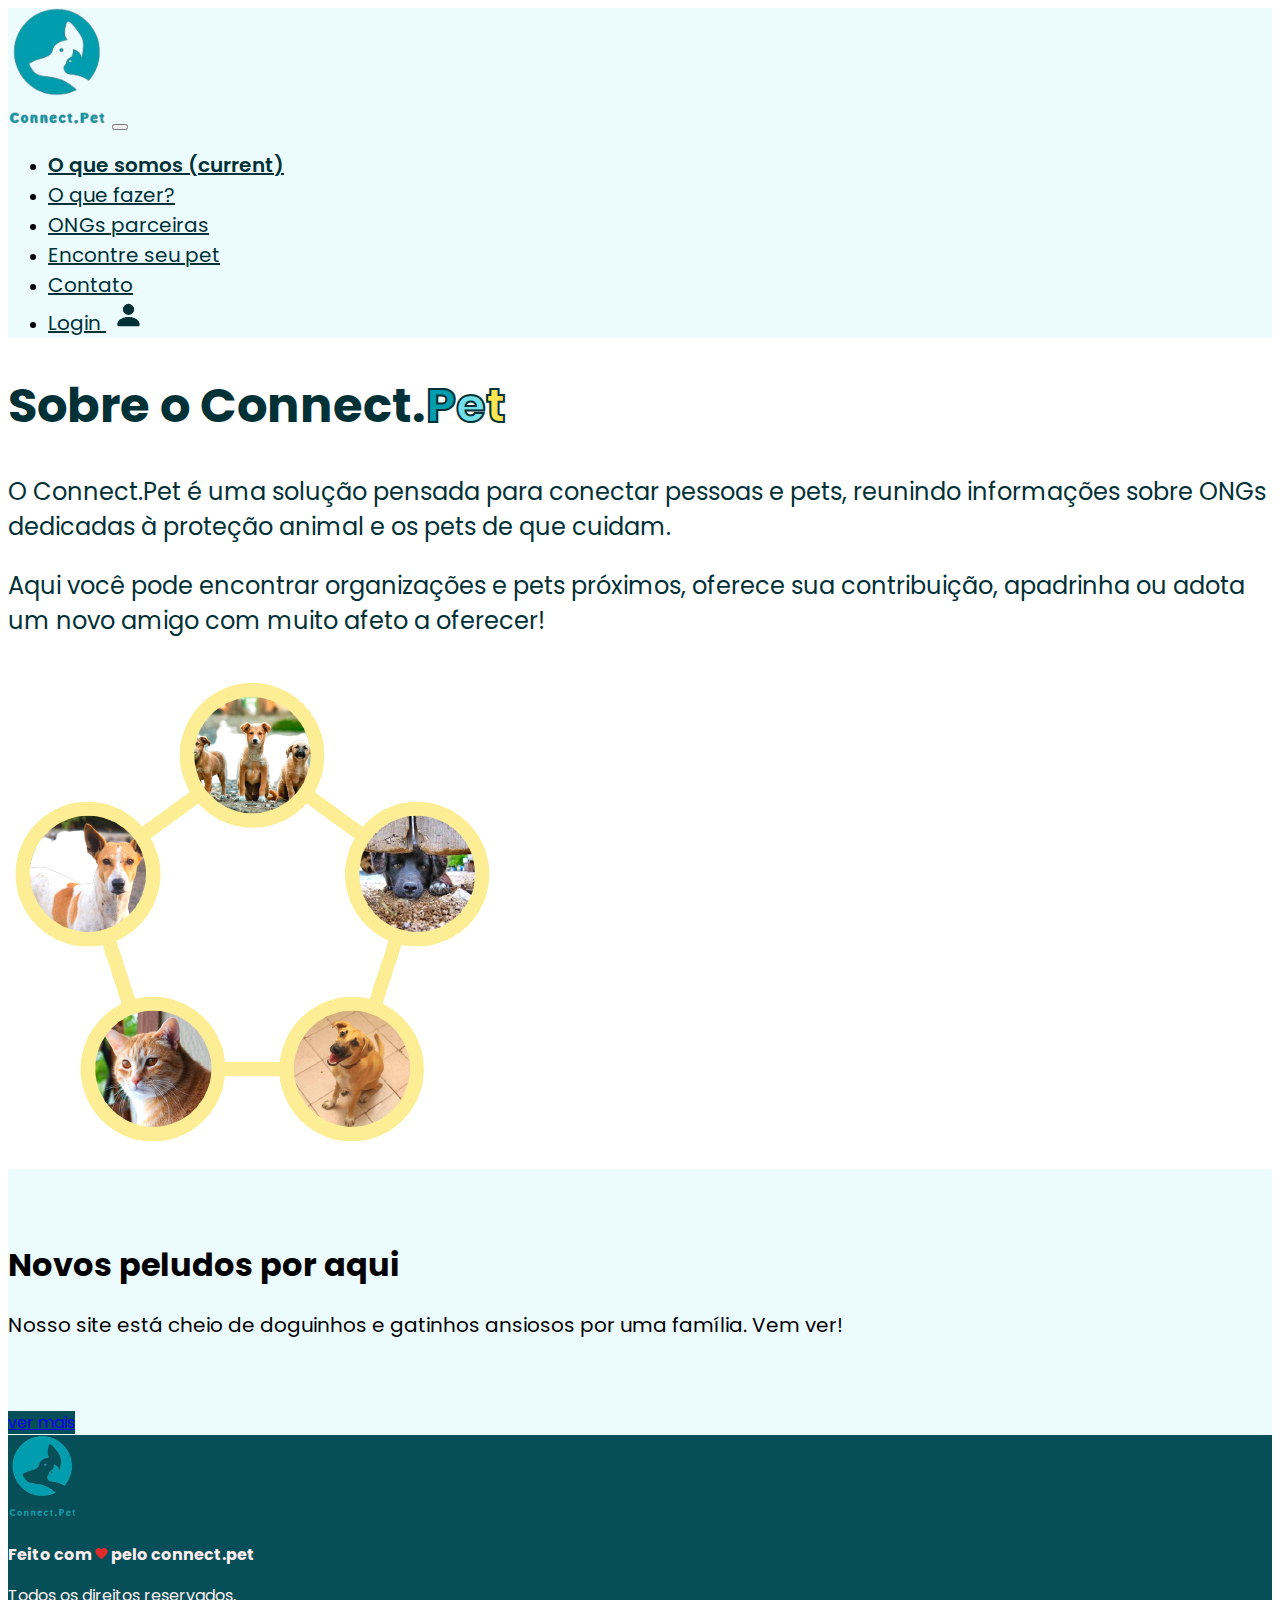
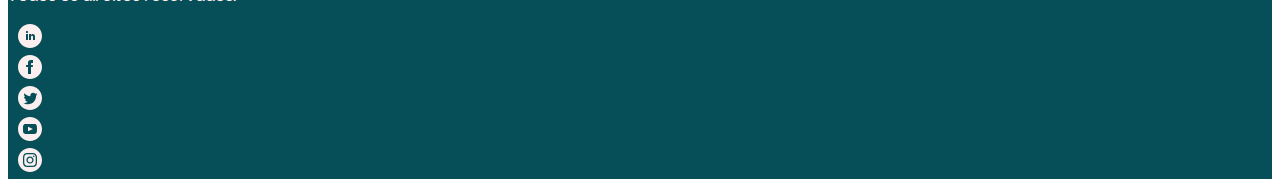
<file: src/index.html>
<!DOCTYPE html>

<html lang="pt-br">
  <head>
    <meta charset="UTF-8" />
    <meta http-equiv="X-UA-Compatible" content="IE=edge" />
    <meta
      name="viewport"
      content="width=device-width, initial-scale=1, shrink-to-fit=no"
    />
    <title>connect.pet</title>
    <link rel="icon" type="image/png" href="./assets/logo-connectpet.png" />
    <link
      rel="stylesheet"
      href="https://cdn.jsdelivr.net/npm/bootstrap@4.6.1/dist/css/bootstrap.min.css"
      integrity="sha384-zCbKRCUGaJDkqS1kPbPd7TveP5iyJE0EjAuZQTgFLD2ylzuqKfdKlfG/eSrtxUkn"
      crossorigin="anonymous"
    />
    <link rel="preconnect" href="https://fonts.googleapis.com" />
    <link rel="preconnect" href="https://fonts.gstatic.com" crossorigin />
    <link
      href="https://fonts.googleapis.com/css2?family=Poppins:wght@400;600&display=swap"
      rel="stylesheet"
    />
    <link rel="stylesheet" href="styles.css" />
    <script src="encontre-seu-pet.js"></script>
  </head>

  <body onload="initEncontreSeuPet()">
    <nav
      class="navbar navbar-expand-lg navbar-light bg-light sticky-top shadow-sm p-3 mb-5 bg-white rounded justify-content-around"
    >
      <a class="navbar-brand" href="#"
        ><img
          class="imagem-logo"
          src="./assets/logo-connectpet.png"
          alt="logo connect pet"
      /></a>
      <button
        class="navbar-toggler"
        type="button"
        data-toggle="collapse"
        data-target="#navbarNav"
        aria-controls="navbarNav"
        aria-expanded="false"
        aria-label="Toggle navigation"
      >
        <span class="navbar-toggler-icon"></span>
      </button>
      <div class="collapse navbar-collapse flex-grow-0" id="navbarNav">
        <ul class="navbar-nav">
          <li class="nav-item active">
            <a class="nav-link" href="index.html"
              >O que somos <span class="sr-only">(current)</span></a
            >
          </li>
          <li class="nav-item">
            <a class="nav-link teste" href="o-que-fazer.html">O que fazer?</a>
          </li>
          <li class="nav-item">
            <a class="nav-link" href="ongs-parceiras.html">ONGs parceiras</a>
          </li>
          <li class="nav-item">
            <a class="nav-link" href="#encontre-seu-pet">Encontre seu pet</a>
          </li>
          <li class="nav-item">
            <a class="nav-link" href="contato.html">Contato</a>
          </li>
          <li class="nav-item" id="listItemLogin">
            <a class="nav-link" href="login.html">
              Login
              <svg
                xmlns="http://www.w3.org/2000/svg"
                width="45"
                height="30"
                fill="currentColor"
                class="bi bi-person-fill"
                viewBox="0 0 16 16"
              >
                <path
                  d="M3 14s-1 0-1-1 1-4 6-4 6 3 6 4-1 1-1 1H3zm5-6a3 3 0 1 0 0-6 3 3 0 0 0 0 6z"
                />
              </svg>
            </a>
          </li>
        </ul>
      </div>
    </nav>

    <section class="container-fluid">
      <div class="row justify-content-center">
        <article
          class="col-sm-5 d-flex flex-column justify-content-center texto-banner"
        >
          <h1>
            Sobre o Connect.<span class="mudar-cor-letra-p">P</span
            ><span class="mudar-cor-letra-e">e</span
            ><span class="mudar-cor-letra-t">t</span>
          </h1>
          <h3>
            O Connect.Pet é uma solução pensada para conectar pessoas e pets,
            reunindo informações sobre ONGs dedicadas à proteção animal e os
            pets de que cuidam.
          </h3>
          <h3>
            Aqui você pode encontrar organizações e pets próximos, oferece sua
            contribuição, apadrinha ou adota um novo amigo com muito afeto a
            oferecer!
          </h3>
        </article>
        <div class="col-sm-5 d-flex justify-content-center align-items-center">
          <img
            src="./assets/foto-banner.png"
            alt="Imagem cachorros"
            class="img-fluid"
          />
        </div>
      </div>
    </section>

    <section class="container-fluid section-doacao-animais">
      <div class="row justify-content-center texto-animais-adocao">
        <div class="col-sm-10">
          <h1 id="encontre-seu-pet">Novos peludos por aqui</h1>

          <h3>
            Nosso site está cheio de doguinhos e gatinhos ansiosos por uma
            família. Vem ver!
          </h3>
        </div>
      </div>
      <!-- cards alimentados pela seed -->
      <div class="row texto-animais-adocao justify-content-center">
        <div class="col-sm-10">
          <div
            class="row row-cols-1 row-cols-md-2 row-cols-lg-3 row-cols-xl-4"
            id="cardMestre"
          ></div>
        </div>
      </div>

      <div class="row justify-content-center pb-4">
        <div class="col-sm-10 d-flex justify-content-center align-items-center">
          <a href="#" class="btn btn-primary">ver mais</a>
        </div>
      </div>
    </section>

    <footer class="container-fluid footer">
      <div class="row justify-content-center">
        <div
          class="col-sm-3 d-flex justify-content-center align-items-center py-2"
        >
          <img
            id="imagem-logo-footer"
            src="./assets/logo-connectpet.png"
            alt="logo empresa connect.pet"
          />
        </div>

        <div
          class="col-sm-4 d-flex flex-column justify-content-center align-items-center py-2 rights"
        >
          <p class="primeiraFrase">
            Feito com
            <img
              src="[data-uri]"
              alt="imagem coração"
              width="13px"
            />
            pelo connect.pet
          </p>
          <p class="segundaFrase">Todos os direitos reservados.</p>
        </div>

        <div
          class="col-sm-3 d-flex justify-content-center align-items-center py-2 footer-redes-sociais"
        >
          <ul class="listaRedesSociais d-flex">
            <li>
              <a
                class="footer-a"
                href="https://www.linkedin.com/home"
                target="_blank"
                title="linkedin"
                rel="noreferrer"
              >
                <svg
                  xmlns="http://www.w3.org/200/svg"
                  width="24"
                  viewBox="0 0 24 24"
                  fill="rgb(252, 239, 239)"
                >
                  <path
                    d="M12 0c-6.627 0-12 5.373-12 12s5.373 12 12 12 12-5.373 12-12-5.373-12-12-12zm-2 16h-2v-6h2v6zm-1-6.891c-.607 0-1.1-.496-1.1-1.109 0-.612.492-1.109 1.1-1.109s1.1.497 1.1 1.109c0 .613-.493 1.109-1.1 1.109zm8 6.891h-1.998v-2.861c0-1.881-2.002-1.722-2.002 0v2.861h-2v-6h2v1.093c.872-1.616 4-1.736 4 1.548v3.359z"
                  ></path>
                </svg>
              </a>
            </li>
            <li>
              <a
                class="footer-a"
                href="https://facebook.com/"
                target="_blank"
                title="facebook"
                rel="noreferrer"
              >
                <svg
                  xmlns="http://www.w3.org/200/svg"
                  width="24"
                  height="24"
                  viewBox="0 0 24 24"
                  fill="rgb(252, 239, 239)"
                >
                  <path
                    d="M12 0c-6.627 0-12 5.373-12 12s5.373 12 12 12 12-5.373 12-12-5.373-12-12-12zm3 8h-1.35c-.538 0-.65.221-.65.778v1.222h2l-.209 2h-1.791v7h-3v-7h-2v-2h2v-2.308c0-1.769.931-2.692 3.029-2.692h1.971v3z"
                  ></path>
                </svg>
              </a>
            </li>
            <li>
              <a
                class="footer-a"
                href="https://twitter.com/"
                target="_blank"
                title="twitter"
                rel="noreferrer"
              >
                <svg
                  xmlns="http://www.w3.org/200/svg"
                  width="24"
                  height="24"
                  viewBox="0 0 24 24"
                  fill="rgb(252, 239, 239)"
                >
                  <path
                    d="M12 0c-6.627 0-12 5.373-12 12s5.373 12 12 12 12-5.373 12-12-5.373-12-12-12zm6.066 9.645c.183 4.04-2.83 8.544-8.164 8.544-1.622 0-3.131-.476-4.402-1.291 1.524.18 3.045-.244 4.252-1.189-1.256-.023-2.317-.854-2.684-1.995.451.086.895.061 1.298-.049-1.381-.278-2.335-1.522-2.304-2.853.388.215.83.344 1.301.359-1.279-.855-1.641-2.544-.889-3.835 1.416 1.738 3.533 2.881 5.92 3.001-.419-1.796.944-3.527 2.799-3.527.825 0 1.572.349 2.096.907.654-.128 1.27-.368 1.824-.697-.215.671-.67 1.233-1.263 1.589.581-.07 1.135-.224 1.649-.453-.384.578-.87 1.084-1.433 1.489z"
                  ></path>
                  >
                </svg>
              </a>
            </li>
            <li>
              <a
                class="footer-a"
                href="https://www.youtube.com/"
                target="_blank"
                title="youtube"
                rel="noreferrer"
              >
                <svg
                  xmlns="http://www.w3.org/200/svg"
                  width="24"
                  height="24"
                  viewBox="0 0 24 24"
                  fill="rgb(252, 239, 239)"
                >
                  <path
                    d="M12 0c-6.627 0-12 5.373-12 12s5.373 12 12 12 12-5.373 12-12-5.373-12-12-12zm4.441 16.892c-2.102.144-6.784.144-8.883 0-2.276-.156-2.541-1.27-2.558-4.892.017-3.629.285-4.736 2.558-4.892 2.099-.144 6.782-.144 8.883 0 2.277.156 2.541 1.27 2.559 4.892-.018 3.629-.285 4.736-2.559 4.892zm-6.441-7.234l4.917 2.338-4.917 2.346v-4.684z"
                  ></path>
                  >
                </svg>
              </a>
            </li>
            <li>
              <a
                class="footer-a"
                href="https://instagram.com"
                target="_blank"
                title="instagram"
                rel="noreferrer"
              >
                <svg
                  xmlns="http://www.w3.org/200/svg"
                  width="24"
                  height="24"
                  viewBox="0 0 24 24"
                  fill="rgb(252, 239, 239)"
                >
                  <path
                    d="M14.829 6.302c-.738-.034-.96-.04-2.829-.04s-2.09.007-2.828.04c-1.899.087-2.783.986-2.87 2.87-.033.738-.041.959-.041 2.828s.008 2.09.041 2.829c.087 1.879.967 2.783 2.87 2.87.737.033.959.041 2.828.041 1.87 0 2.091-.007 2.829-.041 1.899-.086 2.782-.988 2.87-2.87.033-.738.04-.96.04-2.829s-.007-2.09-.04-2.828c-.088-1.883-.973-2.783-2.87-2.87zm-2.829 9.293c-1.985 0-3.595-1.609-3.595-3.595 0-1.985 1.61-3.594 3.595-3.594s3.595 1.609 3.595 3.594c0 1.985-1.61 3.595-3.595 3.595zm3.737-6.491c-.464 0-.84-.376-.84-.84 0-.464.376-.84.84-.84.464 0 .84.376.84.84 0 .463-.376.84-.84.84zm-1.404 2.896c0 1.289-1.045 2.333-2.333 2.333s-2.333-1.044-2.333-2.333c0-1.289 1.045-2.333 2.333-2.333s2.333 1.044 2.333 2.333zm-2.333-12c-6.627 0-12 5.373-12 12s5.373 12 12 12 12-5.373 12-12-5.373-12-12-12zm6.958 14.886c-.115 2.545-1.532 3.955-4.071 4.072-.747.034-.986.042-2.887.042s-2.139-.008-2.886-.042c-2.544-.117-3.955-1.529-4.072-4.072-.034-.746-.042-.985-.042-2.886 0-1.901.008-2.139.042-2.886.117-2.544 1.529-3.955 4.072-4.071.747-.035.985-.043 2.886-.043s2.14.008 2.887.043c2.545.117 3.957 1.532 4.071 4.071.034.747.042.985.042 2.886 0 1.901-.008 2.14-.042 2.886z"
                  ></path>
                  >
                </svg>
              </a>
            </li>
          </ul>
        </div>
      </div>
    </footer>

    <script
      src="https://cdn.jsdelivr.net/npm/jquery@3.5.1/dist/jquery.slim.min.js"
      integrity="sha384-DfXdz2htPH0lsSSs5nCTpuj/zy4C+OGpamoFVy38MVBnE+IbbVYUew+OrCXaRkfj"
      crossorigin="anonymous"
    ></script>
    <script
      src="https://cdn.jsdelivr.net/npm/bootstrap@4.6.1/dist/js/bootstrap.bundle.min.js"
      integrity="sha384-fQybjgWLrvvRgtW6bFlB7jaZrFsaBXjsOMm/tB9LTS58ONXgqbR9W8oWht/amnpF"
      crossorigin="anonymous"
    ></script>

    <script>
      function logout() {
        localStorage.removeItem("idOngAutenticada");
        localStorage.removeItem("nomeOngAutenticada");
      }

      if (localStorage.getItem("idOngAutenticada")) {
        document.getElementById("listItemLogin").innerHTML = `
        <a class="nav-link" href="index.html" onclick="logout()">
              Logout
              <svg
                xmlns="http://www.w3.org/2000/svg"
                width="45"
                height="30"
                fill="currentColor"
                class="bi bi-person-fill"
                viewBox="0 0 16 16"
              >
                <path
                  d="M3 14s-1 0-1-1 1-4 6-4 6 3 6 4-1 1-1 1H3zm5-6a3 3 0 1 0 0-6 3 3 0 0 0 0 6z"
                />
              </svg>
            </a>
        `;
      }

      function salvarAnimalAdotar(nome) {
        localStorage.setItem("nomeAnimalAdotar", nome);
      }

      function salvarAnimalApridinhar(nome) {
        localStorage.setItem("nomeAnimalApadrihar", nome);
      }

      var cards = "";
      var cadPets = {};
      cadPets = JSON.parse(localStorage.getItem("basePets"));
      cadPets = cadPets.pets;

      for (i = cadPets.length - 1; i >= 0; i--) {
        cards += `
                <div class="col mb-4">
                  <div class="card">
                    <img class="card-img-top" src="./assets/${
                      cadPets[i].foto
                    }" alt="Imagem pet para adoção card ${i + 1}" />
                    <div class="card-body">
                      <h5 class="card-title">${cadPets[i].nome}</h5>
                      <p class="card-text">${cadPets[i].ong}</p>
                      <div class="d-flex justify-content-between card-buttons">
                        <a href="adote.html" class="btn btn-primary d-flex justify-content-center align-items-center" onclick="salvarAnimalAdotar('${
                          cadPets[i].nome
                        }')">quero adotar</a>
                        <a href="quero-apadrinhar.html" class="btn btn-primary d-flex justify-content-center align-items-center" onclick="salvarAnimalApridinhar('${
                          cadPets[i].nome
                        }')" >quero apadrinhar</a>
                      </div>
                    </div>
                  </div>
                </div>
          `;
      }
      document.getElementById("cardMestre").innerHTML = cards;
    </script>
  </body>
</html>
</file>
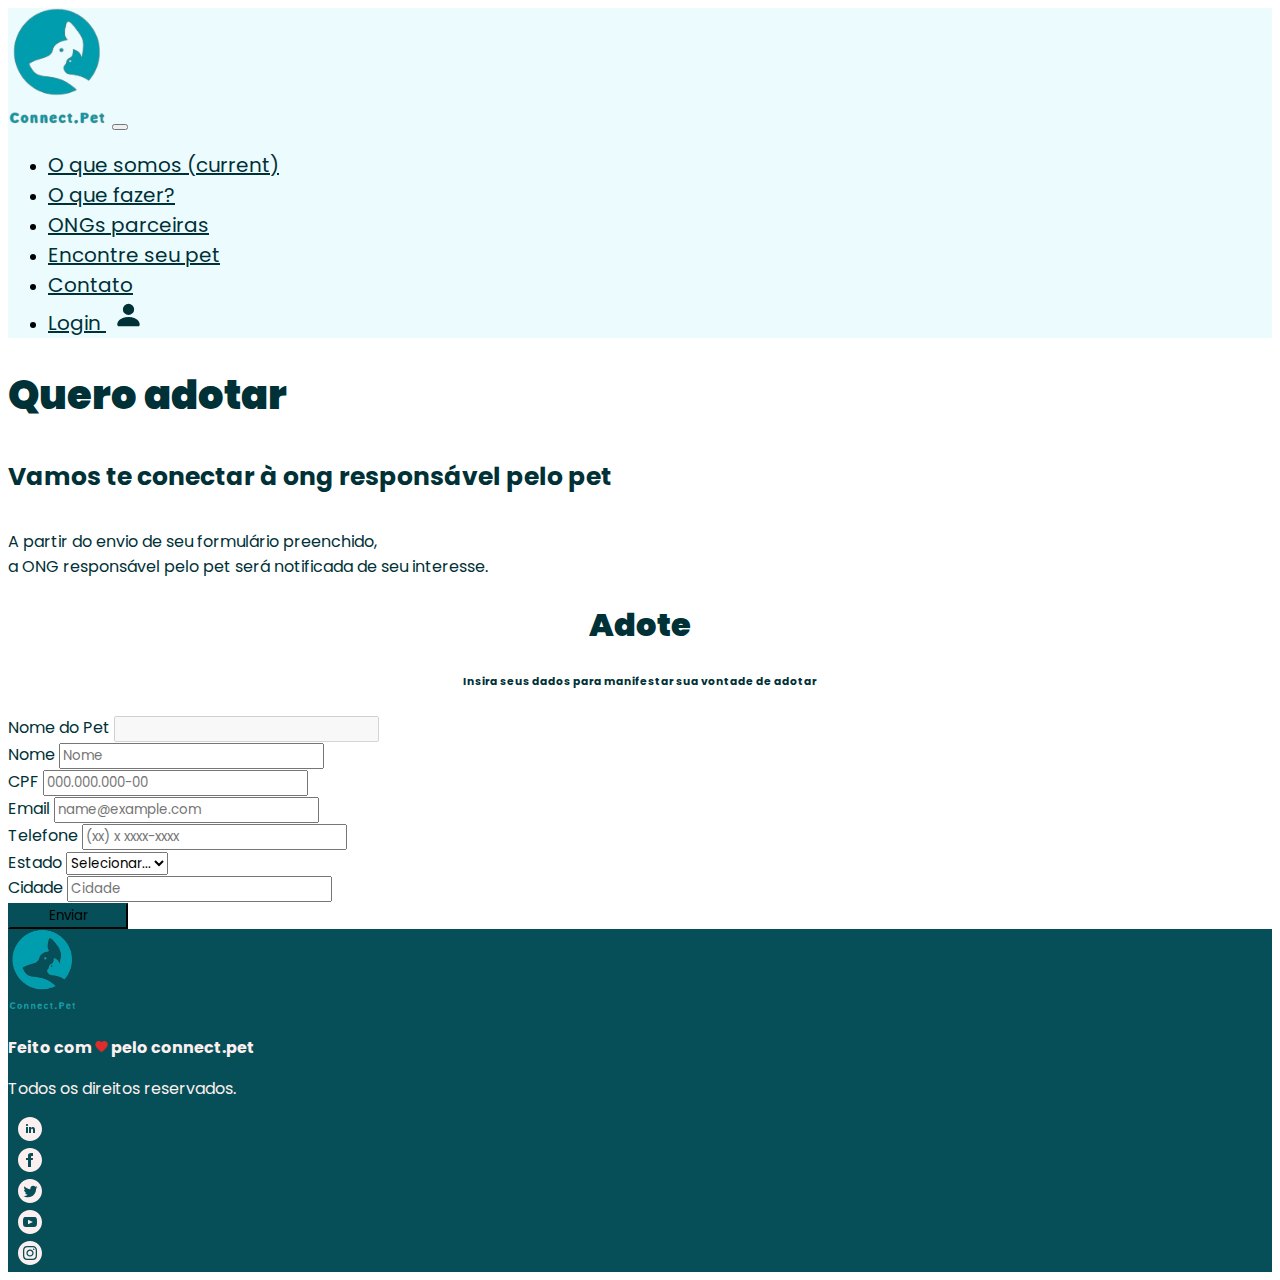
<file: src/adote.html>
<!DOCTYPE html>

<html lang="pt-br">
  <head>
    <meta charset="UTF-8" />
    <meta http-equiv="X-UA-Compatible" content="IE=edge" />
    <meta
      name="viewport"
      content="width=device-width, initial-scale=1, shrink-to-fit=no"
    />
    <title>connect.pet</title>
    <link rel="icon" type="image/png" href="./assets/logo-connectpet.png" />
    <link
      rel="stylesheet"
      href="https://cdn.jsdelivr.net/npm/bootstrap@4.6.1/dist/css/bootstrap.min.css"
      integrity="sha384-zCbKRCUGaJDkqS1kPbPd7TveP5iyJE0EjAuZQTgFLD2ylzuqKfdKlfG/eSrtxUkn"
      crossorigin="anonymous"
    />
    <link rel="preconnect" href="https://fonts.googleapis.com" />
    <link rel="preconnect" href="https://fonts.gstatic.com" crossorigin />
    <link
      href="https://fonts.googleapis.com/css2?family=Poppins:wght@400;600&display=swap"
      rel="stylesheet"
    />
    <link rel="stylesheet" href="adote.css" />
  </head>

  <body>
    <nav
      class="navbar navbar-expand-lg navbar-light bg-light sticky-top shadow-sm p-3 mb-5 bg-white rounded justify-content-around"
    >
      <a class="navbar-brand" href="index.html"
        ><img
          class="imagem-logo"
          src="./assets/logo-connectpet.png"
          alt="logo connect pet"
      /></a>
      <button
        class="navbar-toggler"
        type="button"
        data-toggle="collapse"
        data-target="#navbarNav"
        aria-controls="navbarNav"
        aria-expanded="false"
        aria-label="Toggle navigation"
      >
        <span class="navbar-toggler-icon"></span>
      </button>
      <div class="collapse navbar-collapse flex-grow-0" id="navbarNav">
        <ul class="navbar-nav">
          <li class="nav-item">
            <a class="nav-link" href="index.html"
              >O que somos <span class="sr-only">(current)</span></a
            >
          </li>
          <li class="nav-item">
            <a class="nav-link teste" href="o-que-fazer.html">O que fazer?</a>
          </li>
          <li class="nav-item">
            <a class="nav-link" href="ongs-parceiras.html">ONGs parceiras</a>
          </li>
          <li class="nav-item">
            <a class="nav-link" href="index.html#encontre-seu-pet"
              >Encontre seu pet</a
            >
          </li>
          <li class="nav-item">
            <a class="nav-link" href="contato.html">Contato</a>
          </li>
          <li class="nav-item" id="listItemLogin">
            <a class="nav-link" href="login.html">
              Login
              <svg
                xmlns="http://www.w3.org/2000/svg"
                width="45"
                height="30"
                fill="currentColor"
                class="bi bi-person-fill"
                viewBox="0 0 16 16"
              >
                <path
                  d="M3 14s-1 0-1-1 1-4 6-4 6 3 6 4-1 1-1 1H3zm5-6a3 3 0 1 0 0-6 3 3 0 0 0 0 6z"
                />
              </svg>
            </a>
          </li>
        </ul>
      </div>
    </nav>

    <nav class="nav-fundo">
      <div class="container">
        <div class="row align-items-start">
          <div class="col-6">
            <h1 class="text-titulo">
              <b>Quero adotar </b>
            </h1>
            <h4 class="text-subtitulo">
              Vamos te conectar à ong responsável pelo pet
            </h4>
            <p></p>
            <p class="text-paragrafo">
              A partir do envio de seu formulário preenchido, <br />
              a ONG responsável pelo pet será notificada de seu interesse.
            </p>
          </div>

          <div class="col">
            <div class="text-form">
              <h1><b>Adote </b></h1>
            </div>

            <div class="sub-texto">
              <h6>Insira seus dados para manifestar sua vontade de adotar</h6>
            </div>

            <form id="formulario-adote">
              <div class="mb-3">
                <label for="inputNomePet" class="form-label">Nome do Pet</label>
                <input
                  class="form-control"
                  list="datalistOptions"
                  id="inputNomePet"
                  value=""
                  disabled
                />
              </div>

              <div class="mb-3">
                <label for="inputNome" class="form-label">Nome</label>
                <input
                  type="text"
                  class="form-control"
                  id="inputNome"
                  placeholder="Nome"
                  required
                />
              </div>

              <div class="mb-3">
                <label for="inputCpf" class="form-label">CPF</label>
                <input
                  type="text"
                  class="form-control"
                  id="inputCpf"
                  placeholder="000.000.000-00"
                  required
                />
              </div>

              <div class="mb-3">
                <label for="inputEmail" class="form-label">Email</label>
                <input
                  type="email"
                  class="form-control"
                  id="inputEmail"
                  placeholder="name@example.com"
                  required
                />
              </div>

              <div class="mb-3">
                <label for="inputTelefone" class="form-label">Telefone</label>
                <input
                  type="string"
                  class="form-control"
                  id="inputTelefone"
                  placeholder="(xx) x xxxx-xxxx"
                  required
                />
              </div>

              <div class="mb-3">
                <label for="inputEstado" class="form-label">Estado</label>
                <select id="inputEstado" class="form-control" required>
                  <option value="">Selecionar...</option>
                  <option value="AC">AC</option>
                  <option value="AL">AL</option>
                  <option value="AM">AM</option>
                  <option value="AP">AP</option>
                  <option value="BA">BA</option>
                  <option value="CE">CE</option>
                  <option value="DF">DF</option>
                  <option value="ES">ES</option>
                  <option value="GO">GO</option>
                  <option value="MA">MA</option>
                  <option value="MG">MG</option>
                  <option value="MS">MS</option>
                  <option value="MT">MT</option>
                  <option value="PA">PA</option>
                  <option value="PB">PB</option>
                  <option value="PE">PE</option>
                  <option value="PI">PI</option>
                  <option value="PR">PR</option>
                  <option value="RJ">RJ</option>
                  <option value="RN">RN</option>
                  <option value="RO">RO</option>
                  <option value="RR">RR</option>
                  <option value="RS">RS</option>
                  <option value="SC">SC</option>
                  <option value="SE">SE</option>
                  <option value="SP">SP</option>
                  <option value="TO">TO</option>
                </select>
              </div>

              <div class="mb-3">
                <label for="inputCidade" class="form-label">Cidade</label>
                <input
                  class="form-control"
                  list="datalistOptions"
                  id="inputCidade"
                  placeholder="Cidade"
                  required
                />
              </div>

              <div class="row justify-content-center pb-4 mt-2">
                <div
                  class="col-sm-10 d-flex justify-content-center align-items-center"
                >
                  <button type="submit" class="btn btn-primary">Enviar</button>
                </div>
              </div>
            </form>
          </div>
        </div>
      </div>
    </nav>

    <footer class="container-fluid footer">
      <div class="row justify-content-center">
        <div
          class="col-sm-3 d-flex justify-content-center align-items-center py-2"
        >
          <img
            id="imagem-logo-footer"
            src="./assets/logo-connectpet.png"
            alt="logo empresa connect.pet"
          />
        </div>

        <div
          class="col-sm-4 d-flex flex-column justify-content-center align-items-center py-2 rights"
        >
          <p class="primeiraFrase">
            Feito com
            <img
              src="[data-uri]"
              alt="imagem coração"
              width="13px"
            />
            pelo connect.pet
          </p>
          <p class="segundaFrase">Todos os direitos reservados.</p>
        </div>

        <div
          class="col-sm-3 d-flex justify-content-center align-items-center py-2 footer-redes-sociais"
        >
          <ul class="listaRedesSociais d-flex">
            <li>
              <a
                class="footer-a"
                href="https://www.linkedin.com/home"
                target="_blank"
                title="linkedin"
                rel="noreferrer"
              >
                <svg
                  xmlns="http://www.w3.org/200/svg"
                  width="24"
                  viewBox="0 0 24 24"
                  fill="rgb(252, 239, 239)"
                >
                  <path
                    d="M12 0c-6.627 0-12 5.373-12 12s5.373 12 12 12 12-5.373 12-12-5.373-12-12-12zm-2 16h-2v-6h2v6zm-1-6.891c-.607 0-1.1-.496-1.1-1.109 0-.612.492-1.109 1.1-1.109s1.1.497 1.1 1.109c0 .613-.493 1.109-1.1 1.109zm8 6.891h-1.998v-2.861c0-1.881-2.002-1.722-2.002 0v2.861h-2v-6h2v1.093c.872-1.616 4-1.736 4 1.548v3.359z"
                  ></path>
                </svg>
              </a>
            </li>
            <li>
              <a
                class="footer-a"
                href="https://facebook.com/"
                target="_blank"
                title="facebook"
                rel="noreferrer"
              >
                <svg
                  xmlns="http://www.w3.org/200/svg"
                  width="24"
                  height="24"
                  viewBox="0 0 24 24"
                  fill="rgb(252, 239, 239)"
                >
                  <path
                    d="M12 0c-6.627 0-12 5.373-12 12s5.373 12 12 12 12-5.373 12-12-5.373-12-12-12zm3 8h-1.35c-.538 0-.65.221-.65.778v1.222h2l-.209 2h-1.791v7h-3v-7h-2v-2h2v-2.308c0-1.769.931-2.692 3.029-2.692h1.971v3z"
                  ></path>
                </svg>
              </a>
            </li>
            <li>
              <a
                class="footer-a"
                href="https://twitter.com/"
                target="_blank"
                title="twitter"
                rel="noreferrer"
              >
                <svg
                  xmlns="http://www.w3.org/200/svg"
                  width="24"
                  height="24"
                  viewBox="0 0 24 24"
                  fill="rgb(252, 239, 239)"
                >
                  <path
                    d="M12 0c-6.627 0-12 5.373-12 12s5.373 12 12 12 12-5.373 12-12-5.373-12-12-12zm6.066 9.645c.183 4.04-2.83 8.544-8.164 8.544-1.622 0-3.131-.476-4.402-1.291 1.524.18 3.045-.244 4.252-1.189-1.256-.023-2.317-.854-2.684-1.995.451.086.895.061 1.298-.049-1.381-.278-2.335-1.522-2.304-2.853.388.215.83.344 1.301.359-1.279-.855-1.641-2.544-.889-3.835 1.416 1.738 3.533 2.881 5.92 3.001-.419-1.796.944-3.527 2.799-3.527.825 0 1.572.349 2.096.907.654-.128 1.27-.368 1.824-.697-.215.671-.67 1.233-1.263 1.589.581-.07 1.135-.224 1.649-.453-.384.578-.87 1.084-1.433 1.489z"
                  ></path>
                  >
                </svg>
              </a>
            </li>
            <li>
              <a
                class="footer-a"
                href="https://www.youtube.com/"
                target="_blank"
                title="youtube"
                rel="noreferrer"
              >
                <svg
                  xmlns="http://www.w3.org/200/svg"
                  width="24"
                  height="24"
                  viewBox="0 0 24 24"
                  fill="rgb(252, 239, 239)"
                >
                  <path
                    d="M12 0c-6.627 0-12 5.373-12 12s5.373 12 12 12 12-5.373 12-12-5.373-12-12-12zm4.441 16.892c-2.102.144-6.784.144-8.883 0-2.276-.156-2.541-1.27-2.558-4.892.017-3.629.285-4.736 2.558-4.892 2.099-.144 6.782-.144 8.883 0 2.277.156 2.541 1.27 2.559 4.892-.018 3.629-.285 4.736-2.559 4.892zm-6.441-7.234l4.917 2.338-4.917 2.346v-4.684z"
                  ></path>
                  >
                </svg>
              </a>
            </li>
            <li>
              <a
                class="footer-a"
                href="https://instagram.com"
                target="_blank"
                title="instagram"
                rel="noreferrer"
              >
                <svg
                  xmlns="http://www.w3.org/200/svg"
                  width="24"
                  height="24"
                  viewBox="0 0 24 24"
                  fill="rgb(252, 239, 239)"
                >
                  <path
                    d="M14.829 6.302c-.738-.034-.96-.04-2.829-.04s-2.09.007-2.828.04c-1.899.087-2.783.986-2.87 2.87-.033.738-.041.959-.041 2.828s.008 2.09.041 2.829c.087 1.879.967 2.783 2.87 2.87.737.033.959.041 2.828.041 1.87 0 2.091-.007 2.829-.041 1.899-.086 2.782-.988 2.87-2.87.033-.738.04-.96.04-2.829s-.007-2.09-.04-2.828c-.088-1.883-.973-2.783-2.87-2.87zm-2.829 9.293c-1.985 0-3.595-1.609-3.595-3.595 0-1.985 1.61-3.594 3.595-3.594s3.595 1.609 3.595 3.594c0 1.985-1.61 3.595-3.595 3.595zm3.737-6.491c-.464 0-.84-.376-.84-.84 0-.464.376-.84.84-.84.464 0 .84.376.84.84 0 .463-.376.84-.84.84zm-1.404 2.896c0 1.289-1.045 2.333-2.333 2.333s-2.333-1.044-2.333-2.333c0-1.289 1.045-2.333 2.333-2.333s2.333 1.044 2.333 2.333zm-2.333-12c-6.627 0-12 5.373-12 12s5.373 12 12 12 12-5.373 12-12-5.373-12-12-12zm6.958 14.886c-.115 2.545-1.532 3.955-4.071 4.072-.747.034-.986.042-2.887.042s-2.139-.008-2.886-.042c-2.544-.117-3.955-1.529-4.072-4.072-.034-.746-.042-.985-.042-2.886 0-1.901.008-2.139.042-2.886.117-2.544 1.529-3.955 4.072-4.071.747-.035.985-.043 2.886-.043s2.14.008 2.887.043c2.545.117 3.957 1.532 4.071 4.071.034.747.042.985.042 2.886 0 1.901-.008 2.14-.042 2.886z"
                  ></path>
                  >
                </svg>
              </a>
            </li>
          </ul>
        </div>
      </div>
    </footer>

    <script
      src="https://cdn.jsdelivr.net/npm/jquery@3.5.1/dist/jquery.slim.min.js"
      integrity="sha384-DfXdz2htPH0lsSSs5nCTpuj/zy4C+OGpamoFVy38MVBnE+IbbVYUew+OrCXaRkfj"
      crossorigin="anonymous"
    ></script>
    <script
      src="https://cdn.jsdelivr.net/npm/bootstrap@4.6.1/dist/js/bootstrap.bundle.min.js"
      integrity="sha384-fQybjgWLrvvRgtW6bFlB7jaZrFsaBXjsOMm/tB9LTS58ONXgqbR9W8oWht/amnpF"
      crossorigin="anonymous"
    ></script>
    <script>
      function logout() {
        localStorage.removeItem("idOngAutenticada");
        localStorage.removeItem("nomeOngAutenticada");
      }

      if (localStorage.getItem("idOngAutenticada")) {
        document.getElementById("listItemLogin").innerHTML = `
        <a class="nav-link" href="index.html" onclick="logout()">
              Logout
              <svg
                xmlns="http://www.w3.org/2000/svg"
                width="45"
                height="30"
                fill="currentColor"
                class="bi bi-person-fill"
                viewBox="0 0 16 16"
              >
                <path
                  d="M3 14s-1 0-1-1 1-4 6-4 6 3 6 4-1 1-1 1H3zm5-6a3 3 0 1 0 0-6 3 3 0 0 0 0 6z"
                />
              </svg>
            </a>
        `;
      }

      document.getElementById("inputNomePet").value =
        localStorage.getItem("nomeAnimalAdotar");

      function handleSubmit(event) {
        const adoteAdicionar = {
          nomePet: event.target.elements["inputNomePet"].value,
          nome: event.target.elements["inputNome"].value,
          cpf: event.target.elements["inputCpf"].value,
          email: event.target.elements["inputEmail"].value,
          telefone: event.target.elements["inputTelefone"].value,
          estado: event.target.elements["inputEstado"].value,
          cidade: event.target.elements["inputCidade"].value,
        };

        const adoteLocalStorage = JSON.parse(localStorage.getItem("adote"));

        if (adoteLocalStorage === null) {
          localStorage.setItem("adote", JSON.stringify([adoteAdicionar]));
        } else {
          localStorage.setItem(
            "adote",
            JSON.stringify(adoteLocalStorage.concat(adoteAdicionar))
          );
        }

        alert("Cadastro concluído com sucesso!");
        window.location.href = "index.html";
        event.preventDefault();
      }

      const form = document.getElementById("formulario-adote");
      form.addEventListener("submit", handleSubmit);
    </script>
  </body>
</html>
</file>
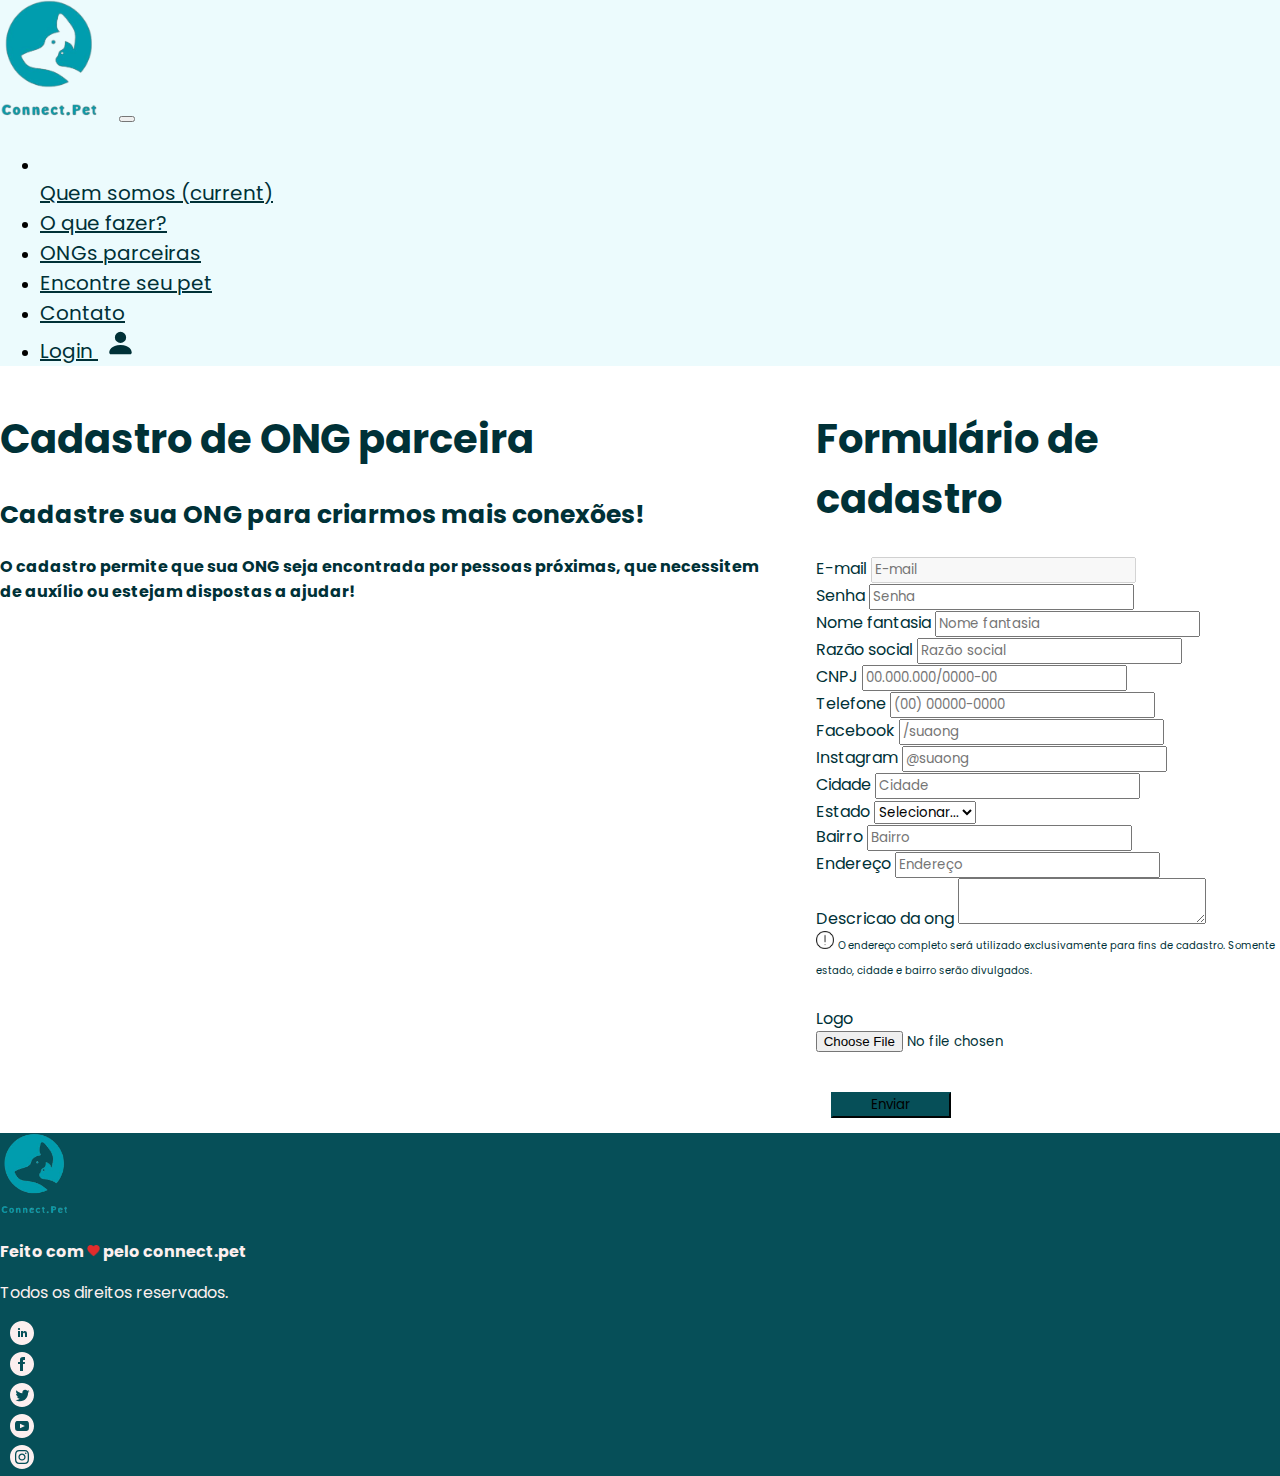
<file: src/cadastro-ong.html>
<!DOCTYPE html>
<html lang="pt-br">
  <head>
    <meta charset="UTF-8" />
    <meta http-equiv="X-UA-Compatible" content="IE=edge" />
    <meta
      name="viewport"
      content="width=device-width, initial-scale=1, shrink-to-fit=no"
    />
    <title>connect.pet</title>
    <link rel="icon" type="image/png" href="./assets/logo-connectpet.png" />
    <link
      rel="stylesheet"
      href="https://cdn.jsdelivr.net/npm/bootstrap@4.6.1/dist/css/bootstrap.min.css"
      integrity="sha384-zCbKRCUGaJDkqS1kPbPd7TveP5iyJE0EjAuZQTgFLD2ylzuqKfdKlfG/eSrtxUkn"
      crossorigin="anonymous"
    />
    <link rel="preconnect" href="https://fonts.googleapis.com" />
    <link rel="preconnect" href="https://fonts.gstatic.com" crossorigin />
    <link
      href="https://fonts.googleapis.com/css2?family=Poppins:wght@400;600&display=swap"
      rel="stylesheet"
    />
    <link rel="stylesheet" href="styles.css" />
    <link rel="stylesheet" href="cadastro-ong.css" />
  </head>

  <body onload="buscaEmail()">
    <nav
      class="navbar navbar-expand-lg navbar-light bg-light sticky-top shadow-sm p-3 mb-5 bg-white rounded justify-content-around"
    >
      <a class="navbar-brand" href="index.html"
        ><img
          class="imagem-logo"
          src="./assets/logo-connectpet.png"
          alt="logo connect pet"
      /></a>
      <button
        class="navbar-toggler"
        type="button"
        data-toggle="collapse"
        data-target="#navbarNav"
        aria-controls="navbarNav"
        aria-expanded="false"
        aria-label="Toggle navigation"
      >
        <span class="navbar-toggler-icon"></span>
      </button>
      <div class="collapse navbar-collapse flex-grow-0" id="navbarNav">
        <ul class="navbar-nav">
          <li class="nav-item"></li>
          <a class="nav-link" href="index.html">
            Quem somos <span class="sr-only">(current)</span></a
          >

          <li class="nav-item">
            <a class="nav-link teste" href="o-que-fazer.html">O que fazer?</a>
          </li>
          <li class="nav-item">
            <a class="nav-link" href="ongs-parceiras.html">ONGs parceiras</a>
          </li>
          <li class="nav-item">
            <a class="nav-link" href="index.html#encontre-seu-pet"
              >Encontre seu pet</a
            >
          </li>
          <li class="nav-item">
            <a class="nav-link" href="contato.html">Contato</a>
          </li>
          <li class="nav-item" id="listItemLogin">
            <a class="nav-link" href="login.html">
              Login
              <svg
                xmlns="http://www.w3.org/2000/svg"
                width="45"
                height="30"
                fill="currentColor"
                class="bi bi-person-fill"
                viewBox="0 0 16 16"
              >
                <path
                  d="M3 14s-1 0-1-1 1-4 6-4 6 3 6 4-1 1-1 1H3zm5-6a3 3 0 1 0 0-6 3 3 0 0 0 0 6z"
                />
              </svg>
            </a>
          </li>
        </ul>
      </div>
    </nav>

    <section class="container" id="cadastro-ong">
      <div class="col-md-6" id="texto">
        <h1>Cadastro de ONG parceira</h1>
        <h2>Cadastre sua ONG para criarmos mais conexões!</h2>
        <h3>
          O cadastro permite que sua ONG seja encontrada por pessoas próximas,
          que necessitem de auxílio ou estejam dispostas a ajudar!
        </h3>
      </div>
      <form class="col-md-6" id="formulario" action="">
        <h1>Formulário de cadastro</h1>
        <div class="form-row">
          <div class="form-group col-lg-6">
            <label for="inputEmail">E-mail</label>
            <input
              type="email"
              class="form-control"
              id="inputEmail"
              placeholder="E-mail"
              disabled
            />
          </div>
          <div class="form-group col-lg-6">
            <label for="inputSenha">Senha</label>
            <input
              type="password"
              class="form-control"
              id="inputSenha"
              placeholder="Senha"
              required
            />
          </div>
        </div>
        <div class="form-row">
          <div class="form-group col-lg-6">
            <label for="inputNomeFantansia">Nome fantasia</label>
            <input
              type="text"
              class="form-control"
              id="inputNomeFantansia"
              placeholder="Nome fantasia"
              required
            />
          </div>
          <div class="form-group col-lg-6">
            <label for="inputRazaoSocial">Razão social</label>
            <input
              type="text"
              class="form-control"
              id="inputRazaoSocial"
              placeholder="Razão social"
              required
            />
          </div>
        </div>
        <div class="form-row">
          <div class="form-group col-lg-6">
            <label for="inputCNPJ">CNPJ</label>
            <input
              type="text"
              class="form-control"
              id="inputCNPJ"
              placeholder="00.000.000/0000-00"
              required
            />
          </div>
          <div class="form-group col-lg-6">
            <label for="inputTelefone">Telefone</label>
            <input
              type="text"
              class="form-control"
              id="inputTelefone"
              placeholder="(00) 00000-0000"
              required
            />
          </div>
        </div>
        <div class="form-row">
          <div class="form-group col-lg-6">
            <label for="inputFacebook">Facebook</label>
            <input
              type="text"
              class="form-control"
              id="inputFacebook"
              placeholder="/suaong"
            />
          </div>
          <div class="form-group col-lg-6">
            <label for="inputInstagram">Instagram</label>
            <input
              type="text"
              class="form-control"
              id="inputInstagram"
              placeholder="@suaong"
            />
          </div>
        </div>

        <div class="form-row">
          <div class="form-group col-md-6">
            <label for="inputCidade">Cidade</label>
            <input
              type="text"
              class="form-control"
              id="inputCidade"
              placeholder="Cidade"
              required
            />
          </div>
          <div class="form-group col-md-6">
            <label for="inputEstado">Estado</label>
            <select id="inputEstado" class="form-control" required>
              <option value="">Selecionar...</option>
              <option value="AC">AC</option>
              <option value="AL">AL</option>
              <option value="AM">AM</option>
              <option value="AP">AP</option>
              <option value="BA">BA</option>
              <option value="CE">CE</option>
              <option value="DF">DF</option>
              <option value="ES">ES</option>
              <option value="GO">GO</option>
              <option value="MA">MA</option>
              <option value="MG">MG</option>
              <option value="MS">MS</option>
              <option value="MT">MT</option>
              <option value="PA">PA</option>
              <option value="PB">PB</option>
              <option value="PE">PE</option>
              <option value="PI">PI</option>
              <option value="PR">PR</option>
              <option value="RJ">RJ</option>
              <option value="RN">RN</option>
              <option value="RO">RO</option>
              <option value="RR">RR</option>
              <option value="RS">RS</option>
              <option value="SC">SC</option>
              <option value="SE">SE</option>
              <option value="SP">SP</option>
              <option value="TO">TO</option>
            </select>
          </div>
        </div>
        <div class="form-row">
          <div class="form-group col-lg-6">
            <label for="inputBairro">Bairro</label>
            <input
              type="text"
              class="form-control"
              id="inputBairro"
              placeholder="Bairro"
              required
            />
          </div>
          <div class="form-group col-lg-6">
            <label for="inputEndereco">Endereço</label>
            <input
              type="text"
              class="form-control"
              id="inputEndereco"
              placeholder="Endereço"
              required
            />
          </div>
        </div>

        <div class="form-row">
          <div class="form-group col-lg-12">
            <label for="inputBairro">Descricao da ong</label>
            <textarea class="form-control" id="inputDescricao"></textarea>
          </div>
        </div>
        <div>
          <img src="./assets/icon-alerta-endereco.png" alt="!" width="18px" />
          <p id="alerta-endereço">
            O endereço completo será utilizado exclusivamente para fins de
            cadastro. Somente estado, cidade e bairro serão divulgados.<br /><br />
          </p>
        </div>
        <label for="inputLogo">Logo</label>
        <input type="file" name="image" id="inputLogo" required />
        <br />
        <button type="submit" class="btn btn-primary">Enviar</button>
      </form>
    </section>

    <footer class="container-fluid footer">
      <div class="row justify-content-center">
        <div
          class="col-sm-3 d-flex justify-content-center align-items-center py-2"
        >
          <img
            id="imagem-logo-footer"
            src="./assets/logo-connectpet.png"
            alt="logo empresa connect.pet"
          />
        </div>

        <div
          class="col-sm-4 d-flex flex-column justify-content-center align-items-center py-2 rights"
        >
          <p class="primeiraFrase">
            Feito com
            <img
              src="[data-uri]"
              alt="imagem coração"
              width="13px"
            />
            pelo connect.pet
          </p>
          <p class="segundaFrase">Todos os direitos reservados.</p>
        </div>

        <div
          class="col-sm-3 d-flex justify-content-center align-items-center py-2 footer-redes-sociais"
        >
          <ul class="listaRedesSociais d-flex">
            <li>
              <a
                class="footer-a"
                href="https://www.linkedin.com/home"
                target="_blank"
                title="linkedin"
                rel="noreferrer"
              >
                <svg
                  xmlns="http://www.w3.org/200/svg"
                  width="24"
                  viewBox="0 0 24 24"
                  fill="rgb(252, 239, 239)"
                >
                  <path
                    d="M12 0c-6.627 0-12 5.373-12 12s5.373 12 12 12 12-5.373 12-12-5.373-12-12-12zm-2 16h-2v-6h2v6zm-1-6.891c-.607 0-1.1-.496-1.1-1.109 0-.612.492-1.109 1.1-1.109s1.1.497 1.1 1.109c0 .613-.493 1.109-1.1 1.109zm8 6.891h-1.998v-2.861c0-1.881-2.002-1.722-2.002 0v2.861h-2v-6h2v1.093c.872-1.616 4-1.736 4 1.548v3.359z"
                  ></path>
                </svg>
              </a>
            </li>
            <li>
              <a
                class="footer-a"
                href="https://facebook.com/"
                target="_blank"
                title="facebook"
                rel="noreferrer"
              >
                <svg
                  xmlns="http://www.w3.org/200/svg"
                  width="24"
                  height="24"
                  viewBox="0 0 24 24"
                  fill="rgb(252, 239, 239)"
                >
                  <path
                    d="M12 0c-6.627 0-12 5.373-12 12s5.373 12 12 12 12-5.373 12-12-5.373-12-12-12zm3 8h-1.35c-.538 0-.65.221-.65.778v1.222h2l-.209 2h-1.791v7h-3v-7h-2v-2h2v-2.308c0-1.769.931-2.692 3.029-2.692h1.971v3z"
                  ></path>
                </svg>
              </a>
            </li>
            <li>
              <a
                class="footer-a"
                href="https://twitter.com/"
                target="_blank"
                title="twitter"
                rel="noreferrer"
              >
                <svg
                  xmlns="http://www.w3.org/200/svg"
                  width="24"
                  height="24"
                  viewBox="0 0 24 24"
                  fill="rgb(252, 239, 239)"
                >
                  <path
                    d="M12 0c-6.627 0-12 5.373-12 12s5.373 12 12 12 12-5.373 12-12-5.373-12-12-12zm6.066 9.645c.183 4.04-2.83 8.544-8.164 8.544-1.622 0-3.131-.476-4.402-1.291 1.524.18 3.045-.244 4.252-1.189-1.256-.023-2.317-.854-2.684-1.995.451.086.895.061 1.298-.049-1.381-.278-2.335-1.522-2.304-2.853.388.215.83.344 1.301.359-1.279-.855-1.641-2.544-.889-3.835 1.416 1.738 3.533 2.881 5.92 3.001-.419-1.796.944-3.527 2.799-3.527.825 0 1.572.349 2.096.907.654-.128 1.27-.368 1.824-.697-.215.671-.67 1.233-1.263 1.589.581-.07 1.135-.224 1.649-.453-.384.578-.87 1.084-1.433 1.489z"
                  ></path>
                  >
                </svg>
              </a>
            </li>
            <li>
              <a
                class="footer-a"
                href="https://www.youtube.com/"
                target="_blank"
                title="youtube"
                rel="noreferrer"
              >
                <svg
                  xmlns="http://www.w3.org/200/svg"
                  width="24"
                  height="24"
                  viewBox="0 0 24 24"
                  fill="rgb(252, 239, 239)"
                >
                  <path
                    d="M12 0c-6.627 0-12 5.373-12 12s5.373 12 12 12 12-5.373 12-12-5.373-12-12-12zm4.441 16.892c-2.102.144-6.784.144-8.883 0-2.276-.156-2.541-1.27-2.558-4.892.017-3.629.285-4.736 2.558-4.892 2.099-.144 6.782-.144 8.883 0 2.277.156 2.541 1.27 2.559 4.892-.018 3.629-.285 4.736-2.559 4.892zm-6.441-7.234l4.917 2.338-4.917 2.346v-4.684z"
                  ></path>
                  >
                </svg>
              </a>
            </li>
            <li>
              <a
                class="footer-a"
                href="https://instagram.com"
                target="_blank"
                title="instagram"
                rel="noreferrer"
              >
                <svg
                  xmlns="http://www.w3.org/200/svg"
                  width="24"
                  height="24"
                  viewBox="0 0 24 24"
                  fill="rgb(252, 239, 239)"
                >
                  <path
                    d="M14.829 6.302c-.738-.034-.96-.04-2.829-.04s-2.09.007-2.828.04c-1.899.087-2.783.986-2.87 2.87-.033.738-.041.959-.041 2.828s.008 2.09.041 2.829c.087 1.879.967 2.783 2.87 2.87.737.033.959.041 2.828.041 1.87 0 2.091-.007 2.829-.041 1.899-.086 2.782-.988 2.87-2.87.033-.738.04-.96.04-2.829s-.007-2.09-.04-2.828c-.088-1.883-.973-2.783-2.87-2.87zm-2.829 9.293c-1.985 0-3.595-1.609-3.595-3.595 0-1.985 1.61-3.594 3.595-3.594s3.595 1.609 3.595 3.594c0 1.985-1.61 3.595-3.595 3.595zm3.737-6.491c-.464 0-.84-.376-.84-.84 0-.464.376-.84.84-.84.464 0 .84.376.84.84 0 .463-.376.84-.84.84zm-1.404 2.896c0 1.289-1.045 2.333-2.333 2.333s-2.333-1.044-2.333-2.333c0-1.289 1.045-2.333 2.333-2.333s2.333 1.044 2.333 2.333zm-2.333-12c-6.627 0-12 5.373-12 12s5.373 12 12 12 12-5.373 12-12-5.373-12-12-12zm6.958 14.886c-.115 2.545-1.532 3.955-4.071 4.072-.747.034-.986.042-2.887.042s-2.139-.008-2.886-.042c-2.544-.117-3.955-1.529-4.072-4.072-.034-.746-.042-.985-.042-2.886 0-1.901.008-2.139.042-2.886.117-2.544 1.529-3.955 4.072-4.071.747-.035.985-.043 2.886-.043s2.14.008 2.887.043c2.545.117 3.957 1.532 4.071 4.071.034.747.042.985.042 2.886 0 1.901-.008 2.14-.042 2.886z"
                  ></path>
                  >
                </svg>
              </a>
            </li>
          </ul>
        </div>
      </div>
    </footer>

    <script
      src="https://cdn.jsdelivr.net/npm/jquery@3.5.1/dist/jquery.slim.min.js"
      integrity="sha384-DfXdz2htPH0lsSSs5nCTpuj/zy4C+OGpamoFVy38MVBnE+IbbVYUew+OrCXaRkfj"
      crossorigin="anonymous"
    ></script>
    <script
      src="https://cdn.jsdelivr.net/npm/bootstrap@4.6.1/dist/js/bootstrap.bundle.min.js"
      integrity="sha384-fQybjgWLrvvRgtW6bFlB7jaZrFsaBXjsOMm/tB9LTS58ONXgqbR9W8oWht/amnpF"
      crossorigin="anonymous"
    ></script>

    <script>
      function logout() {
        localStorage.removeItem("idOngAutenticada");
        localStorage.removeItem("nomeOngAutenticada");
      }

      if (localStorage.getItem("idOngAutenticada")) {
        document.getElementById("listItemLogin").innerHTML = `
        <a class="nav-link" href="index.html" onclick="logout()">
              Logout
              <svg
                xmlns="http://www.w3.org/2000/svg"
                width="45"
                height="30"
                fill="currentColor"
                class="bi bi-person-fill"
                viewBox="0 0 16 16"
              >
                <path
                  d="M3 14s-1 0-1-1 1-4 6-4 6 3 6 4-1 1-1 1H3zm5-6a3 3 0 1 0 0-6 3 3 0 0 0 0 6z"
                />
              </svg>
            </a>
        `;
      }

      const Table = class {
        constructor(seed, tableName) {
          this.localStorage = localStorage;
          this.tableName = tableName;
          this.init(seed);
        }
        init(seed) {
          this.table = this.getTable();
          if (this.table == null) {
            this.setTable(seed);
          }
        }
        getTable() {
          return JSON.parse(this.localStorage.getItem(this.tableName));
        }
        setTable(db) {
          var dbString = JSON.stringify(db);

          this.localStorage.setItem(this.tableName, dbString);
          this.table = this.getTable();
        }
        findById(id) {
          //https://developer.mozilla.org/pt-BR/docs/Web/JavaScript/Reference/Global_Objects/Array/find
          return this.table.ongs.find((element) => (element.id = id));
        }
        findAll() {
          return this.table.ongs;
        }
        insert(ong) {
          //armazenar
          this.table.idAutoIncrement++;
          ong.id = this.table.idAutoIncrement;
          this.table.ongs.push(ong);
          this.setTable(this.table);
          return this.findById(ong.id);
        }
      };

      function handleSubmit(event) {
        //dados do formulario para um objeto json
        const ong = {
          nomeFantasia: event.target.elements["inputNomeFantansia"].value,
          razaoSocial: event.target.elements["inputRazaoSocial"].value,
          cnpj: event.target.elements["inputCNPJ"].value,
          telefone: event.target.elements["inputTelefone"].value,
          email: event.target.elements["inputEmail"].value,
          facebook: event.target.elements["inputFacebook"].value,
          instagram: event.target.elements["inputInstagram"].value,
          estado: event.target.elements["inputEstado"].value,
          cidade: event.target.elements["inputCidade"].value,
          bairro: event.target.elements["inputBairro"].value,
          endereço: event.target.elements["inputEndereco"].value,
          logo: event.target.elements["inputLogo"].value.replace(
            /.*[\/\\]/,
            ""
          ),
          senha: event.target.elements["inputSenha"].value,
          descricao: event.target.elements["inputDescricao"].value,
        };

        const seed = localStorage.getItem("databaseOngs");

        const ongsDB = new Table(seed, "databaseOngs");

        ongsDB.insert(ong);

        alert("Usuário cadastrado com sucesso");
        window.location.href = "login.html";

        event.preventDefault();
      }

      const form = document.getElementById("formulario");
      form.addEventListener("submit", handleSubmit);

      // função para buscar o e-mail informado na página de login
      function buscaEmail() {
        var emailInformado = JSON.parse(localStorage.getItem("emailCadastro"));
        var formulario = document.forms[0];
        var campoEmail = formulario.elements;
        campoEmail[0].value = emailInformado;
      }
    </script>
  </body>
</html>
</file>
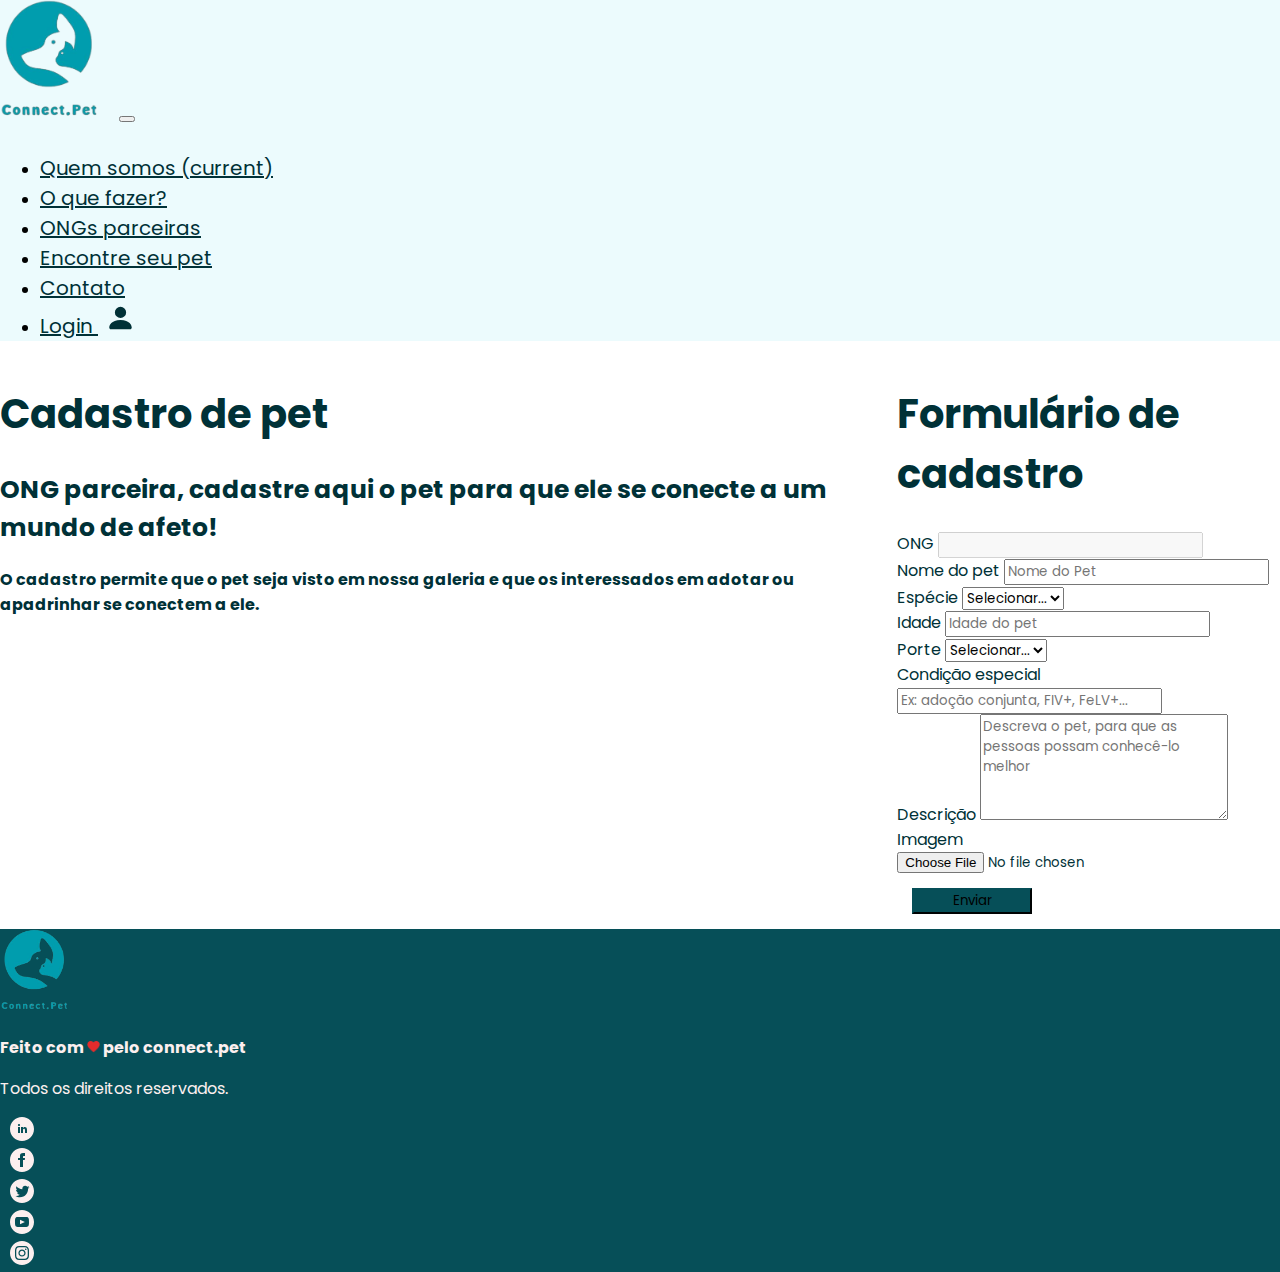
<file: src/cadastro-pet.html>
<!DOCTYPE html>
<html lang="pt-br">
  <head>
    <meta charset="UTF-8" />
    <meta http-equiv="X-UA-Compatible" content="IE=edge" />
    <meta
      name="viewport"
      content="width=device-width, initial-scale=1, shrink-to-fit=no"
    />
    <title>connect.pet</title>
    <link rel="icon" type="image/png" href="./assets/logo-connectpet.png" />
    <link
      rel="stylesheet"
      href="https://cdn.jsdelivr.net/npm/bootstrap@4.6.1/dist/css/bootstrap.min.css"
      integrity="sha384-zCbKRCUGaJDkqS1kPbPd7TveP5iyJE0EjAuZQTgFLD2ylzuqKfdKlfG/eSrtxUkn"
      crossorigin="anonymous"
    />
    <link rel="preconnect" href="https://fonts.googleapis.com" />
    <link rel="preconnect" href="https://fonts.gstatic.com" crossorigin />
    <link
      href="https://fonts.googleapis.com/css2?family=Poppins:wght@400;600&display=swap"
      rel="stylesheet"
    />
    <link rel="stylesheet" href="styles.css" />
    <link rel="stylesheet" href="cadastro-pet.css" />
  </head>

  <body>
    <nav
      class="navbar navbar-expand-lg navbar-light bg-light sticky-top shadow-sm p-3 mb-5 bg-white rounded justify-content-around"
    >
      <a class="navbar-brand" href="index.html"
        ><img
          class="imagem-logo"
          src="./assets/logo-connectpet.png"
          alt="logo connect pet"
      /></a>
      <button
        class="navbar-toggler"
        type="button"
        data-toggle="collapse"
        data-target="#navbarNav"
        aria-controls="navbarNav"
        aria-expanded="false"
        aria-label="Toggle navigation"
      >
        <span class="navbar-toggler-icon"></span>
      </button>
      <div class="collapse navbar-collapse flex-grow-0" id="navbarNav">
        <ul class="navbar-nav">
          <li class="nav-item">
            <a class="nav-link" href="index.html">
              Quem somos <span class="sr-only">(current)</span></a
            >
          </li>
          <li class="nav-item">
            <a class="nav-link teste" href="o-que-fazer.html">O que fazer?</a>
          </li>
          <li class="nav-item">
            <a class="nav-link" href="ongs-parceiras.html">ONGs parceiras</a>
          </li>
          <li class="nav-item">
            <a class="nav-link" href="index.html#encontre-seu-pet"
              >Encontre seu pet</a
            >
          </li>
          <li class="nav-item">
            <a class="nav-link" href="contato.html">Contato</a>
          </li>
          <li class="nav-item" id="listItemLogin">
            <a class="nav-link" href="login.html">
              Login
              <svg
                xmlns="http://www.w3.org/2000/svg"
                width="45"
                height="30"
                fill="currentColor"
                class="bi bi-person-fill"
                viewBox="0 0 16 16"
              >
                <path
                  d="M3 14s-1 0-1-1 1-4 6-4 6 3 6 4-1 1-1 1H3zm5-6a3 3 0 1 0 0-6 3 3 0 0 0 0 6z"
                />
              </svg>
            </a>
          </li>
        </ul>
      </div>
    </nav>

    <section class="container" id="cadastro-pet">
      <div class="col-md-6" id="texto">
        <h1>Cadastro de pet</h1>
        <h2>
          ONG parceira, cadastre aqui o pet para que ele se conecte a um mundo
          de afeto!
        </h2>
        <h3>
          O cadastro permite que o pet seja visto em nossa galeria e que os
          interessados em adotar ou apadrinhar se conectem a ele.
        </h3>
      </div>
      <form class="col-md-6" id="formulario" method="POST">
        <h1>Formulário de cadastro</h1>
        <input type="hidden" id="inputOngId" />

        <div class="form-row">
          <div class="form-group col-lg-6">
            <label for="inputOng">ONG</label>
            <input type="text" class="form-control" id="inputOng" disabled />
          </div>
          <div class="form-group col-lg-6">
            <label for="inputPet">Nome do pet</label>
            <input
              type="text"
              class="form-control"
              id="inputPet"
              placeholder="Nome do Pet"
              required
            />
          </div>
        </div>
        <div class="form-row">
          <div class="form-group col-lg-6">
            <label for="inputEspecie">Espécie</label>
            <select id="inputEspecie" class="form-control" required>
              <option value="">Selecionar...</option>
              <option value="cachorro">Cachorro</option>
              <option value="gato">Gato</option>
            </select>
          </div>
          <div class="form-group col-lg-6">
            <label for="inputIdade">Idade</label>
            <input
              type="number"
              min="0"
              class="form-control"
              id="inputIdade"
              placeholder="Idade do pet"
            />
          </div>
        </div>
        <div class="form-row">
          <div class="form-group col-lg-6">
            <label for="inputPorte">Porte</label>
            <select id="inputPorte" class="form-control" required>
              <option value="">Selecionar...</option>
              <option value="pequeno">Pequeno</option>
              <option value="medio">Medio</option>
              <option value="grande">Grande</option>
            </select>
          </div>
          <div class="form-group col-lg-6">
            <label for="inputCondicaoEspecial">Condição especial</label>
            <input
              type="text"
              class="form-control"
              id="inputCondicaoEspecial"
              placeholder="Ex: adoção conjunta, FIV+, FeLV+..."
            />
          </div>
        </div>
        <div class="form-row" id="descricao">
          <div class="form-group col-md-12">
            <label for="inputDescricao">Descrição</label>
            <textarea
              class="form-control"
              id="inputDescricao"
              placeholder="Descreva o pet, para que as pessoas possam conhecê-lo melhor"
              rows="5"
            ></textarea>
          </div>
        </div>
        <div class="form-row">
          <div class="form-group col-lg-12">
            <label for="inputImagem">Imagem</label>
            <input type="file" name="image" id="inputImagem" required />
          </div>
        </div>
        <button type="submit" class="btn btn-primary mb-5" id="btn-submit">
          Enviar
        </button>
      </form>
    </section>

    <footer class="container-fluid footer">
      <div class="row justify-content-center">
        <div
          class="col-sm-3 d-flex justify-content-center align-items-center py-2"
        >
          <img
            id="imagem-logo-footer"
            src="./assets/logo-connectpet.png"
            alt="logo empresa connect.pet"
          />
        </div>

        <div
          class="col-sm-4 d-flex flex-column justify-content-center align-items-center py-2 rights"
        >
          <p class="primeiraFrase">
            Feito com
            <img
              src="[data-uri]"
              alt="imagem coração"
              width="13px"
            />
            pelo connect.pet
          </p>
          <p class="segundaFrase">Todos os direitos reservados.</p>
        </div>

        <div
          class="col-sm-3 d-flex justify-content-center align-items-center py-2 footer-redes-sociais"
        >
          <ul class="listaRedesSociais d-flex">
            <li>
              <a
                class="footer-a"
                href="https://www.linkedin.com/home"
                target="_blank"
                title="linkedin"
                rel="noreferrer"
              >
                <svg
                  xmlns="http://www.w3.org/200/svg"
                  width="24"
                  viewBox="0 0 24 24"
                  fill="rgb(252, 239, 239)"
                >
                  <path
                    d="M12 0c-6.627 0-12 5.373-12 12s5.373 12 12 12 12-5.373 12-12-5.373-12-12-12zm-2 16h-2v-6h2v6zm-1-6.891c-.607 0-1.1-.496-1.1-1.109 0-.612.492-1.109 1.1-1.109s1.1.497 1.1 1.109c0 .613-.493 1.109-1.1 1.109zm8 6.891h-1.998v-2.861c0-1.881-2.002-1.722-2.002 0v2.861h-2v-6h2v1.093c.872-1.616 4-1.736 4 1.548v3.359z"
                  ></path>
                </svg>
              </a>
            </li>
            <li>
              <a
                class="footer-a"
                href="https://facebook.com/"
                target="_blank"
                title="facebook"
                rel="noreferrer"
              >
                <svg
                  xmlns="http://www.w3.org/200/svg"
                  width="24"
                  height="24"
                  viewBox="0 0 24 24"
                  fill="rgb(252, 239, 239)"
                >
                  <path
                    d="M12 0c-6.627 0-12 5.373-12 12s5.373 12 12 12 12-5.373 12-12-5.373-12-12-12zm3 8h-1.35c-.538 0-.65.221-.65.778v1.222h2l-.209 2h-1.791v7h-3v-7h-2v-2h2v-2.308c0-1.769.931-2.692 3.029-2.692h1.971v3z"
                  ></path>
                </svg>
              </a>
            </li>
            <li>
              <a
                class="footer-a"
                href="https://twitter.com/"
                target="_blank"
                title="twitter"
                rel="noreferrer"
              >
                <svg
                  xmlns="http://www.w3.org/200/svg"
                  width="24"
                  height="24"
                  viewBox="0 0 24 24"
                  fill="rgb(252, 239, 239)"
                >
                  <path
                    d="M12 0c-6.627 0-12 5.373-12 12s5.373 12 12 12 12-5.373 12-12-5.373-12-12-12zm6.066 9.645c.183 4.04-2.83 8.544-8.164 8.544-1.622 0-3.131-.476-4.402-1.291 1.524.18 3.045-.244 4.252-1.189-1.256-.023-2.317-.854-2.684-1.995.451.086.895.061 1.298-.049-1.381-.278-2.335-1.522-2.304-2.853.388.215.83.344 1.301.359-1.279-.855-1.641-2.544-.889-3.835 1.416 1.738 3.533 2.881 5.92 3.001-.419-1.796.944-3.527 2.799-3.527.825 0 1.572.349 2.096.907.654-.128 1.27-.368 1.824-.697-.215.671-.67 1.233-1.263 1.589.581-.07 1.135-.224 1.649-.453-.384.578-.87 1.084-1.433 1.489z"
                  ></path>
                  >
                </svg>
              </a>
            </li>
            <li>
              <a
                class="footer-a"
                href="https://www.youtube.com/"
                target="_blank"
                title="youtube"
                rel="noreferrer"
              >
                <svg
                  xmlns="http://www.w3.org/200/svg"
                  width="24"
                  height="24"
                  viewBox="0 0 24 24"
                  fill="rgb(252, 239, 239)"
                >
                  <path
                    d="M12 0c-6.627 0-12 5.373-12 12s5.373 12 12 12 12-5.373 12-12-5.373-12-12-12zm4.441 16.892c-2.102.144-6.784.144-8.883 0-2.276-.156-2.541-1.27-2.558-4.892.017-3.629.285-4.736 2.558-4.892 2.099-.144 6.782-.144 8.883 0 2.277.156 2.541 1.27 2.559 4.892-.018 3.629-.285 4.736-2.559 4.892zm-6.441-7.234l4.917 2.338-4.917 2.346v-4.684z"
                  ></path>
                  >
                </svg>
              </a>
            </li>
            <li>
              <a
                class="footer-a"
                href="https://instagram.com"
                target="_blank"
                title="instagram"
                rel="noreferrer"
              >
                <svg
                  xmlns="http://www.w3.org/200/svg"
                  width="24"
                  height="24"
                  viewBox="0 0 24 24"
                  fill="rgb(252, 239, 239)"
                >
                  <path
                    d="M14.829 6.302c-.738-.034-.96-.04-2.829-.04s-2.09.007-2.828.04c-1.899.087-2.783.986-2.87 2.87-.033.738-.041.959-.041 2.828s.008 2.09.041 2.829c.087 1.879.967 2.783 2.87 2.87.737.033.959.041 2.828.041 1.87 0 2.091-.007 2.829-.041 1.899-.086 2.782-.988 2.87-2.87.033-.738.04-.96.04-2.829s-.007-2.09-.04-2.828c-.088-1.883-.973-2.783-2.87-2.87zm-2.829 9.293c-1.985 0-3.595-1.609-3.595-3.595 0-1.985 1.61-3.594 3.595-3.594s3.595 1.609 3.595 3.594c0 1.985-1.61 3.595-3.595 3.595zm3.737-6.491c-.464 0-.84-.376-.84-.84 0-.464.376-.84.84-.84.464 0 .84.376.84.84 0 .463-.376.84-.84.84zm-1.404 2.896c0 1.289-1.045 2.333-2.333 2.333s-2.333-1.044-2.333-2.333c0-1.289 1.045-2.333 2.333-2.333s2.333 1.044 2.333 2.333zm-2.333-12c-6.627 0-12 5.373-12 12s5.373 12 12 12 12-5.373 12-12-5.373-12-12-12zm6.958 14.886c-.115 2.545-1.532 3.955-4.071 4.072-.747.034-.986.042-2.887.042s-2.139-.008-2.886-.042c-2.544-.117-3.955-1.529-4.072-4.072-.034-.746-.042-.985-.042-2.886 0-1.901.008-2.139.042-2.886.117-2.544 1.529-3.955 4.072-4.071.747-.035.985-.043 2.886-.043s2.14.008 2.887.043c2.545.117 3.957 1.532 4.071 4.071.034.747.042.985.042 2.886 0 1.901-.008 2.14-.042 2.886z"
                  ></path>
                  >
                </svg>
              </a>
            </li>
          </ul>
        </div>
      </div>
    </footer>

    <script
      src="https://cdn.jsdelivr.net/npm/jquery@3.5.1/dist/jquery.slim.min.js"
      integrity="sha384-DfXdz2htPH0lsSSs5nCTpuj/zy4C+OGpamoFVy38MVBnE+IbbVYUew+OrCXaRkfj"
      crossorigin="anonymous"
    ></script>
    <script
      src="https://cdn.jsdelivr.net/npm/bootstrap@4.6.1/dist/js/bootstrap.bundle.min.js"
      integrity="sha384-fQybjgWLrvvRgtW6bFlB7jaZrFsaBXjsOMm/tB9LTS58ONXgqbR9W8oWht/amnpF"
      crossorigin="anonymous"
    ></script>
    <script type="text/javascript">
      function logout() {
        localStorage.removeItem("idOngAutenticada");
        localStorage.removeItem("nomeOngAutenticada");
      }

      if (localStorage.getItem("idOngAutenticada")) {
        document.getElementById("listItemLogin").innerHTML = `
        <a class="nav-link" href="index.html" onclick="logout()">
              Logout
              <svg
                xmlns="http://www.w3.org/2000/svg"
                width="45"
                height="30"
                fill="currentColor"
                class="bi bi-person-fill"
                viewBox="0 0 16 16"
              >
                <path
                  d="M3 14s-1 0-1-1 1-4 6-4 6 3 6 4-1 1-1 1H3zm5-6a3 3 0 1 0 0-6 3 3 0 0 0 0 6z"
                />
              </svg>
            </a>
        `;
      }

      document.getElementById("inputOng").value =
        localStorage.getItem("nomeOngAutenticada");

      document.getElementById("inputOngId").value =
        localStorage.getItem("idOngAutenticada");

      const Table = class {
        constructor(seed, tablename) {
          this.localStorage = localStorage;
          this.tableName = tablename;
          this.init(seed);
        }
        init(seed) {
          this.table = this.getTable();
          if (this.table == null) {
            this.setTable(seed);
          }
        }
        getTable() {
          return JSON.parse(this.localStorage.getItem(this.tableName));
        }

        setTable(db) {
          var dbString = JSON.stringify(db);
          this.localStorage.setItem(this.tableName, dbString);
          this.table = this.getTable();
        }

        findById(id) {
          //https://developer.mozilla.org/pt-BR/docs/Web/JavaScript/Reference/Global_Objects/Array/find
          return this.table.pets.find((element) => (element.id = id));
        }
        findAll() {
          return this.table.pets;
        }
        insert(pet) {
          this.table.idAutoIncrement++;
          pet.id = this.table.idAutoIncrement;
          this.table.pets.push(pet);
          this.setTable(this.table);
          return this.findById(pet.id);
        }
      };

      function handleSubmit(event) {
        //dados do formulario para um objeto json
        const pet = {
          nome: event.target.elements["inputPet"].value,
          especie: event.target.elements["inputEspecie"].value,
          idade: event.target.elements["inputIdade"].value,
          porte: event.target.elements["inputPorte"].value,
          condicao: event.target.elements["inputCondicaoEspecial"].value,
          descricao: event.target.elements["inputDescricao"].value,
          foto: event.target.elements["inputImagem"].value.replace(
            /.*[\/\\]/,
            ""
          ),
          ong: event.target.elements["inputOng"].value,
          ongId: event.target.elements["inputOngId"].value,
        };

        const seed = {
          idAutoIncrement: 8,
          pets: [
            {
              id: 1,
              nome: "Céu",
              especie: "Gato",
              idade: "6",
              porte: "médio",
              condicao: "",
              descricao: "Esperto, brincalhão e serelepe",
              foto: "foto-gato1.jpg",
              ong: "ONG Animalar",
              ongId: "1",
            },
            {
              id: 2,
              nome: "Cheetos",
              especie: "Cachorro",
              idade: "3",
              porte: "médio",
              condicao: "Doença do carrapato",
              descricao: "Esperto, brincalhão e serelepe",
              foto: "foto-cachorro1.jpg",
              ong: "SOS Animais",
              ongId: "1",
            },
            {
              id: 3,
              nome: "Rock",
              especie: "Gato",
              idade: "3",
              porte: "médio",
              condicao: "Doença do carrapato",
              descricao: "Esperto, brincalhão e serelepe",
              foto: "foto-cachorro2.jpg",
              ong: "SOS Animais",
              ongId: "1",
            },
            {
              id: 4,
              nome: "Lua",
              especie: "Gato",
              idade: "3",
              porte: "médio",
              condicao: "Doença do carrapato",
              descricao: "Esperto, brincalhão e serelepe",
              foto: "foto-gato2.jpg",
              ong: "ONG Animal",
              ongId: "1",
            },
            {
              id: 5,
              nome: "Suflê",
              especie: "Gato",
              idade: "3",
              porte: "médio",
              condicao: "Doença do carrapato",
              descricao: "Esperto, brincalhão e serelepe",
              foto: "foto-gato3.jpg",
              ong: "SOS Animais",
              ongId: "2",
            },
            {
              id: 6,
              nome: "Sashimi",
              especie: "Gato",
              idade: "3",
              porte: "médio",
              condicao: "Doença do carrapato",
              descricao: "Esperto, brincalhão e serelepe",
              foto: "foto-gato4.jpg",
              ong: "ONG Animal",
              ongId: "2",
            },
            {
              id: 7,
              nome: "Fred",
              especie: "Cachorro",
              idade: "3",
              porte: "médio",
              condicao: "Doença do carrapato",
              descricao: "Esperto, brincalhão e serelepe",
              foto: "foto-cachorro3.jpg",
              ong: "ONG Animal",
              ongId: "2",
            },
            {
              id: 8,
              nome: "Billy",
              especie: "Cachorro",
              idade: "3",
              porte: "médio",
              condicao: "Doença do carrapato",
              descricao: "Esperto, brincalhão e serelepe",
              foto: "foto-cachorro4.jpg",
              ong: "ONG Animalar",
              ongId: "2",
            },
          ],
        };

        const petsDB = new Table(seed, "basePets");
        petsDB.insert(pet);
        alert("Pet cadastrado com sucesso!");
        window.location.href = "ong.html";

        event.preventDefault();
      }

      const form = document.getElementById("formulario");
      form.addEventListener("submit", handleSubmit);
    </script>
  </body>
</html>
</file>
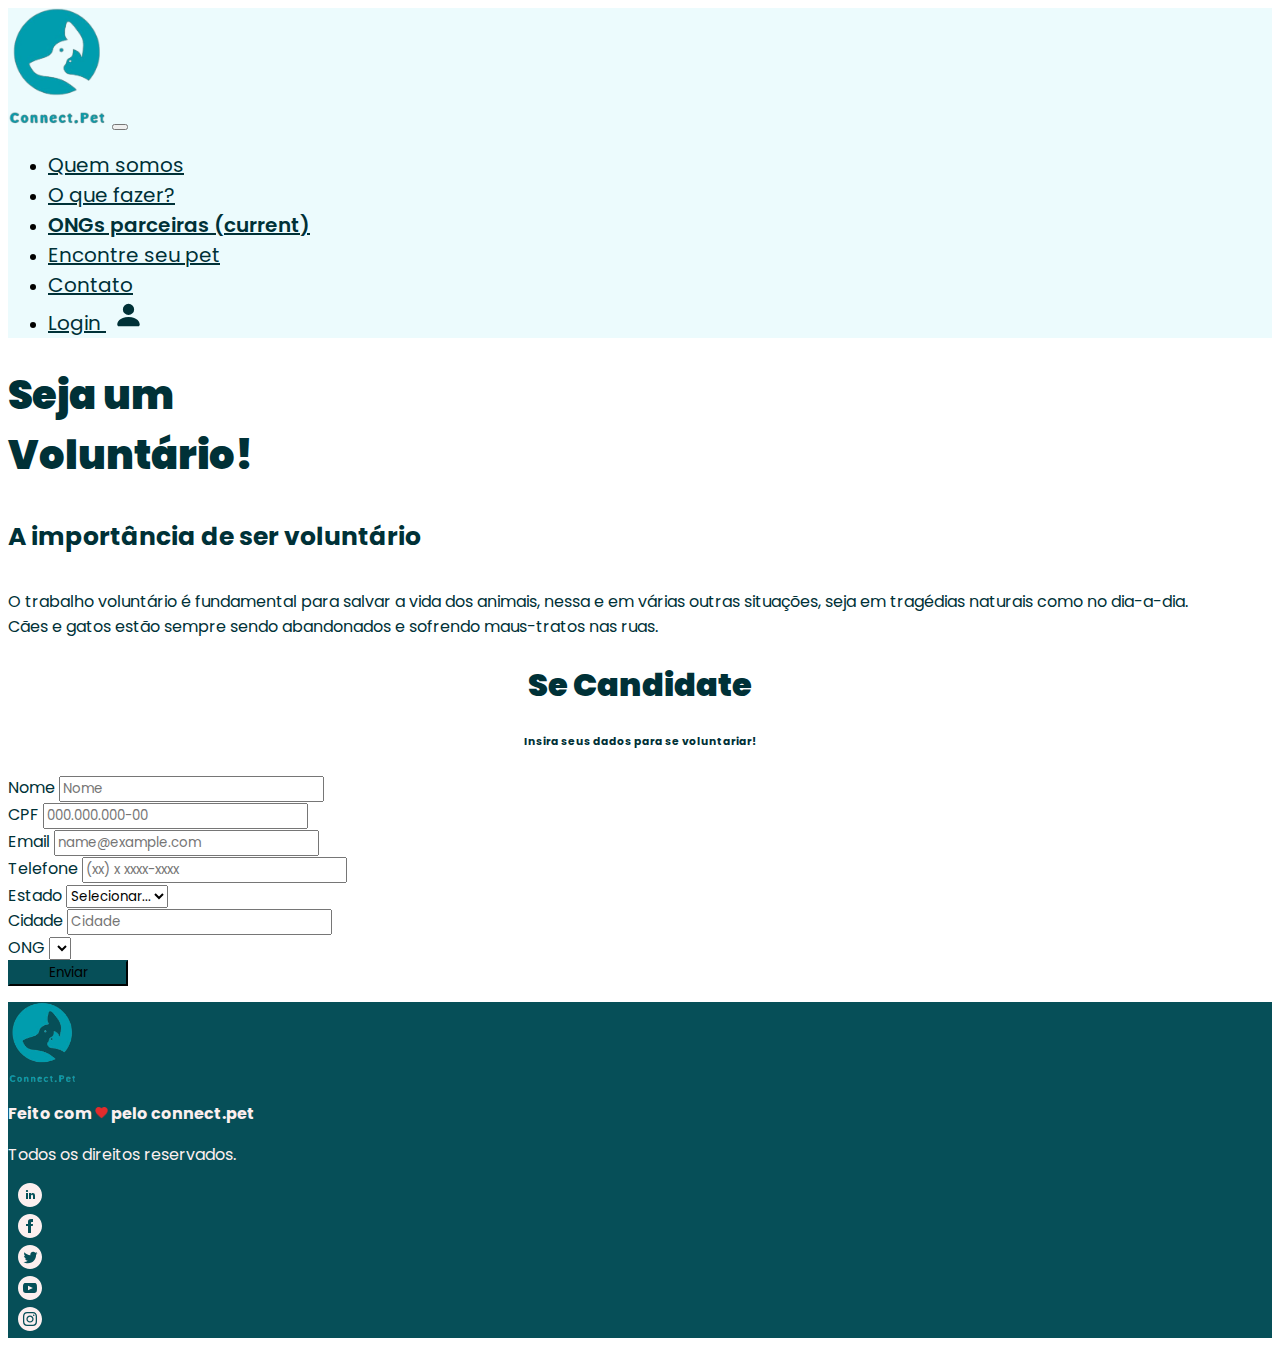
<file: src/cadastro-voluntario.html>
<html lang="pt-br">
  <head>
    <meta charset="UTF-8" />
    <meta http-equiv="X-UA-Compatible" content="IE=edge" />
    <meta
      name="viewport"
      content="width=device-width, initial-scale=1, shrink-to-fit=no"
    />
    <title>connect.pet</title>
    <link rel="icon" type="image/png" href="./assets/logo-connectpet.png" />
    <link
      rel="stylesheet"
      href="https://cdn.jsdelivr.net/npm/bootstrap@4.6.1/dist/css/bootstrap.min.css"
      integrity="sha384-zCbKRCUGaJDkqS1kPbPd7TveP5iyJE0EjAuZQTgFLD2ylzuqKfdKlfG/eSrtxUkn"
      crossorigin="anonymous"
    />
    <link rel="preconnect" href="https://fonts.googleapis.com" />
    <link rel="preconnect" href="https://fonts.gstatic.com" crossorigin />
    <link
      href="https://fonts.googleapis.com/css2?family=Poppins:wght@400;600&display=swap"
      rel="stylesheet"
    />
    <link rel="stylesheet" href="cadastro-voluntario.css" />
  </head>

  <body class="cor-fundo">
    <nav
      class="navbar navbar-expand-lg navbar-light bg-light sticky-top shadow-sm p-3 mb-5 bg-white rounded justify-content-around"
    >
      <a class="navbar-brand" href="index.html"
        ><img
          class="imagem-logo"
          src="./assets/logo-connectpet.png"
          alt="logo connect pet"
      /></a>
      <button
        class="navbar-toggler"
        type="button"
        data-toggle="collapse"
        data-target="#navbarNav"
        aria-controls="navbarNav"
        aria-expanded="false"
        aria-label="Toggle navigation"
      >
        <span class="navbar-toggler-icon"></span>
      </button>
      <div class="collapse navbar-collapse flex-grow-0" id="navbarNav">
        <ul class="navbar-nav">
          <li class="nav-item">
            <a class="nav-link teste" href="index.html">Quem somos</a>
          </li>

          <li class="nav-item">
            <a class="nav-link teste" href="o-que-fazer.html">O que fazer?</a>
          </li>
          <li class="nav-item active">
            <a class="nav-link" href="ongs-parceiras.html"
              >ONGs parceiras <span class="sr-only">(current)</span></a
            >
          </li>

          <li class="nav-item">
            <a class="nav-link" href="index.html#encontre-seu-pet"
              >Encontre seu pet</a
            >
          </li>
          <li class="nav-item">
            <a class="nav-link" href="contato.html">Contato</a>
          </li>
          <li class="nav-item" id="listItemLogin">
            <a class="nav-link" href="login.html">
              Login
              <svg
                xmlns="http://www.w3.org/2000/svg"
                width="45"
                height="30"
                fill="currentColor"
                class="bi bi-person-fill"
                viewBox="0 0 16 16"
              >
                <path
                  d="M3 14s-1 0-1-1 1-4 6-4 6 3 6 4-1 1-1 1H3zm5-6a3 3 0 1 0 0-6 3 3 0 0 0 0 6z"
                />
              </svg>
            </a>
          </li>
        </ul>
      </div>
    </nav>

    <nav class="nav-fundo">
      <div class="container">
        <div class="row align-items-start mb-5">
          <div class="col">
            <h1 class="text-titulo">
              <b
                >Seja um <br />
                Voluntário!
              </b>
            </h1>
            <h4 class="text-subtitulo">A importância de ser voluntário</h4>
            <p></p>
            <p class="text-paragrafo">
              O trabalho voluntário é fundamental para salvar a vida dos
              animais, nessa e em várias outras situações, seja em tragédias
              naturais como no dia-a-dia.<br />
              Cães e gatos estão sempre sendo abandonados e sofrendo maus-tratos
              nas ruas.
            </p>
          </div>

          <div class="col">
            <form id="cadastro-voluntario">
              <div class="text-form">
                <h1><b>Se Candidate </b></h1>
              </div>

              <div class="sub-texto">
                <h6>Insira seus dados para se voluntariar!</h6>
              </div>

              <div class="mb-3">
                <label for="inputNome" class="form-label">Nome</label>
                <input
                  type="text"
                  class="form-control"
                  id="inputNome"
                  placeholder="Nome"
                  required
                />
              </div>

              <div class="mb-3">
                <label for="inputCpf" class="form-label">CPF</label>
                <input
                  type="text"
                  class="form-control"
                  id="inputCpf"
                  placeholder="000.000.000-00"
                  required
                />
              </div>

              <div class="mb-3">
                <label for="inputEmail" class="form-label">Email</label>
                <input
                  type="email"
                  class="form-control"
                  id="inputEmail"
                  placeholder="name@example.com"
                  required
                />
              </div>

              <div class="mb-3">
                <label for="inputTelefone" class="form-label">Telefone</label>
                <input
                  type="tel"
                  class="form-control"
                  id="inputTelefone"
                  placeholder="(xx) x xxxx-xxxx"
                  required
                />
              </div>

              <div class="mb-3">
                <label for="inputEstado" class="form-label">Estado</label>
                <select id="inputEstado" class="form-control" required>
                  <option value="">Selecionar...</option>
                  <option value="AC">AC</option>
                  <option value="AL">AL</option>
                  <option value="AM">AM</option>
                  <option value="AP">AP</option>
                  <option value="BA">BA</option>
                  <option value="CE">CE</option>
                  <option value="DF">DF</option>
                  <option value="ES">ES</option>
                  <option value="GO">GO</option>
                  <option value="MA">MA</option>
                  <option value="MG">MG</option>
                  <option value="MS">MS</option>
                  <option value="MT">MT</option>
                  <option value="PA">PA</option>
                  <option value="PB">PB</option>
                  <option value="PE">PE</option>
                  <option value="PI">PI</option>
                  <option value="PR">PR</option>
                  <option value="RJ">RJ</option>
                  <option value="RN">RN</option>
                  <option value="RO">RO</option>
                  <option value="RR">RR</option>
                  <option value="RS">RS</option>
                  <option value="SC">SC</option>
                  <option value="SE">SE</option>
                  <option value="SP">SP</option>
                  <option value="TO">TO</option>
                </select>
              </div>

              <div class="mb-3">
                <label for="inputCidade" class="form-label">Cidade</label>
                <input
                  class="form-control"
                  list="datalistOptions"
                  id="inputCidade"
                  placeholder="Cidade"
                  required
                />
              </div>

              <div class="mb-3">
                <label for="inputONG" class="form-label">ONG</label>
                <select id="inputONG" class="form-control"></select>
              </div>

              <div class="row justify-content-center pb-4">
                <div
                  class="col-sm-10 d-flex justify-content-center align-items-center"
                >
                  <button type="submit" value="Enviar" class="btn btn-primary">
                    Enviar
                  </button>
                </div>
              </div>
            </form>
          </div>
        </div>
      </div>
    </nav>

    <footer class="container-fluid footer">
      <div class="row justify-content-center">
        <div
          class="col-sm-3 d-flex justify-content-center align-items-center py-2"
        >
          <img
            id="imagem-logo-footer"
            src="./assets/logo-connectpet.png"
            alt="logo empresa connect.pet"
          />
        </div>

        <div
          class="col-sm-4 d-flex flex-column justify-content-center align-items-center py-2 rights"
        >
          <p class="primeiraFrase">
            Feito com
            <img
              src="[data-uri]"
              alt="imagem coração"
              width="13px"
            />
            pelo connect.pet
          </p>
          <p class="segundaFrase">Todos os direitos reservados.</p>
        </div>

        <div
          class="col-sm-3 d-flex justify-content-center align-items-center py-2 footer-redes-sociais"
        >
          <ul class="listaRedesSociais d-flex">
            <li>
              <a
                class="footer-a"
                href="https://www.linkedin.com/home"
                target="_blank"
                title="linkedin"
                rel="noreferrer"
              >
                <svg
                  xmlns="http://www.w3.org/200/svg"
                  width="24"
                  viewBox="0 0 24 24"
                  fill="rgb(252, 239, 239)"
                >
                  <path
                    d="M12 0c-6.627 0-12 5.373-12 12s5.373 12 12 12 12-5.373 12-12-5.373-12-12-12zm-2 16h-2v-6h2v6zm-1-6.891c-.607 0-1.1-.496-1.1-1.109 0-.612.492-1.109 1.1-1.109s1.1.497 1.1 1.109c0 .613-.493 1.109-1.1 1.109zm8 6.891h-1.998v-2.861c0-1.881-2.002-1.722-2.002 0v2.861h-2v-6h2v1.093c.872-1.616 4-1.736 4 1.548v3.359z"
                  ></path>
                </svg>
              </a>
            </li>
            <li>
              <a
                class="footer-a"
                href="https://facebook.com/"
                target="_blank"
                title="facebook"
                rel="noreferrer"
              >
                <svg
                  xmlns="http://www.w3.org/200/svg"
                  width="24"
                  height="24"
                  viewBox="0 0 24 24"
                  fill="rgb(252, 239, 239)"
                >
                  <path
                    d="M12 0c-6.627 0-12 5.373-12 12s5.373 12 12 12 12-5.373 12-12-5.373-12-12-12zm3 8h-1.35c-.538 0-.65.221-.65.778v1.222h2l-.209 2h-1.791v7h-3v-7h-2v-2h2v-2.308c0-1.769.931-2.692 3.029-2.692h1.971v3z"
                  ></path>
                </svg>
              </a>
            </li>
            <li>
              <a
                class="footer-a"
                href="https://twitter.com/"
                target="_blank"
                title="twitter"
                rel="noreferrer"
              >
                <svg
                  xmlns="http://www.w3.org/200/svg"
                  width="24"
                  height="24"
                  viewBox="0 0 24 24"
                  fill="rgb(252, 239, 239)"
                >
                  <path
                    d="M12 0c-6.627 0-12 5.373-12 12s5.373 12 12 12 12-5.373 12-12-5.373-12-12-12zm6.066 9.645c.183 4.04-2.83 8.544-8.164 8.544-1.622 0-3.131-.476-4.402-1.291 1.524.18 3.045-.244 4.252-1.189-1.256-.023-2.317-.854-2.684-1.995.451.086.895.061 1.298-.049-1.381-.278-2.335-1.522-2.304-2.853.388.215.83.344 1.301.359-1.279-.855-1.641-2.544-.889-3.835 1.416 1.738 3.533 2.881 5.92 3.001-.419-1.796.944-3.527 2.799-3.527.825 0 1.572.349 2.096.907.654-.128 1.27-.368 1.824-.697-.215.671-.67 1.233-1.263 1.589.581-.07 1.135-.224 1.649-.453-.384.578-.87 1.084-1.433 1.489z"
                  ></path>
                  >
                </svg>
              </a>
            </li>
            <li>
              <a
                class="footer-a"
                href="https://www.youtube.com/"
                target="_blank"
                title="youtube"
                rel="noreferrer"
              >
                <svg
                  xmlns="http://www.w3.org/200/svg"
                  width="24"
                  height="24"
                  viewBox="0 0 24 24"
                  fill="rgb(252, 239, 239)"
                >
                  <path
                    d="M12 0c-6.627 0-12 5.373-12 12s5.373 12 12 12 12-5.373 12-12-5.373-12-12-12zm4.441 16.892c-2.102.144-6.784.144-8.883 0-2.276-.156-2.541-1.27-2.558-4.892.017-3.629.285-4.736 2.558-4.892 2.099-.144 6.782-.144 8.883 0 2.277.156 2.541 1.27 2.559 4.892-.018 3.629-.285 4.736-2.559 4.892zm-6.441-7.234l4.917 2.338-4.917 2.346v-4.684z"
                  ></path>
                  >
                </svg>
              </a>
            </li>
            <li>
              <a
                class="footer-a"
                href="https://instagram.com"
                target="_blank"
                title="instagram"
                rel="noreferrer"
              >
                <svg
                  xmlns="http://www.w3.org/200/svg"
                  width="24"
                  height="24"
                  viewBox="0 0 24 24"
                  fill="rgb(252, 239, 239)"
                >
                  <path
                    d="M14.829 6.302c-.738-.034-.96-.04-2.829-.04s-2.09.007-2.828.04c-1.899.087-2.783.986-2.87 2.87-.033.738-.041.959-.041 2.828s.008 2.09.041 2.829c.087 1.879.967 2.783 2.87 2.87.737.033.959.041 2.828.041 1.87 0 2.091-.007 2.829-.041 1.899-.086 2.782-.988 2.87-2.87.033-.738.04-.96.04-2.829s-.007-2.09-.04-2.828c-.088-1.883-.973-2.783-2.87-2.87zm-2.829 9.293c-1.985 0-3.595-1.609-3.595-3.595 0-1.985 1.61-3.594 3.595-3.594s3.595 1.609 3.595 3.594c0 1.985-1.61 3.595-3.595 3.595zm3.737-6.491c-.464 0-.84-.376-.84-.84 0-.464.376-.84.84-.84.464 0 .84.376.84.84 0 .463-.376.84-.84.84zm-1.404 2.896c0 1.289-1.045 2.333-2.333 2.333s-2.333-1.044-2.333-2.333c0-1.289 1.045-2.333 2.333-2.333s2.333 1.044 2.333 2.333zm-2.333-12c-6.627 0-12 5.373-12 12s5.373 12 12 12 12-5.373 12-12-5.373-12-12-12zm6.958 14.886c-.115 2.545-1.532 3.955-4.071 4.072-.747.034-.986.042-2.887.042s-2.139-.008-2.886-.042c-2.544-.117-3.955-1.529-4.072-4.072-.034-.746-.042-.985-.042-2.886 0-1.901.008-2.139.042-2.886.117-2.544 1.529-3.955 4.072-4.071.747-.035.985-.043 2.886-.043s2.14.008 2.887.043c2.545.117 3.957 1.532 4.071 4.071.034.747.042.985.042 2.886 0 1.901-.008 2.14-.042 2.886z"
                  ></path>
                  >
                </svg>
              </a>
            </li>
          </ul>
        </div>
      </div>
    </footer>
    <script
      src="https://cdn.jsdelivr.net/npm/jquery@3.5.1/dist/jquery.slim.min.js"
      integrity="sha384-DfXdz2htPH0lsSSs5nCTpuj/zy4C+OGpamoFVy38MVBnE+IbbVYUew+OrCXaRkfj"
      crossorigin="anonymous"
    ></script>
    <script
      src="https://cdn.jsdelivr.net/npm/bootstrap@4.6.1/dist/js/bootstrap.bundle.min.js"
      integrity="sha384-fQybjgWLrvvRgtW6bFlB7jaZrFsaBXjsOMm/tB9LTS58ONXgqbR9W8oWht/amnpF"
      crossorigin="anonymous"
    ></script>

    <script>
      function logout() {
        localStorage.removeItem("idOngAutenticada");
        localStorage.removeItem("nomeOngAutenticada");
      }

      if (localStorage.getItem("idOngAutenticada")) {
        document.getElementById("listItemLogin").innerHTML = `
        <a class="nav-link" href="index.html" onclick="logout()">
              Logout
              <svg
                xmlns="http://www.w3.org/2000/svg"
                width="45"
                height="30"
                fill="currentColor"
                class="bi bi-person-fill"
                viewBox="0 0 16 16"
              >
                <path
                  d="M3 14s-1 0-1-1 1-4 6-4 6 3 6 4-1 1-1 1H3zm5-6a3 3 0 1 0 0-6 3 3 0 0 0 0 6z"
                />
              </svg>
            </a>
        `;
      }

      const ongs = JSON.parse(localStorage.getItem("databaseOngs")).ongs;

      let cards;
      for (i = 0; i < ongs.length; i++) {
        cards += `
          <option value="${ongs[i].nomeFantasia}">${ongs[i].nomeFantasia}</option>
          `;
      }
      document.getElementById("inputONG").innerHTML = cards;

      function handleSubmit(event) {
        const voluntarioAdicionar = {
          nome: event.target.elements["inputNome"].value,
          cpf: event.target.elements["inputCpf"].value,
          email: event.target.elements["inputEmail"].value,
          telefone: event.target.elements["inputTelefone"].value,
          estado: event.target.elements["inputEstado"].value,
          cidade: event.target.elements["inputCidade"].value,
          ong: event.target.elements["inputONG"].value,
        };

        const voluntarioLocalStorage = JSON.parse(
          localStorage.getItem("voluntario")
        );

        if (voluntarioLocalStorage === null) {
          localStorage.setItem(
            "voluntario",
            JSON.stringify([voluntarioAdicionar])
          );
        } else {
          localStorage.setItem(
            "voluntario",
            JSON.stringify(voluntarioLocalStorage.concat(voluntarioAdicionar))
          );
        }
        alertar();
        event.target.reset();
        event.preventDefault();
      }

      const form = document.getElementById("cadastro-voluntario");
      form.addEventListener("submit", handleSubmit);

      function alertar() {
        confirm("Cadastro concluído com sucesso!");
      }
    </script>
  </body>
</html>
</file>
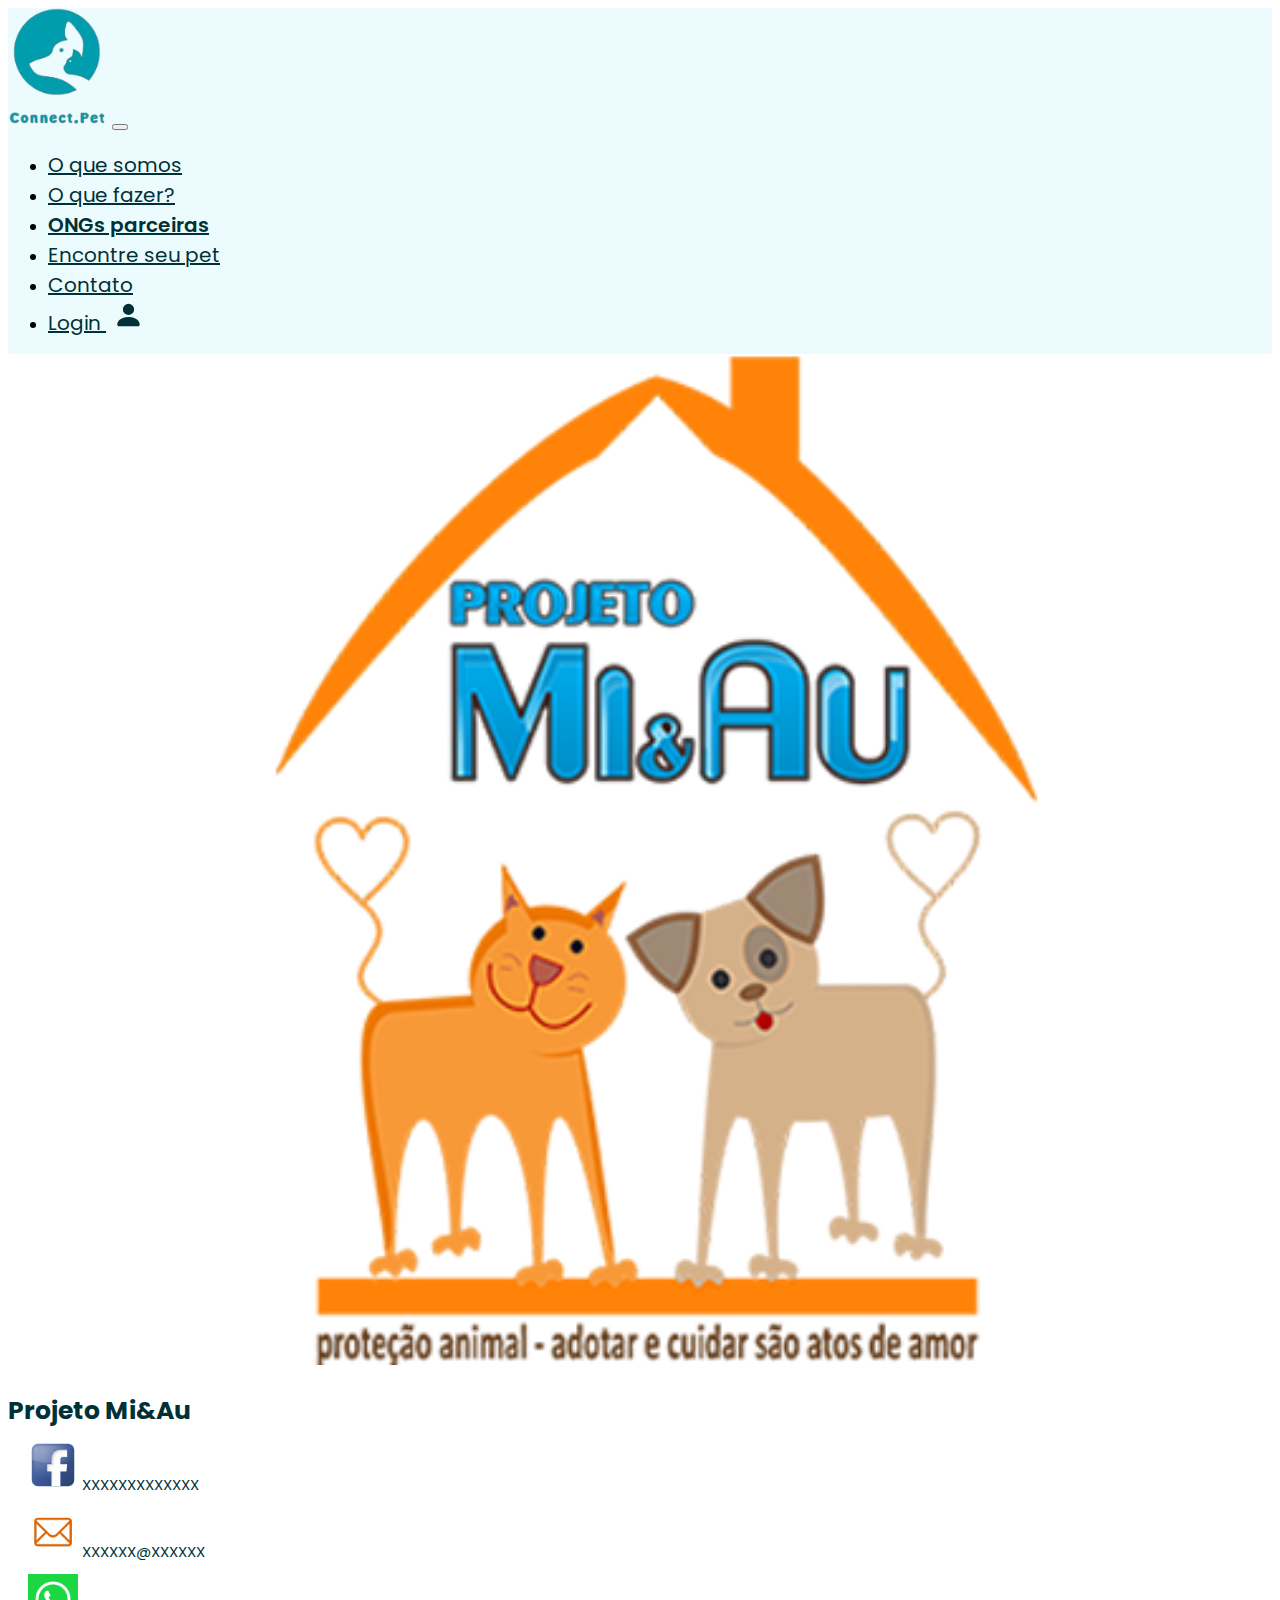
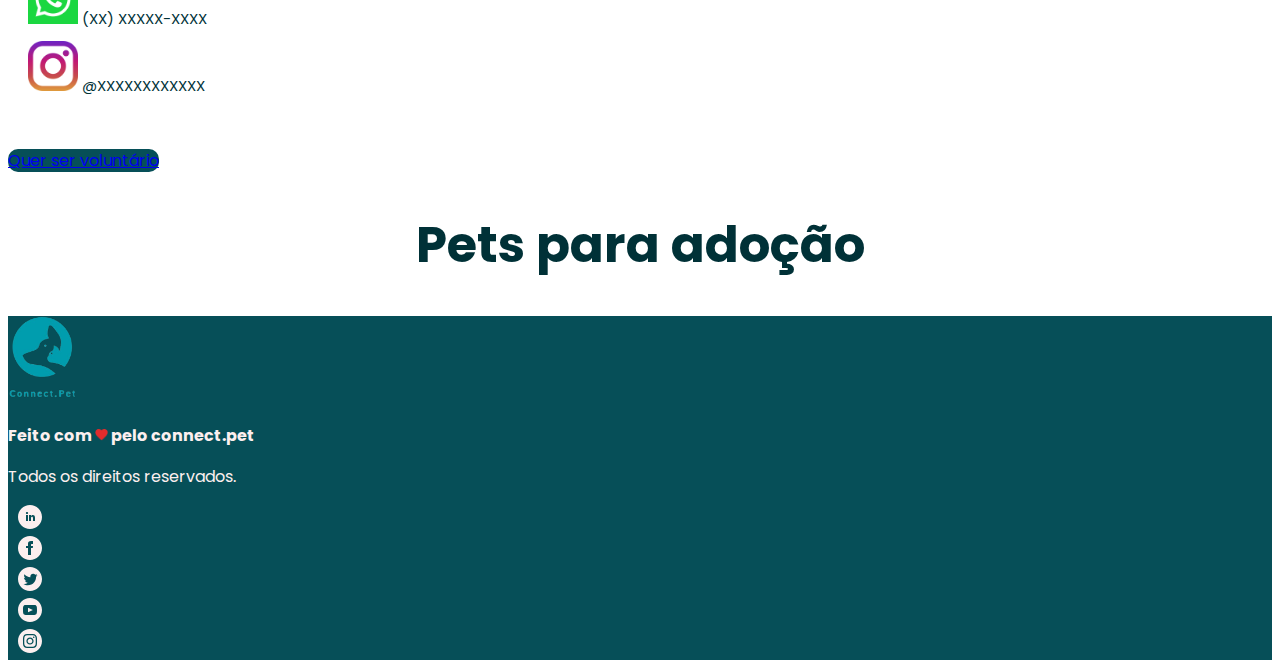
<file: src/ong.html>
<!DOCTYPE html>

<html lang="pt-br">
  <head>
    <meta charset="UTF-8" />
    <meta http-equiv="X-UA-Compatible" content="IE=edge" />
    <meta
      name="viewport"
      content="width=device-width, initial-scale=1, shrink-to-fit=no"
    />
    <title>connect.pet</title>
    <link rel="icon" type="image/png" href="./assets/logo-connectpet.png" />
    <link
      rel="stylesheet"
      href="https://cdn.jsdelivr.net/npm/bootstrap@4.6.1/dist/css/bootstrap.min.css"
      integrity="sha384-zCbKRCUGaJDkqS1kPbPd7TveP5iyJE0EjAuZQTgFLD2ylzuqKfdKlfG/eSrtxUkn"
      crossorigin="anonymous"
    />
    <link rel="preconnect" href="https://fonts.googleapis.com" />
    <link rel="preconnect" href="https://fonts.gstatic.com" crossorigin />
    <link
      rel="stylesheet"
      href="https://cdnjs.cloudflare.com/ajax/libs/font-awesome/4.7.0/css/font-awesome.min.css"
    />
    <link
      href="https://fonts.googleapis.com/css2?family=Poppins:wght@400;600&display=swap"
      rel="stylesheet"
    />
    <link rel="stylesheet" href="styles.css" />
    <link rel="stylesheet" href="ong.css" />
  </head>

  <body>
    <nav
      class="navbar navbar-expand-lg navbar-light bg-light sticky-top shadow-sm p-3 mb-5 bg-white rounded justify-content-around"
    >
      <a class="navbar-brand" href="index.html"
        ><img
          class="imagem-logo"
          src="./assets/logo-connectpet.png"
          alt="logo connect pet"
      /></a>
      <button
        class="navbar-toggler"
        type="button"
        data-toggle="collapse"
        data-target="#navbarNav"
        aria-controls="navbarNav"
        aria-expanded="false"
        aria-label="Toggle navigation"
      >
        <span class="navbar-toggler-icon"></span>
      </button>
      <div class="collapse navbar-collapse flex-grow-0" id="navbarNav">
        <ul class="navbar-nav">
          <li class="nav-item">
            <a class="nav-link" href="index.html"
              >O que somos <span class="sr-only">(current)</span></a
            >
          </li>
          <li class="nav-item">
            <a class="nav-link teste" href="o-que-fazer.html">O que fazer?</a>
          </li>
          <li class="nav-item active">
            <a class="nav-link" href="ongs-parceiras.html">ONGs parceiras</a>
          </li>
          <li class="nav-item">
            <a class="nav-link" href="index.html#encontre-seu-pet"
              >Encontre seu pet</a
            >
          </li>
          <li class="nav-item">
            <a class="nav-link" href="contato.html">Contato</a>
          </li>
          <li class="nav-item" id="listItemLogin">
            <a class="nav-link" href="login.html">
              Login
              <svg
                xmlns="http://www.w3.org/2000/svg"
                width="45"
                height="30"
                fill="currentColor"
                class="bi bi-person-fill"
                viewBox="0 0 16 16"
              >
                <path
                  d="M3 14s-1 0-1-1 1-4 6-4 6 3 6 4-1 1-1 1H3zm5-6a3 3 0 1 0 0-6 3 3 0 0 0 0 6z"
                />
              </svg>
            </a>
          </li>
        </ul>
      </div>
    </nav>

    <section class="container-fluid">
      <div class="row">
        <div class="col-2 position-fixed sidebar">
          <div class="sidebar-img-container">
            <img
              class="sidebar-img"
              src="assets/imagem-logo-ong1.png"
              alt="icone ong"
              id="imgLogo"
            />
          </div>

          <h6 class="sidebar-title" id="headerOng">Projeto Mi&Au</h6>
          <div class="contact-info">
            <div class="row-cols-md-1">
              <img
                class="facebook-icon"
                src="assets/facebook.png"
                alt="Facebook"
              />
              <span id="spanFacebook">XXXXXXXXXXXXX</span>
            </div>
            <div class="row-cols-md-1">
              <img class="email-icon" src="assets/email.png" alt="Email" />
              <span id="spanEmail">XXXXXX@XXXXXX</span>
            </div>

            <div class="row-cols-md-1">
              <img
                class="whatsapp-icon"
                src="assets/whats.png"
                alt="WhatsApp"
              />
              <span id="spanWhatsapp">(XX) XXXXX-XXXX</span>
            </div>

            <div class="row-cols-md-3">
              <img
                class="instagram-icon"
                src="assets/instagram.png"
                alt="Instagram"
              />
              <span id="spanInstagram">@XXXXXXXXXXXX</span>
            </div>
          </div>
          <a
            href="cadastro-voluntario.html"
            class="btn btn-primary sidebar-button"
            id="linkVoluntario"
            >Quer ser voluntário</a
          >
        </div>
        <div class="col offset-2">
          <h1 class="text-center">Pets para adoção</h1>
          <div class="row" id="petsRow"></div>
        </div>
      </div>
      <!-- Fim Primeiro-->
    </section>

    <footer class="container-fluid footer">
      <div class="row justify-content-center">
        <div
          class="col-sm-3 d-flex justify-content-center align-items-center py-2"
        >
          <img
            id="imagem-logo-footer"
            src="./assets/logo-connectpet.png"
            alt="logo empresa connect.pet"
          />
        </div>

        <div
          class="col-sm-4 d-flex flex-column justify-content-center align-items-center py-2 rights"
        >
          <p class="primeiraFrase">
            Feito com
            <img
              src="[data-uri]"
              alt="imagem coração"
              width="13px"
            />
            pelo connect.pet
          </p>
          <p class="segundaFrase">Todos os direitos reservados.</p>
        </div>

        <div
          class="col-sm-3 d-flex justify-content-center align-items-center py-2 footer-redes-sociais"
        >
          <ul class="listaRedesSociais d-flex">
            <li>
              <a
                class="footer-a"
                href="https://www.linkedin.com/home"
                target="_blank"
                title="linkedin"
                rel="noreferrer"
              >
                <svg
                  xmlns="http://www.w3.org/200/svg"
                  width="24"
                  viewBox="0 0 24 24"
                  fill="rgb(252, 239, 239)"
                >
                  <path
                    d="M12 0c-6.627 0-12 5.373-12 12s5.373 12 12 12 12-5.373 12-12-5.373-12-12-12zm-2 16h-2v-6h2v6zm-1-6.891c-.607 0-1.1-.496-1.1-1.109 0-.612.492-1.109 1.1-1.109s1.1.497 1.1 1.109c0 .613-.493 1.109-1.1 1.109zm8 6.891h-1.998v-2.861c0-1.881-2.002-1.722-2.002 0v2.861h-2v-6h2v1.093c.872-1.616 4-1.736 4 1.548v3.359z"
                  ></path>
                </svg>
              </a>
            </li>
            <li>
              <a
                class="footer-a"
                href="https://facebook.com/"
                target="_blank"
                title="facebook"
                rel="noreferrer"
              >
                <svg
                  xmlns="http://www.w3.org/200/svg"
                  width="24"
                  height="24"
                  viewBox="0 0 24 24"
                  fill="rgb(252, 239, 239)"
                >
                  <path
                    d="M12 0c-6.627 0-12 5.373-12 12s5.373 12 12 12 12-5.373 12-12-5.373-12-12-12zm3 8h-1.35c-.538 0-.65.221-.65.778v1.222h2l-.209 2h-1.791v7h-3v-7h-2v-2h2v-2.308c0-1.769.931-2.692 3.029-2.692h1.971v3z"
                  ></path>
                </svg>
              </a>
            </li>
            <li>
              <a
                class="footer-a"
                href="https://twitter.com/"
                target="_blank"
                title="twitter"
                rel="noreferrer"
              >
                <svg
                  xmlns="http://www.w3.org/200/svg"
                  width="24"
                  height="24"
                  viewBox="0 0 24 24"
                  fill="rgb(252, 239, 239)"
                >
                  <path
                    d="M12 0c-6.627 0-12 5.373-12 12s5.373 12 12 12 12-5.373 12-12-5.373-12-12-12zm6.066 9.645c.183 4.04-2.83 8.544-8.164 8.544-1.622 0-3.131-.476-4.402-1.291 1.524.18 3.045-.244 4.252-1.189-1.256-.023-2.317-.854-2.684-1.995.451.086.895.061 1.298-.049-1.381-.278-2.335-1.522-2.304-2.853.388.215.83.344 1.301.359-1.279-.855-1.641-2.544-.889-3.835 1.416 1.738 3.533 2.881 5.92 3.001-.419-1.796.944-3.527 2.799-3.527.825 0 1.572.349 2.096.907.654-.128 1.27-.368 1.824-.697-.215.671-.67 1.233-1.263 1.589.581-.07 1.135-.224 1.649-.453-.384.578-.87 1.084-1.433 1.489z"
                  ></path>
                  >
                </svg>
              </a>
            </li>
            <li>
              <a
                class="footer-a"
                href="https://www.youtube.com/"
                target="_blank"
                title="youtube"
                rel="noreferrer"
              >
                <svg
                  xmlns="http://www.w3.org/200/svg"
                  width="24"
                  height="24"
                  viewBox="0 0 24 24"
                  fill="rgb(252, 239, 239)"
                >
                  <path
                    d="M12 0c-6.627 0-12 5.373-12 12s5.373 12 12 12 12-5.373 12-12-5.373-12-12-12zm4.441 16.892c-2.102.144-6.784.144-8.883 0-2.276-.156-2.541-1.27-2.558-4.892.017-3.629.285-4.736 2.558-4.892 2.099-.144 6.782-.144 8.883 0 2.277.156 2.541 1.27 2.559 4.892-.018 3.629-.285 4.736-2.559 4.892zm-6.441-7.234l4.917 2.338-4.917 2.346v-4.684z"
                  ></path>
                  >
                </svg>
              </a>
            </li>
            <li>
              <a
                class="footer-a"
                href="https://instagram.com"
                target="_blank"
                title="instagram"
                rel="noreferrer"
              >
                <svg
                  xmlns="http://www.w3.org/200/svg"
                  width="24"
                  height="24"
                  viewBox="0 0 24 24"
                  fill="rgb(252, 239, 239)"
                >
                  <path
                    d="M14.829 6.302c-.738-.034-.96-.04-2.829-.04s-2.09.007-2.828.04c-1.899.087-2.783.986-2.87 2.87-.033.738-.041.959-.041 2.828s.008 2.09.041 2.829c.087 1.879.967 2.783 2.87 2.87.737.033.959.041 2.828.041 1.87 0 2.091-.007 2.829-.041 1.899-.086 2.782-.988 2.87-2.87.033-.738.04-.96.04-2.829s-.007-2.09-.04-2.828c-.088-1.883-.973-2.783-2.87-2.87zm-2.829 9.293c-1.985 0-3.595-1.609-3.595-3.595 0-1.985 1.61-3.594 3.595-3.594s3.595 1.609 3.595 3.594c0 1.985-1.61 3.595-3.595 3.595zm3.737-6.491c-.464 0-.84-.376-.84-.84 0-.464.376-.84.84-.84.464 0 .84.376.84.84 0 .463-.376.84-.84.84zm-1.404 2.896c0 1.289-1.045 2.333-2.333 2.333s-2.333-1.044-2.333-2.333c0-1.289 1.045-2.333 2.333-2.333s2.333 1.044 2.333 2.333zm-2.333-12c-6.627 0-12 5.373-12 12s5.373 12 12 12 12-5.373 12-12-5.373-12-12-12zm6.958 14.886c-.115 2.545-1.532 3.955-4.071 4.072-.747.034-.986.042-2.887.042s-2.139-.008-2.886-.042c-2.544-.117-3.955-1.529-4.072-4.072-.034-.746-.042-.985-.042-2.886 0-1.901.008-2.139.042-2.886.117-2.544 1.529-3.955 4.072-4.071.747-.035.985-.043 2.886-.043s2.14.008 2.887.043c2.545.117 3.957 1.532 4.071 4.071.034.747.042.985.042 2.886 0 1.901-.008 2.14-.042 2.886z"
                  ></path>
                  >
                </svg>
              </a>
            </li>
          </ul>
        </div>
      </div>
    </footer>

    <script>
      function salvarAnimalAdotar(nome) {
        localStorage.setItem("nomeAnimalAdotar", nome);
      }

      function salvarAnimalApridinhar(nome) {
        localStorage.setItem("nomeAnimalApadrihar", nome);
      }

      const pets = JSON.parse(localStorage.getItem("basePets")).pets.filter(
        (pet) => pet.ongId === localStorage.getItem("idOngAtual")
      );

      let cards = "";
      for (i = 0; i < pets.length; i++) {
        if (localStorage.getItem("idOngAutenticada")) {
          cards += `<div class="col-md-4">
                    <div class="card">
                      <div class="card-img-container">
                        <img
                          class="card-img-top"
                          src="assets/${pets[i].foto}"
                          alt="Card image cap"
                        />
                      </div>
                      <div class="card-body">
                        <h5 class="card-title">${pets[i].nome}</h5>
                        <p class="card-text text-justify">
                          ${pets[i].descricao}
                        </p>                        
                      </div>
                    </div>
                  </div>
                  `;
        } else {
          cards += `<div class="col-md-4">
                    <div class="card">
                      <div class="card-img-container">
                        <img
                          class="card-img-top"
                          src="assets/${pets[i].foto}"
                          alt="Card image cap"
                        />
                      </div>
                      <div class="card-body">
                        <h5 class="card-title">${pets[i].nome}</h5>
                        <p class="card-text text-justify">
                          ${pets[i].descricao}
                        </p>                        
                        <div class="text-center">
                          <a href="adote.html" class="btn btn-primary card-button" onclick="salvarAnimalAdotar('${pets[i].nome}')">
                            Quero adotar
                          </a>
                          <a href="quero-apadrinhar.html" class="btn btn-primary card-button" onclick="salvarAnimalApridinhar('${pets[i].nome}')">
                            Quero apadrinhar
                          </a>
                        </div>
                      </div>
                    </div>
                  </div>
                  `;
        }
      }
      document.getElementById("petsRow").innerHTML = cards;

      const linkVoluntario = document.getElementById("linkVoluntario");

      if (localStorage.getItem("idOngAutenticada")) {
        if (
          localStorage.getItem("idOngAutenticada") ===
          localStorage.getItem("idOngAtual")
        ) {
          linkVoluntario.innerHTML = "Adicionar Pet";
          linkVoluntario.href = "cadastro-pet.html";
        } else {
          linkVoluntario.style.display = "none";
        }
      }

      function logout() {
        localStorage.removeItem("idOngAutenticada");
        localStorage.removeItem("nomeOngAutenticada");
      }

      if (localStorage.getItem("idOngAutenticada")) {
        document.getElementById("listItemLogin").innerHTML = `
              <a class="nav-link" href="index.html" onclick="logout()">
                    Logout
                    <svg
                      xmlns="http://www.w3.org/2000/svg"
                      width="45"
                      height="30"
                      fill="currentColor"
                      class="bi bi-person-fill"
                      viewBox="0 0 16 16"
                    >
                      <path
                        d="M3 14s-1 0-1-1 1-4 6-4 6 3 6 4-1 1-1 1H3zm5-6a3 3 0 1 0 0-6 3 3 0 0 0 0 6z"
                      />
                    </svg>
                  </a>
              `;
      }

      const ongId = localStorage.getItem("idOngAtual");
      const ong = JSON.parse(localStorage.getItem("databaseOngs")).ongs.find(
        (ong) => ong.id == ongId
      );

      document.getElementById("imgLogo").src = "assets/" + ong.logo;
      document.getElementById("headerOng").innerHTML = ong.nomeFantasia;
      document.getElementById("spanFacebook").innerHTML = ong.facebook;
      document.getElementById("spanEmail").innerHTML = ong.email;
      document.getElementById("spanWhatsapp").innerHTML = ong.telefone;
      document.getElementById("spanInstagram").innerHTML = ong.instagram;
    </script>
    <script
      src="https://cdn.jsdelivr.net/npm/jquery@3.5.1/dist/jquery.slim.min.js"
      integrity="sha384-DfXdz2htPH0lsSSs5nCTpuj/zy4C+OGpamoFVy38MVBnE+IbbVYUew+OrCXaRkfj"
      crossorigin="anonymous"
    ></script>
    <script
      src="https://cdn.jsdelivr.net/npm/bootstrap@4.6.1/dist/js/bootstrap.bundle.min.js"
      integrity="sha384-fQybjgWLrvvRgtW6bFlB7jaZrFsaBXjsOMm/tB9LTS58ONXgqbR9W8oWht/amnpF"
      crossorigin="anonymous"
    ></script>
  </body>
</html>
</file>
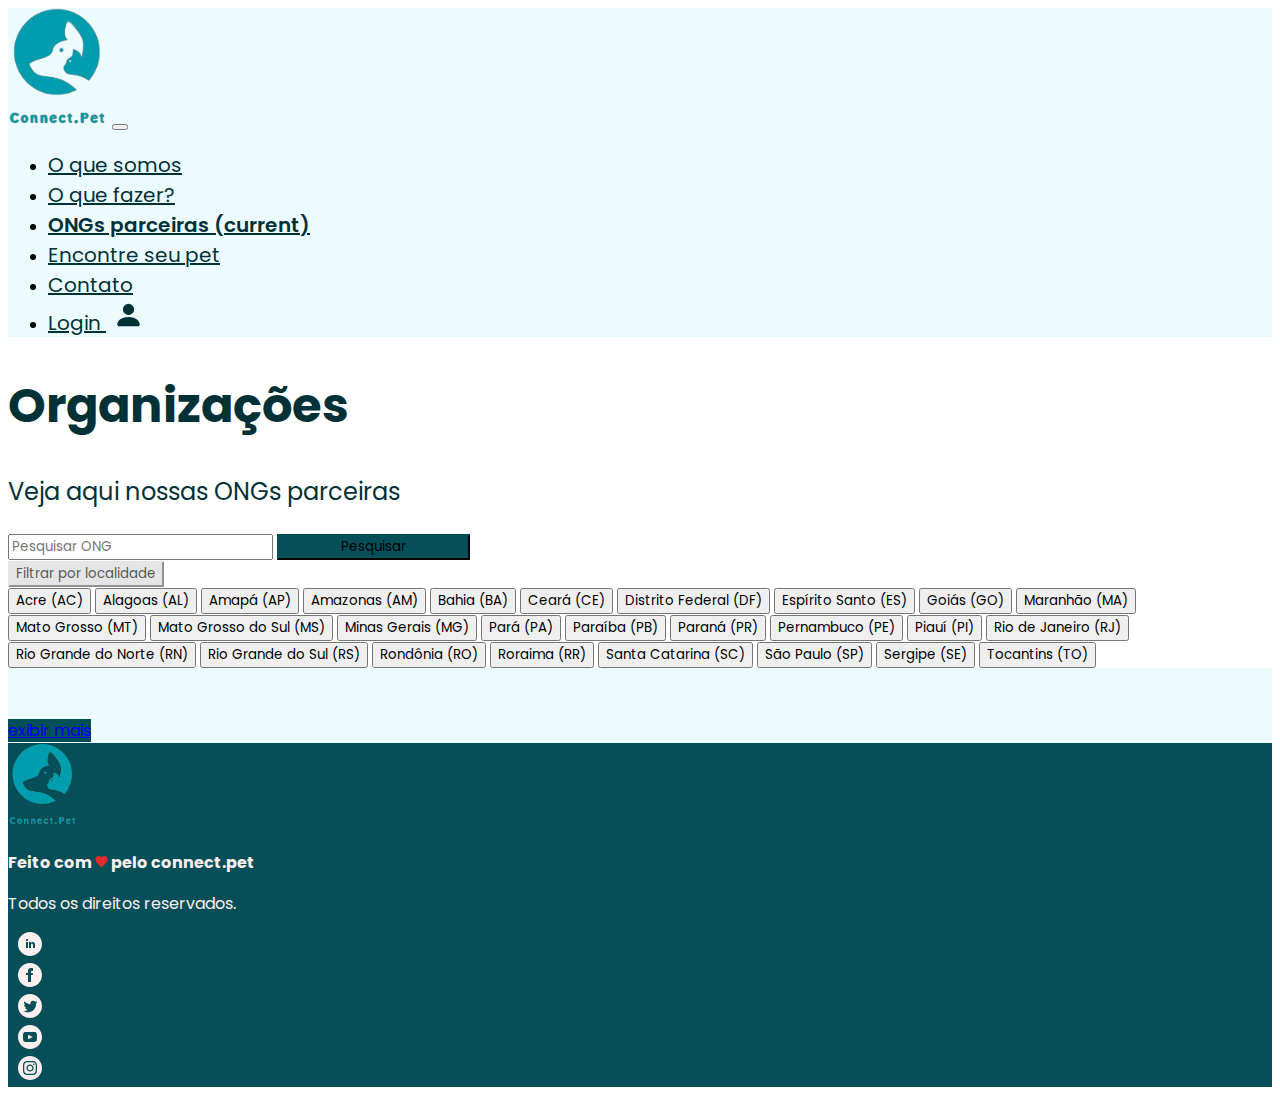
<file: src/ongs-parceiras.html>
<!DOCTYPE html>

<html lang="pt-br">
  <head>
    <meta charset="UTF-8" />
    <meta http-equiv="X-UA-Compatible" content="IE=edge" />
    <meta
      name="viewport"
      content="width=device-width, initial-scale=1, shrink-to-fit=no"
    />
    <title>connect.pet</title>
    <link rel="icon" type="image/png" href="./assets/logo-connectpet.png" />
    <link
      rel="stylesheet"
      href="https://cdn.jsdelivr.net/npm/bootstrap@4.6.1/dist/css/bootstrap.min.css"
      integrity="sha384-zCbKRCUGaJDkqS1kPbPd7TveP5iyJE0EjAuZQTgFLD2ylzuqKfdKlfG/eSrtxUkn"
      crossorigin="anonymous"
    />
    <link rel="preconnect" href="https://fonts.googleapis.com" />
    <link rel="preconnect" href="https://fonts.gstatic.com" crossorigin />
    <link
      href="https://fonts.googleapis.com/css2?family=Poppins:wght@400;600&display=swap"
      rel="stylesheet"
    />
    <link rel="stylesheet" href="ongs-parceiras.css" />
  </head>

  <body>
    <nav
      class="navbar navbar-expand-lg navbar-light bg-light sticky-top shadow-sm p-3 mb-5 bg-white rounded justify-content-around"
    >
      <a class="navbar-brand" href="index.html"
        ><img
          class="imagem-logo"
          src="./assets/logo-connectpet.png"
          alt="logo connect pet"
      /></a>
      <button
        class="navbar-toggler"
        type="button"
        data-toggle="collapse"
        data-target="#navbarNav"
        aria-controls="navbarNav"
        aria-expanded="false"
        aria-label="Toggle navigation"
      >
        <span class="navbar-toggler-icon"></span>
      </button>
      <div class="collapse navbar-collapse flex-grow-0" id="navbarNav">
        <ul class="navbar-nav">
          <li class="nav-item">
            <a class="nav-link" href="index.html"
              >O que somos <span class="sr-only"></span
            ></a>
          </li>
          <li class="nav-item">
            <a class="nav-link" href="o-que-fazer.html">O que fazer?</a>
          </li>
          <li class="nav-item active">
            <a class="nav-link" href="ongs-parceiras.html"
              >ONGs parceiras <span class="sr-only">(current)</span></a
            >
          </li>
          <li class="nav-item">
            <a class="nav-link" href="index.html#encontre-seu-pet"
              >Encontre seu pet</a
            >
          </li>
          <li class="nav-item">
            <a class="nav-link" href="contato.html">Contato</a>
          </li>
          <li class="nav-item" id="listItemLogin">
            <a class="nav-link" href="login.html">
              Login
              <svg
                xmlns="http://www.w3.org/2000/svg"
                width="45"
                height="30"
                fill="currentColor"
                class="bi bi-person-fill"
                viewBox="0 0 16 16"
              >
                <path
                  d="M3 14s-1 0-1-1 1-4 6-4 6 3 6 4-1 1-1 1H3zm5-6a3 3 0 1 0 0-6 3 3 0 0 0 0 6z"
                />
              </svg>
            </a>
          </li>
        </ul>
      </div>
    </nav>

    <section class="container-fluid">
      <div class="row justify-content-center flex-column align-items-center">
        <article
          class="col-sm-5 d-flex flex-column justify-content-center texto-banner mb-4 mt-4 mx-auto"
        >
          <h1 class="mx-auto">Organizações</h1>
          <h3 class="mx-auto">Veja aqui nossas ONGs parceiras</h3>
        </article>
        <div class="col-sm-5 d-flex justify-content-center align-items-center">
          <form action="" class="form-inline my-2 my-lg-0">
            <input
              id="pesquisar-input"
              class="form-control mr-sm-2"
              type="search"
              placeholder="Pesquisar ONG"
              aria-label="Pesquisar"
            />
            <button
              class="btn btn-primary my-2 my-sm-0"
              id="pesquisar"
              type="submit"
            >
              Pesquisar
            </button>
          </form>
        </div>
        <div>
          <div class="btn-group">
            <button
              id="filtro_localidade"
              type="button"
              class="btn btn-secondary dropdown-toggle mb-5 mt-3"
              data-toggle="dropdown"
              aria-haspopup="true"
              aria-expanded="false"
            >
              Filtrar por localidade
            </button>
            <div
              id="estados"
              class="dropdown-menu dropdown-menu-right scrollable-menu"
            >
              <button class="dropdown-item" type="button">Acre (AC)</button>
              <button class="dropdown-item" type="button">Alagoas (AL)</button>
              <button class="dropdown-item" type="button">Amapá (AP)</button>
              <button class="dropdown-item" type="button">Amazonas (AM)</button>
              <button class="dropdown-item" type="button">Bahia (BA)</button>
              <button class="dropdown-item" type="button">Ceará (CE)</button>
              <button class="dropdown-item" type="button">
                Distrito Federal (DF)
              </button>
              <button class="dropdown-item" type="button">
                Espírito Santo (ES)
              </button>
              <button class="dropdown-item" type="button">Goiás (GO)</button>
              <button class="dropdown-item" type="button">Maranhão (MA)</button>
              <button class="dropdown-item" type="button">
                Mato Grosso (MT)
              </button>
              <button class="dropdown-item" type="button">
                Mato Grosso do Sul (MS)
              </button>
              <button class="dropdown-item" type="button">
                Minas Gerais (MG)
              </button>
              <button class="dropdown-item" type="button">Pará (PA)</button>
              <button class="dropdown-item" type="button">Paraíba (PB)</button>
              <button class="dropdown-item" type="button">Paraná (PR)</button>
              <button class="dropdown-item" type="button">
                Pernambuco (PE)
              </button>
              <button class="dropdown-item" type="button">Piauí (PI)</button>
              <button class="dropdown-item" type="button">
                Rio de Janeiro (RJ)
              </button>
              <button class="dropdown-item" type="button">
                Rio Grande do Norte (RN)
              </button>
              <button class="dropdown-item" type="button">
                Rio Grande do Sul (RS)
              </button>
              <button class="dropdown-item" type="button">Rondônia (RO)</button>
              <button class="dropdown-item" type="button">Roraima (RR)</button>
              <button class="dropdown-item" type="button">
                Santa Catarina (SC)
              </button>
              <button class="dropdown-item" type="button">
                São Paulo (SP)
              </button>
              <button class="dropdown-item" type="button">Sergipe (SE)</button>
              <button class="dropdown-item" type="button">
                Tocantins (TO)
              </button>
            </div>
          </div>
        </div>
      </div>
    </section>

    <section class="container-fluid section-doacao-animais">
      <div class="row texto-animais-adocao justify-content-center">
        <div class="col-sm-10">
          <div
            id="container-card"
            class="row row-cols-1 row-cols-md-2 row-cols-lg-3 row-cols-xl-4"
          >
            <!-- CARDS VAO AQUI-->
          </div>
        </div>
      </div>

      <div class="row justify-content-center pb-4">
        <div class="col-sm-10 d-flex justify-content-center align-items-center">
          <a href="#" class="btn btn-primary">exibir mais</a>
        </div>
      </div>
    </section>

    <footer class="container-fluid footer">
      <div class="row justify-content-center">
        <div
          class="col-sm-3 d-flex justify-content-center align-items-center py-2"
        >
          <img
            id="imagem-logo-footer"
            src="./assets/logo-connectpet.png"
            alt="logo empresa connect.pet"
          />
        </div>

        <div
          class="col-sm-4 d-flex flex-column justify-content-center align-items-center py-2 rights"
        >
          <p class="primeiraFrase">
            Feito com
            <img
              src="[data-uri]"
              alt="imagem coração"
              width="13px"
            />
            pelo connect.pet
          </p>
          <p class="segundaFrase">Todos os direitos reservados.</p>
        </div>

        <div
          class="col-sm-3 d-flex justify-content-center align-items-center py-2 footer-redes-sociais"
        >
          <ul class="listaRedesSociais d-flex">
            <li>
              <a
                class="footer-a"
                href="https://www.linkedin.com/home"
                target="_blank"
                title="linkedin"
                rel="noreferrer"
              >
                <svg
                  xmlns="http://www.w3.org/200/svg"
                  width="24"
                  viewBox="0 0 24 24"
                  fill="rgb(252, 239, 239)"
                >
                  <path
                    d="M12 0c-6.627 0-12 5.373-12 12s5.373 12 12 12 12-5.373 12-12-5.373-12-12-12zm-2 16h-2v-6h2v6zm-1-6.891c-.607 0-1.1-.496-1.1-1.109 0-.612.492-1.109 1.1-1.109s1.1.497 1.1 1.109c0 .613-.493 1.109-1.1 1.109zm8 6.891h-1.998v-2.861c0-1.881-2.002-1.722-2.002 0v2.861h-2v-6h2v1.093c.872-1.616 4-1.736 4 1.548v3.359z"
                  ></path>
                </svg>
              </a>
            </li>
            <li>
              <a
                class="footer-a"
                href="https://facebook.com/"
                target="_blank"
                title="facebook"
                rel="noreferrer"
              >
                <svg
                  xmlns="http://www.w3.org/200/svg"
                  width="24"
                  height="24"
                  viewBox="0 0 24 24"
                  fill="rgb(252, 239, 239)"
                >
                  <path
                    d="M12 0c-6.627 0-12 5.373-12 12s5.373 12 12 12 12-5.373 12-12-5.373-12-12-12zm3 8h-1.35c-.538 0-.65.221-.65.778v1.222h2l-.209 2h-1.791v7h-3v-7h-2v-2h2v-2.308c0-1.769.931-2.692 3.029-2.692h1.971v3z"
                  ></path>
                </svg>
              </a>
            </li>
            <li>
              <a
                class="footer-a"
                href="https://twitter.com/"
                target="_blank"
                title="twitter"
                rel="noreferrer"
              >
                <svg
                  xmlns="http://www.w3.org/200/svg"
                  width="24"
                  height="24"
                  viewBox="0 0 24 24"
                  fill="rgb(252, 239, 239)"
                >
                  <path
                    d="M12 0c-6.627 0-12 5.373-12 12s5.373 12 12 12 12-5.373 12-12-5.373-12-12-12zm6.066 9.645c.183 4.04-2.83 8.544-8.164 8.544-1.622 0-3.131-.476-4.402-1.291 1.524.18 3.045-.244 4.252-1.189-1.256-.023-2.317-.854-2.684-1.995.451.086.895.061 1.298-.049-1.381-.278-2.335-1.522-2.304-2.853.388.215.83.344 1.301.359-1.279-.855-1.641-2.544-.889-3.835 1.416 1.738 3.533 2.881 5.92 3.001-.419-1.796.944-3.527 2.799-3.527.825 0 1.572.349 2.096.907.654-.128 1.27-.368 1.824-.697-.215.671-.67 1.233-1.263 1.589.581-.07 1.135-.224 1.649-.453-.384.578-.87 1.084-1.433 1.489z"
                  ></path>
                  >
                </svg>
              </a>
            </li>
            <li>
              <a
                class="footer-a"
                href="https://www.youtube.com/"
                target="_blank"
                title="youtube"
                rel="noreferrer"
              >
                <svg
                  xmlns="http://www.w3.org/200/svg"
                  width="24"
                  height="24"
                  viewBox="0 0 24 24"
                  fill="rgb(252, 239, 239)"
                >
                  <path
                    d="M12 0c-6.627 0-12 5.373-12 12s5.373 12 12 12 12-5.373 12-12-5.373-12-12-12zm4.441 16.892c-2.102.144-6.784.144-8.883 0-2.276-.156-2.541-1.27-2.558-4.892.017-3.629.285-4.736 2.558-4.892 2.099-.144 6.782-.144 8.883 0 2.277.156 2.541 1.27 2.559 4.892-.018 3.629-.285 4.736-2.559 4.892zm-6.441-7.234l4.917 2.338-4.917 2.346v-4.684z"
                  ></path>
                  >
                </svg>
              </a>
            </li>
            <li>
              <a
                class="footer-a"
                href="https://instagram.com"
                target="_blank"
                title="instagram"
                rel="noreferrer"
              >
                <svg
                  xmlns="http://www.w3.org/200/svg"
                  width="24"
                  height="24"
                  viewBox="0 0 24 24"
                  fill="rgb(252, 239, 239)"
                >
                  <path
                    d="M14.829 6.302c-.738-.034-.96-.04-2.829-.04s-2.09.007-2.828.04c-1.899.087-2.783.986-2.87 2.87-.033.738-.041.959-.041 2.828s.008 2.09.041 2.829c.087 1.879.967 2.783 2.87 2.87.737.033.959.041 2.828.041 1.87 0 2.091-.007 2.829-.041 1.899-.086 2.782-.988 2.87-2.87.033-.738.04-.96.04-2.829s-.007-2.09-.04-2.828c-.088-1.883-.973-2.783-2.87-2.87zm-2.829 9.293c-1.985 0-3.595-1.609-3.595-3.595 0-1.985 1.61-3.594 3.595-3.594s3.595 1.609 3.595 3.594c0 1.985-1.61 3.595-3.595 3.595zm3.737-6.491c-.464 0-.84-.376-.84-.84 0-.464.376-.84.84-.84.464 0 .84.376.84.84 0 .463-.376.84-.84.84zm-1.404 2.896c0 1.289-1.045 2.333-2.333 2.333s-2.333-1.044-2.333-2.333c0-1.289 1.045-2.333 2.333-2.333s2.333 1.044 2.333 2.333zm-2.333-12c-6.627 0-12 5.373-12 12s5.373 12 12 12 12-5.373 12-12-5.373-12-12-12zm6.958 14.886c-.115 2.545-1.532 3.955-4.071 4.072-.747.034-.986.042-2.887.042s-2.139-.008-2.886-.042c-2.544-.117-3.955-1.529-4.072-4.072-.034-.746-.042-.985-.042-2.886 0-1.901.008-2.139.042-2.886.117-2.544 1.529-3.955 4.072-4.071.747-.035.985-.043 2.886-.043s2.14.008 2.887.043c2.545.117 3.957 1.532 4.071 4.071.034.747.042.985.042 2.886 0 1.901-.008 2.14-.042 2.886z"
                  ></path>
                  >
                </svg>
              </a>
            </li>
          </ul>
        </div>
      </div>
    </footer>

    <script
      src="https://cdn.jsdelivr.net/npm/jquery@3.5.1/dist/jquery.slim.min.js"
      integrity="sha384-DfXdz2htPH0lsSSs5nCTpuj/zy4C+OGpamoFVy38MVBnE+IbbVYUew+OrCXaRkfj"
      crossorigin="anonymous"
    ></script>
    <script
      src="https://cdn.jsdelivr.net/npm/bootstrap@4.6.1/dist/js/bootstrap.bundle.min.js"
      integrity="sha384-fQybjgWLrvvRgtW6bFlB7jaZrFsaBXjsOMm/tB9LTS58ONXgqbR9W8oWht/amnpF"
      crossorigin="anonymous"
    ></script>
    <script>
      function logout() {
        localStorage.removeItem("idOngAutenticada");
        localStorage.removeItem("nomeOngAutenticada");
      }

      if (localStorage.getItem("idOngAutenticada")) {
        document.getElementById("listItemLogin").innerHTML = `
        <a class="nav-link" href="index.html" onclick="logout()">
              Logout
              <svg
                xmlns="http://www.w3.org/2000/svg"
                width="45"
                height="30"
                fill="currentColor"
                class="bi bi-person-fill"
                viewBox="0 0 16 16"
              >
                <path
                  d="M3 14s-1 0-1-1 1-4 6-4 6 3 6 4-1 1-1 1H3zm5-6a3 3 0 1 0 0-6 3 3 0 0 0 0 6z"
                />
              </svg>
            </a>
        `;
      }

      const Table = class {
        constructor(seed, tableName) {
          this.localStorage = localStorage;
          this.tableName = tableName;
          this.init(seed);
        }
        init(seed) {
          this.table = this.getTable();
          if (this.table == null) {
            this.setTable(seed);
          }
        }
        getTable() {
          return JSON.parse(this.localStorage.getItem(this.tableName));
        }
        setTable(db) {
          var dbString = JSON.stringify(db);

          this.localStorage.setItem(this.tableName, dbString);
          this.table = this.getTable();
        }
        findById(id) {
          //https://developer.mozilla.org/pt-BR/docs/Web/JavaScript/Reference/Global_Objects/Array/find
          return this.table.ongs.find((element) => (element.id = id));
        }

        searchByName(name) {
          return this.table.ongs.filter((element) =>
            element.nomeFantasia.toLowerCase().includes(name.toLowerCase())
          );
        }

        findByUF(uf) {
          return this.table.ongs.filter((element) =>
            element.estado.toLowerCase().includes(uf.toLowerCase())
          );
        }

        findAll() {
          return this.table.ongs;
        }
        insert(ong) {
          //armazenar
          this.table.idAutoIncrement++;
          ong.id = this.table.idAutoIncrement;
          this.table.ongs.push(ong);
          this.setTable(this.table);
          return this.findById(ong.id);
        }
      };

      function pesquisarFunction(event) {
        const db = new Table(null, "databaseOngs");
        const input = document.getElementById("pesquisar-input");
        const nomePesquisa = input.value;

        if (!nomePesquisa) return true;

        const ongs = db.searchByName(nomePesquisa);
        const container = document.getElementById("container-card");
        container.innerHTML = "";

        ongs.forEach(function (element) {
          let div = document.createElement("div");
          div.id = element.id;
          div.className = "col mb-4";
          div.innerHTML = `<div class="card">
            <img
              class="card-img-top"
              src="assets/${element.logo}"
              alt="Imagem logo ong 1"
              />
            <div class="card-body">
              <h5 class="card-title">${element.nomeFantasia}</h5>
              <p class="card-text">${element.descricao}</p>
              <div class="text-center">
                <a
                  href="ong.html"
                  class="btn btn-primary card-button"
                  >ver mais</a
                >

              </div>
            </div>
          </div>`;
          container.appendChild(div);
        });
        input.value = "";
        event.preventDefault();
      }

      function localidadeFunction(event) {
        event.preventDefault();
        //https://stackoverflow.com/questions/12059284/get-text-between-two-rounded-brackets
        const uf = event.target.innerHTML.match(/\(([^)]+)\)/)[1];
        const db = new Table(null, "databaseOngs");
        const ongs = db.findByUF(uf);
        const container = document.getElementById("container-card");
        container.innerHTML = "";
        ongs.forEach(function (element) {
          let div = document.createElement("div");
          div.id = element.id;
          div.className = "col mb-4";
          div.innerHTML = `<div class="card">
            <img
              class="card-img-top"
              src="assets/${element.logo}"
              alt="Imagem logo ong 1"
              />
            <div class="card-body">
              <h5 class="card-title">${element.nomeFantasia}</h5>
              <p class="card-text">${element.descricao}</p>
              <div class="text-center">
                <a
                  href="ong.html"
                  class="btn btn-primary card-button"
                  >ver mais</a
                >

              </div>
            </div>
          </div>`;
          container.appendChild(div);
        });
        input.value = "";
        event.preventDefault();
      }
      var pesquisarOng = document.getElementById("pesquisar");
      var filtro_localidade = document.getElementById("estados");

      pesquisarOng.addEventListener("click", pesquisarFunction);

      filtro_localidade.addEventListener("click", localidadeFunction);

      function salvarOngAtual(id) {
        localStorage.setItem("idOngAtual", id);
      }

      $(document).ready(function () {
        const seed = {
          idAutoIncrement: 4,
          ongs: [
            {
              id: 1,
              nomeFantasia: "Projeto Mi&Au",
              descricao: "Conectando pet aos verdadeiros donos",
              razaoSocial: "Associação de Proteção Animal PMA",
              cnpj: "21.123.321/0001-99",
              telefone: "(21) 3210-2030",
              email: "projetomiau@ongcp.com",
              facebook: "/projetomiauongcp",
              instagram: "@projetomiauongcp",
              estado: "RJ",
              cidade: "Rio de Janeiro",
              bairro: "Santo Antônio",
              endereço: "Rua Congonhas, 106",
              logo: "imagem-logo-ong1.png",
              senha: "123",
            },
            {
              id: 2,
              nomeFantasia: "SOS Animal",
              descricao: "Por você e seu pet!",
              razaoSocial: "Associação SOS Animal",
              cnpj: "91.101.797/0001-79",
              telefone: "(32) 3210-2030",
              email: "sosanimal@ongcp.com",
              facebook: "/sosanimalongcp",
              instagram: "@sosanimalongcp",
              estado: "MG",
              cidade: "Juiz de Fora",
              bairro: "Santo Antônio",
              endereço: "Rua Congonhas, 206",
              logo: "imagem-logo-ong2.jpg",
              senha: "123",
            },
            {
              id: 3,
              nomeFantasia: "ONG Animal",
              descricao: "Conectando os verdadeiros donos aos pets!",
              razaoSocial: "Associação ONG Animal",
              cnpj: "89.697.521/0001-53",
              telefone: "(11) 3210-2030",
              email: "onganimal@ongcp.com",
              facebook: "/onganimalongcp",
              instagram: "@onganimalongcp",
              estado: "SP",
              cidade: "São Paulo",
              bairro: "Santo Antônio",
              endereço: "Rua Congonhas, 306",
              logo: "imagem-logo-ong3.jpg",
              senha: "123",
            },
            {
              id: 4,
              nomeFantasia: "ONG OPAA",
              descricao: "Por seu pet e você!",
              razaoSocial: "Associação ONG OPAA",
              cnpj: "95.246.100/0001-09",
              telefone: "(81) 3210-2030",
              email: "ongopaa@ongcp.com",
              facebook: "/ongopaaongcp",
              instagram: "@ongopaaongcp",
              estado: "PE",
              cidade: "Recife",
              bairro: "Santo Antônio",
              endereço: "Rua Congonhas, 406",
              logo: "imagem-logo-ong4.jpg",
              senha: "123",
            },
          ],
        };

        const db = new Table(seed, "databaseOngs");
        const ongs = db.findAll();
        const container = document.getElementById("container-card");
        ongs.forEach(function (element) {
          let div = document.createElement("div");
          div.id = element.id;
          div.className = "col mb-4";
          div.innerHTML = `<div class="card">
                <img
                  class="card-img-top"
                  src="assets/${element.logo}"
                  alt="Imagem logo ong 1"
                  />
                <div class="card-body">
                  <h5 class="card-title">${element.nomeFantasia}</h5>
                  <p class="card-text">${element.descricao}</p>
                  <div class="text-center">
                    <a
                      href="ong.html"
                      class="btn btn-primary card-button"
                      onclick="salvarOngAtual(${element.id})"
                      >ver mais</a
                    >
                  </div>
                </div>
              </div>`;
          container.appendChild(div);
        });
      });
    </script>
  </body>
</html>
</file>
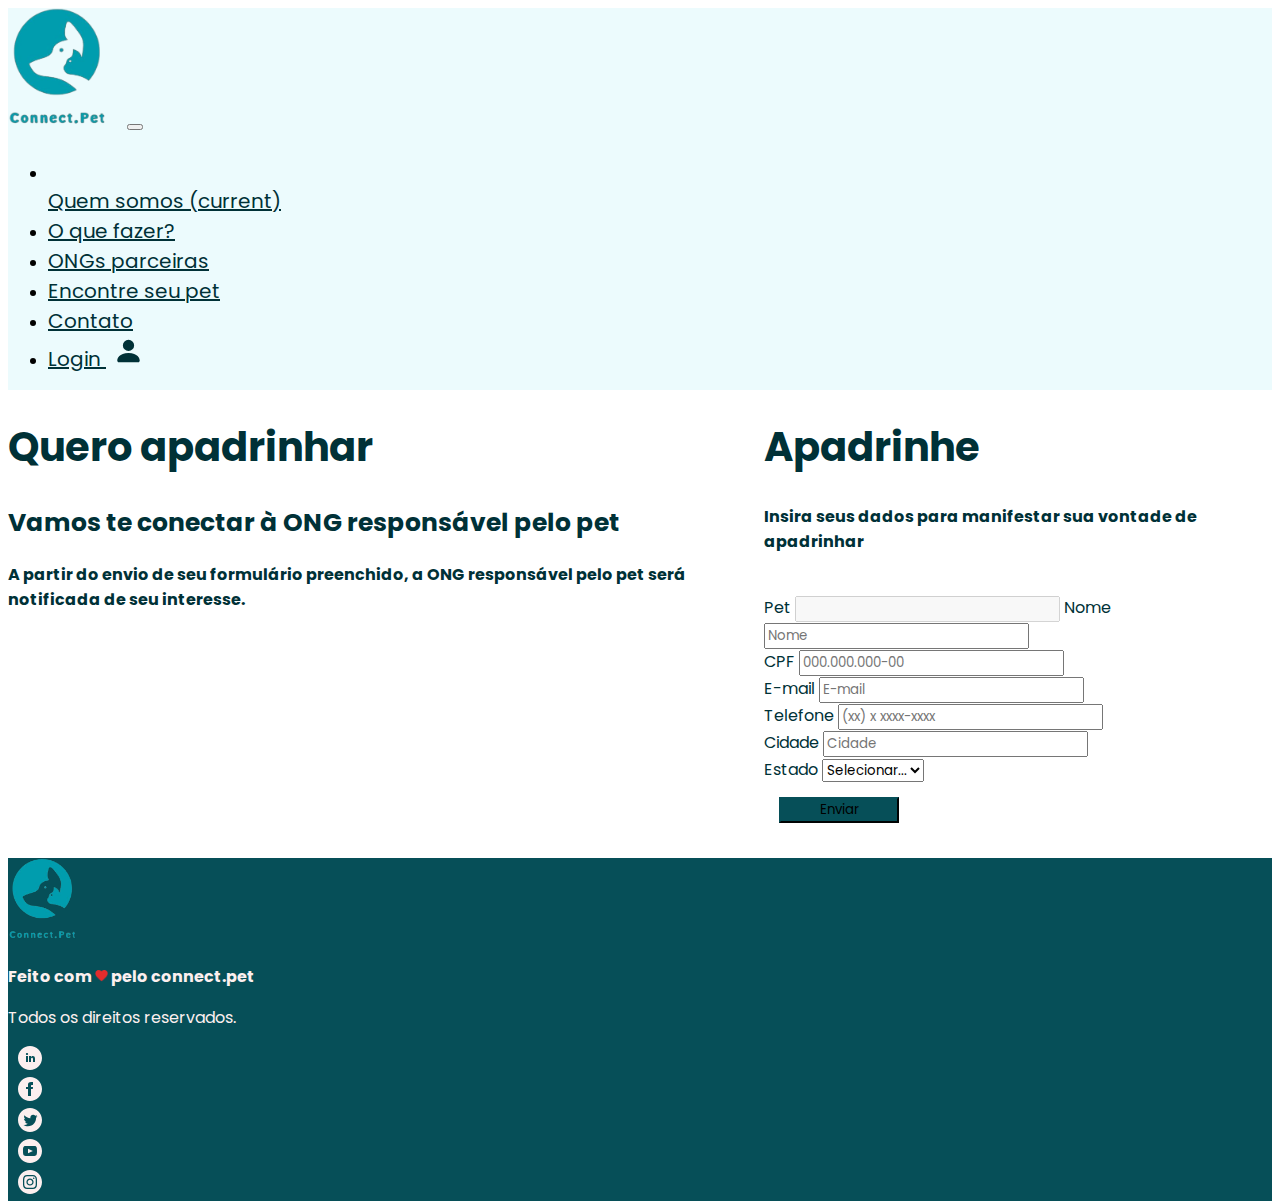
<file: src/quero-apadrinhar.html>
<!DOCTYPE html>
<html lang="pt-br">
  <head>
    <meta charset="UTF-8" />
    <meta http-equiv="X-UA-Compatible" content="IE=edge" />
    <meta
      name="viewport"
      content="width=device-width, initial-scale=1, shrink-to-fit=no"
    />
    <title>connect.pet</title>
    <link rel="icon" type="image/png" href="./assets/logo-connectpet.png" />
    <link
      rel="stylesheet"
      href="https://cdn.jsdelivr.net/npm/bootstrap@4.6.1/dist/css/bootstrap.min.css"
      integrity="sha384-zCbKRCUGaJDkqS1kPbPd7TveP5iyJE0EjAuZQTgFLD2ylzuqKfdKlfG/eSrtxUkn"
      crossorigin="anonymous"
    />
    <link rel="preconnect" href="https://fonts.googleapis.com" />
    <link rel="preconnect" href="https://fonts.gstatic.com" crossorigin />
    <link
      href="https://fonts.googleapis.com/css2?family=Poppins:wght@400;600&display=swap"
      rel="stylesheet"
    />
    <link rel="stylesheet" href="styles.css" />
    <link rel="stylesheet" href="quero-apadrinhar.css" />
  </head>

  <body>
    <nav
      class="navbar navbar-expand-lg navbar-light bg-light sticky-top shadow-sm p-3 mb-5 bg-white rounded justify-content-around"
    >
      <a class="navbar-brand" href="index.html"
        ><img
          class="imagem-logo"
          src="./assets/logo-connectpet.png"
          alt="logo connect pet"
      /></a>
      <button
        class="navbar-toggler"
        type="button"
        data-toggle="collapse"
        data-target="#navbarNav"
        aria-controls="navbarNav"
        aria-expanded="false"
        aria-label="Toggle navigation"
      >
        <span class="navbar-toggler-icon"></span>
      </button>
      <div class="collapse navbar-collapse flex-grow-0" id="navbarNav">
        <ul class="navbar-nav">
          <li class="nav-item"></li>
          <a class="nav-link" href="index.html">
            Quem somos <span class="sr-only">(current)</span></a
          >

          <li class="nav-item">
            <a class="nav-link teste" href="o-que-fazer.html">O que fazer?</a>
          </li>
          <li class="nav-item">
            <a class="nav-link" href="ongs-parceiras.html">ONGs parceiras</a>
          </li>
          <li class="nav-item">
            <a class="nav-link" href="index.html#encontre-seu-pet"
              >Encontre seu pet</a
            >
          </li>
          <li class="nav-item">
            <a class="nav-link" href="contato.html">Contato</a>
          </li>
          <li class="nav-item" id="listItemLogin">
            <a class="nav-link" href="login.html">
              Login
              <svg
                xmlns="http://www.w3.org/2000/svg"
                width="45"
                height="30"
                fill="currentColor"
                class="bi bi-person-fill"
                viewBox="0 0 16 16"
              >
                <path
                  d="M3 14s-1 0-1-1 1-4 6-4 6 3 6 4-1 1-1 1H3zm5-6a3 3 0 1 0 0-6 3 3 0 0 0 0 6z"
                />
              </svg>
            </a>
          </li>
        </ul>
      </div>
    </nav>

    <section class="container mb-5" id="quero-apadrinhar">
      <div class="col-md-6" id="texto">
        <h1>Quero apadrinhar</h1>
        <h2>Vamos te conectar à ONG responsável pelo pet</h2>
        <h3>
          A partir do envio de seu formulário preenchido, a ONG responsável pelo
          pet será notificada de seu interesse.
        </h3>
      </div>
      <form class="col-md-6" id="formulario-apadrinhe">
        <h1>Apadrinhe</h1>
        <h3>
          Insira seus dados para manifestar sua vontade de apadrinhar<br /><br />
        </h3>
        <div class="form-group">
          <label for="inputNomePet">Pet</label>
          <input class="form-control" id="inputNomePet" disabled />

          <label for="inputName">Nome</label>
          <input
            type="text"
            class="form-control"
            id="inputNome"
            placeholder="Nome"
            required
          />
        </div>
        <div class="form-group">
          <label for="inputCpf">CPF</label>
          <input
            type="text"
            class="form-control"
            id="inputCpf"
            placeholder="000.000.000-00"
            required
          />
        </div>
        <div class="form-row">
          <div class="form-group col-lg-6">
            <label for="inputEmail">E-mail</label>
            <input
              type="email"
              class="form-control"
              id="inputEmail"
              placeholder="E-mail"
              required
            />
          </div>
          <div class="form-group col-lg-6">
            <label for="inputTelefone">Telefone</label>
            <input
              type="string"
              class="form-control"
              id="inputTelefone"
              placeholder="(xx) x xxxx-xxxx"
              required
            />
          </div>
        </div>
        <div class="form-row">
          <div class="form-group col-md-6">
            <label for="inputCidade">Cidade</label>
            <input
              type="text"
              class="form-control"
              id="inputCidade"
              placeholder="Cidade"
              required
            />
          </div>
          <div class="form-group col-md-6">
            <label for="inputEstado">Estado</label>
            <select id="inputEstado" class="form-control" required>
              <option value="">Selecionar...</option>
              <option value="AC">AC</option>
              <option value="AL">AL</option>
              <option value="AM">AM</option>
              <option value="AP">AP</option>
              <option value="BA">BA</option>
              <option value="CE">CE</option>
              <option value="DF">DF</option>
              <option value="ES">ES</option>
              <option value="GO">GO</option>
              <option value="MA">MA</option>
              <option value="MG">MG</option>
              <option value="MS">MS</option>
              <option value="MT">MT</option>
              <option value="PA">PA</option>
              <option value="PB">PB</option>
              <option value="PE">PE</option>
              <option value="PI">PI</option>
              <option value="PR">PR</option>
              <option value="RJ">RJ</option>
              <option value="RN">RN</option>
              <option value="RO">RO</option>
              <option value="RR">RR</option>
              <option value="RS">RS</option>
              <option value="SC">SC</option>
              <option value="SE">SE</option>
              <option value="SP">SP</option>
              <option value="TO">TO</option>
            </select>
          </div>
        </div>

        <button type="submit" class="btn btn-primary">Enviar</button>
      </form>
    </section>

    <footer class="container-fluid footer">
      <div class="row justify-content-center">
        <div
          class="col-sm-3 d-flex justify-content-center align-items-center py-2"
        >
          <img
            id="imagem-logo-footer"
            src="./assets/logo-connectpet.png"
            alt="logo empresa connect.pet"
          />
        </div>

        <div
          class="col-sm-4 d-flex flex-column justify-content-center align-items-center py-2 rights"
        >
          <p class="primeiraFrase">
            Feito com
            <img
              src="[data-uri]"
              alt="imagem coração"
              width="13px"
            />
            pelo connect.pet
          </p>
          <p class="segundaFrase">Todos os direitos reservados.</p>
        </div>

        <div
          class="col-sm-3 d-flex justify-content-center align-items-center py-2 footer-redes-sociais"
        >
          <ul class="listaRedesSociais d-flex">
            <li>
              <a
                class="footer-a"
                href="https://www.linkedin.com/home"
                target="_blank"
                title="linkedin"
                rel="noreferrer"
              >
                <svg
                  xmlns="http://www.w3.org/200/svg"
                  width="24"
                  viewBox="0 0 24 24"
                  fill="rgb(252, 239, 239)"
                >
                  <path
                    d="M12 0c-6.627 0-12 5.373-12 12s5.373 12 12 12 12-5.373 12-12-5.373-12-12-12zm-2 16h-2v-6h2v6zm-1-6.891c-.607 0-1.1-.496-1.1-1.109 0-.612.492-1.109 1.1-1.109s1.1.497 1.1 1.109c0 .613-.493 1.109-1.1 1.109zm8 6.891h-1.998v-2.861c0-1.881-2.002-1.722-2.002 0v2.861h-2v-6h2v1.093c.872-1.616 4-1.736 4 1.548v3.359z"
                  ></path>
                </svg>
              </a>
            </li>
            <li>
              <a
                class="footer-a"
                href="https://facebook.com/"
                target="_blank"
                title="facebook"
                rel="noreferrer"
              >
                <svg
                  xmlns="http://www.w3.org/200/svg"
                  width="24"
                  height="24"
                  viewBox="0 0 24 24"
                  fill="rgb(252, 239, 239)"
                >
                  <path
                    d="M12 0c-6.627 0-12 5.373-12 12s5.373 12 12 12 12-5.373 12-12-5.373-12-12-12zm3 8h-1.35c-.538 0-.65.221-.65.778v1.222h2l-.209 2h-1.791v7h-3v-7h-2v-2h2v-2.308c0-1.769.931-2.692 3.029-2.692h1.971v3z"
                  ></path>
                </svg>
              </a>
            </li>
            <li>
              <a
                class="footer-a"
                href="https://twitter.com/"
                target="_blank"
                title="twitter"
                rel="noreferrer"
              >
                <svg
                  xmlns="http://www.w3.org/200/svg"
                  width="24"
                  height="24"
                  viewBox="0 0 24 24"
                  fill="rgb(252, 239, 239)"
                >
                  <path
                    d="M12 0c-6.627 0-12 5.373-12 12s5.373 12 12 12 12-5.373 12-12-5.373-12-12-12zm6.066 9.645c.183 4.04-2.83 8.544-8.164 8.544-1.622 0-3.131-.476-4.402-1.291 1.524.18 3.045-.244 4.252-1.189-1.256-.023-2.317-.854-2.684-1.995.451.086.895.061 1.298-.049-1.381-.278-2.335-1.522-2.304-2.853.388.215.83.344 1.301.359-1.279-.855-1.641-2.544-.889-3.835 1.416 1.738 3.533 2.881 5.92 3.001-.419-1.796.944-3.527 2.799-3.527.825 0 1.572.349 2.096.907.654-.128 1.27-.368 1.824-.697-.215.671-.67 1.233-1.263 1.589.581-.07 1.135-.224 1.649-.453-.384.578-.87 1.084-1.433 1.489z"
                  ></path>
                  >
                </svg>
              </a>
            </li>
            <li>
              <a
                class="footer-a"
                href="https://www.youtube.com/"
                target="_blank"
                title="youtube"
                rel="noreferrer"
              >
                <svg
                  xmlns="http://www.w3.org/200/svg"
                  width="24"
                  height="24"
                  viewBox="0 0 24 24"
                  fill="rgb(252, 239, 239)"
                >
                  <path
                    d="M12 0c-6.627 0-12 5.373-12 12s5.373 12 12 12 12-5.373 12-12-5.373-12-12-12zm4.441 16.892c-2.102.144-6.784.144-8.883 0-2.276-.156-2.541-1.27-2.558-4.892.017-3.629.285-4.736 2.558-4.892 2.099-.144 6.782-.144 8.883 0 2.277.156 2.541 1.27 2.559 4.892-.018 3.629-.285 4.736-2.559 4.892zm-6.441-7.234l4.917 2.338-4.917 2.346v-4.684z"
                  ></path>
                  >
                </svg>
              </a>
            </li>
            <li>
              <a
                class="footer-a"
                href="https://instagram.com"
                target="_blank"
                title="instagram"
                rel="noreferrer"
              >
                <svg
                  xmlns="http://www.w3.org/200/svg"
                  width="24"
                  height="24"
                  viewBox="0 0 24 24"
                  fill="rgb(252, 239, 239)"
                >
                  <path
                    d="M14.829 6.302c-.738-.034-.96-.04-2.829-.04s-2.09.007-2.828.04c-1.899.087-2.783.986-2.87 2.87-.033.738-.041.959-.041 2.828s.008 2.09.041 2.829c.087 1.879.967 2.783 2.87 2.87.737.033.959.041 2.828.041 1.87 0 2.091-.007 2.829-.041 1.899-.086 2.782-.988 2.87-2.87.033-.738.04-.96.04-2.829s-.007-2.09-.04-2.828c-.088-1.883-.973-2.783-2.87-2.87zm-2.829 9.293c-1.985 0-3.595-1.609-3.595-3.595 0-1.985 1.61-3.594 3.595-3.594s3.595 1.609 3.595 3.594c0 1.985-1.61 3.595-3.595 3.595zm3.737-6.491c-.464 0-.84-.376-.84-.84 0-.464.376-.84.84-.84.464 0 .84.376.84.84 0 .463-.376.84-.84.84zm-1.404 2.896c0 1.289-1.045 2.333-2.333 2.333s-2.333-1.044-2.333-2.333c0-1.289 1.045-2.333 2.333-2.333s2.333 1.044 2.333 2.333zm-2.333-12c-6.627 0-12 5.373-12 12s5.373 12 12 12 12-5.373 12-12-5.373-12-12-12zm6.958 14.886c-.115 2.545-1.532 3.955-4.071 4.072-.747.034-.986.042-2.887.042s-2.139-.008-2.886-.042c-2.544-.117-3.955-1.529-4.072-4.072-.034-.746-.042-.985-.042-2.886 0-1.901.008-2.139.042-2.886.117-2.544 1.529-3.955 4.072-4.071.747-.035.985-.043 2.886-.043s2.14.008 2.887.043c2.545.117 3.957 1.532 4.071 4.071.034.747.042.985.042 2.886 0 1.901-.008 2.14-.042 2.886z"
                  ></path>
                  >
                </svg>
              </a>
            </li>
          </ul>
        </div>
      </div>
    </footer>

    <script
      src="https://cdn.jsdelivr.net/npm/jquery@3.5.1/dist/jquery.slim.min.js"
      integrity="sha384-DfXdz2htPH0lsSSs5nCTpuj/zy4C+OGpamoFVy38MVBnE+IbbVYUew+OrCXaRkfj"
      crossorigin="anonymous"
    ></script>
    <script
      src="https://cdn.jsdelivr.net/npm/bootstrap@4.6.1/dist/js/bootstrap.bundle.min.js"
      integrity="sha384-fQybjgWLrvvRgtW6bFlB7jaZrFsaBXjsOMm/tB9LTS58ONXgqbR9W8oWht/amnpF"
      crossorigin="anonymous"
    ></script>

    <script>
      function logout() {
        localStorage.removeItem("idOngAutenticada");
        localStorage.removeItem("nomeOngAutenticada");
      }

      if (localStorage.getItem("idOngAutenticada")) {
        document.getElementById("listItemLogin").innerHTML = `
        <a class="nav-link" href="index.html" onclick="logout()">
              Logout
              <svg
                xmlns="http://www.w3.org/2000/svg"
                width="45"
                height="30"
                fill="currentColor"
                class="bi bi-person-fill"
                viewBox="0 0 16 16"
              >
                <path
                  d="M3 14s-1 0-1-1 1-4 6-4 6 3 6 4-1 1-1 1H3zm5-6a3 3 0 1 0 0-6 3 3 0 0 0 0 6z"
                />
              </svg>
            </a>
        `;
      }

      document.getElementById("inputNomePet").value = localStorage.getItem(
        "nomeAnimalApadrihar"
      );

      function handleSubmit(event) {
        const apadrinheAdicionar = {
          nomePet: event.target.elements["inputNomePet"].value,
          nome: event.target.elements["inputNome"].value,
          cpf: event.target.elements["inputCpf"].value,
          email: event.target.elements["inputEmail"].value,
          telefone: event.target.elements["inputTelefone"].value,
          estado: event.target.elements["inputEstado"].value,
          cidade: event.target.elements["inputCidade"].value,
        };

        const apadrinheLocalStorage = JSON.parse(
          localStorage.getItem("apadrinhe")
        );

        if (apadrinheLocalStorage === null) {
          localStorage.setItem(
            "apadrinhe",
            JSON.stringify([apadrinheAdicionar])
          );
        } else {
          localStorage.setItem(
            "apadrinhe",
            JSON.stringify(apadrinheLocalStorage.concat(apadrinheAdicionar))
          );
        }

        alert("Cadastro concluído com sucesso!");
        window.location.href = "index.html";
        event.preventDefault();
      }

      const form = document.getElementById("formulario-apadrinhe");
      form.addEventListener("submit", handleSubmit);
    </script>
  </body>
</html>
</file>
<file: src/styles.css>
* {
  font-family: "Poppins", sans-serif;
}

/* ================== header ======================== */

.bg-light {
  background-color: #ecfbfd !important;
}

.navbar navbar-expand-lg navbar-light bg-light {
  background-color: #ecfbfd;
  position: sticky;
  z-index: 50;
  box-sizing: border-box;
}

.navbar-expand-lg {
  justify-content: space-between;
}

.imagem-logo {
  width: 100px;
}

.navbar-light .navbar-nav .active > .nav-link {
  color: #003137;
  font-weight: 600;
  font-size: 20px;
}

.navbar-light .navbar-nav .nav-link {
  color: #003137;
  font-weight: 400;
  font-size: 20px;
}

/* ==================== banner ======================== */

.texto-banner {
  color: #003137;
}

.texto-banner h1 {
  font-weight: bold;
  font-size: 2rem;
}

.texto-banner h3 {
  font-weight: normal;
  font-size: 1rem;
}

.mudar-cor-letra-p {
  color: #009dae;
  -webkit-text-stroke-width: 2px;
  -webkit-text-stroke-color: #003137;
}

.mudar-cor-letra-e {
  color: #71dfe7;
  -webkit-text-stroke-width: 2px;
  -webkit-text-stroke-color: #003137;
}

.mudar-cor-letra-t {
  color: #ffe652;
  -webkit-text-stroke-width: 2px;
  -webkit-text-stroke-color: #003137;
}

@media (min-width: 576px) {
  .texto-banner h1 {
    font-weight: bold;
    font-size: 2.4rem;
  }

  .texto-banner h3 {
    font-weight: normal;
    font-size: 1.2rem;
  }
}

@media (min-width: 768px) {
  .texto-banner h1 {
    font-weight: bold;
    font-size: 2.6rem;
  }

  .texto-banner h3 {
    font-weight: normal;
    font-size: 1.3rem;
  }
}

@media (min-width: 992px) {
  .texto-banner h1 {
    font-weight: bold;
    font-size: 2.8rem;
  }

  .texto-banner h3 {
    font-weight: normal;
    font-size: 1.4rem;
  }
}
@media (min-width: 1200px) {
  .texto-banner h1 {
    font-weight: bold;
    font-size: 3rem;
  }

  .texto-banner h3 {
    font-weight: normal;
    font-size: 1.5rem;
  }
}

/* ===================== conteudo doacao animais ================= */

.section-doacao-animais {
  background: #ecfbfd;
}

.texto-animais-adocao {
  padding-top: 10px;
}

.texto-animais-adocao h1 {
  font-weight: bold;
  font-size: 1rem;
}

.texto-animais-adocao h3 {
  font-weight: normal;
  font-size: 0.75rem;
}

h5 {
  color: #003137;
  font-weight: 600;
}

p {
  color: #003137;
  font-weight: 400;
}

.btn-primary {
  background-color: #064f58;
  border-color: #064f58;
  width: 120px;
}

.card-body {
  background: rgb(255, 255, 255);
}

.card-body .card-buttons a {
  width: 45%;
}

@media (min-width: 576px) {
  .texto-animais-adocao {
    padding-top: 20px;
  }

  .texto-animais-adocao h1 {
    font-weight: bold;
    font-size: 1.2rem;
  }

  .texto-animais-adocao h3 {
    font-weight: normal;
    font-size: 0.9rem;
  }
}

@media (min-width: 768px) {
  .texto-animais-adocao {
    padding-top: 30px;
  }

  .texto-animais-adocao h1 {
    font-weight: bold;
    font-size: 1.5rem;
  }

  .texto-animais-adocao h3 {
    font-weight: normal;
    font-size: 1rem;
  }
}
@media (min-width: 992px) {
  .texto-animais-adocao {
    padding-top: 40px;
  }

  .texto-animais-adocao h1 {
    font-weight: bold;
    font-size: 1.8rem;
  }

  .texto-animais-adocao h3 {
    font-weight: normal;
    font-size: 1.1rem;
  }
}
@media (min-width: 1200px) {
  .texto-animais-adocao {
    padding-top: 50px;
  }

  .texto-animais-adocao h1 {
    font-weight: bold;
    font-size: 2rem;
  }

  .texto-animais-adocao h3 {
    font-weight: normal;
    font-size: 1.25rem;
  }
}


  /* ================== footer ===================== */

  .footer {
    background-color: #064f58;
  }

  .primeiraFrase {
    font-weight: bold;
    color: rgb(252, 239, 239);
  }

 
  /* ================== footer ===================== */

  .footer {
    background-color: #064f58;
  }

  .primeiraFrase {
    font-weight: bold;
    color: rgb(252, 239, 239);
  }


  .segundaFrase {
    color: rgb(252, 239, 239);
  }

  .listaRedesSociais {
    list-style: none;
  }

  .rights p {
    margin-bottom: 0px;
  }

  .footer-redes-sociais ul {
    padding-inline-start: 0px;
    margin-bottom: 0px;
  }

  #imagem-logo-footer {
    width: 70px;
  }

  .footer-a {
    padding: 0 10px;
  }

  @include media-breakpoint-up(sm) {
    .footer {
      display: flex;
      align-items: column;
    }
  }
}
</file>
<file: src/adote.css>
* {
    font-family: "Poppins", sans-serif;
  }
  
  /* ================== header ======================== */
  
  .bg-light {
    background-color: #ecfbfd !important;
  }
  
  .navbar navbar-expand-lg navbar-light bg-light {
    background-color: #ecfbfd;
    position: sticky;
    z-index: 50;
    box-sizing: border-box;
  }
  
  .navbar-expand-lg {
    justify-content: space-between;
  }
  
  .imagem-logo {
    width: 100px;
  }
  
  .navbar-light .navbar-nav .active > .nav-link {
    color: #003137;
    font-weight: 600;
    font-size: 20px;
  }
  
  .navbar-light .navbar-nav .nav-link {
    color: #003137;
    font-weight: 400;
    font-size: 20px;
  }
  
  /* ==================== banner ======================== */
  
  .nav-fundo{
    position: sticky;
    z-index: 50;
    box-sizing: border-box;
   }

  .text-titulo{
     text-align: justify;
     font-size: 40px;
     color: #003137;
     
  }

  .text-subtitulo{
     text-align:left;
     font-size: 25px;
     color: #003137;     
  }

  .text-paragrafo{
     text-align: justify;
     font-size: 16px;
     margin-right: 25px;
     margin-left: 0px;
     color: #003137;
  }

  .text-form{
    text-align:center;
    color: #003137;
  }

  .sub-texto{
    text-align:center;
    color: #003137;
  }

  .mb-3{
      color: #003137;
  }
  
  .btn-primary {
    background-color: #064f58;
    border-color: #064f58;
    width: 120px;

  }
  
    /* ================== footer ===================== */
  
    .footer {
      background-color: #064f58;
    }
  
    .primeiraFrase {
      font-weight: bold;
      color: rgb(252, 239, 239);
    }
  
   
    /* ================== footer ===================== */
  
    .footer {
      background-color: #064f58;
    }
  
    .primeiraFrase {
      font-weight: bold;
      color: rgb(252, 239, 239);
    }
  
  
    .segundaFrase {
      color: rgb(252, 239, 239);
    }
  
    .listaRedesSociais {
      list-style: none;
    }
  
    .rights p {
      margin-bottom: 0px;
    }
  
    .footer-redes-sociais ul {
      padding-inline-start: 0px;
      margin-bottom: 0px;
    }
  
    #imagem-logo-footer {
      width: 70px;
    }
  
    .footer-a {
      padding: 0 10px;
    }
  
    @include media-breakpoint-up(sm) {
      .footer {
        display: flex;
        align-items: column;
      }
    }
</file>
<file: src/cadastro-ong.css>
body {
    margin: 0;
    padding: 0;
}

#cadastro-ong {
    display: flex;
    flex-direction: row;
    align-items: stretch;
    justify-content: space-between;
    padding: 0;
    margin: 0 auto;
    border: 0;
    color: #003137;
    column-gap: 50px;
}

@media (max-width: 576px) {
    #cadastro-ong {
        display: inline;
    }

    #texto {
        margin-bottom: 50px;
    }
}

#cadastro-ong h1 {
    font-weight: bold;
    font-size: 40px;
}

#texto h2 {
    font-size: 25px;
}

#cadastro-ong h3 {
    font-size: 16px;
}

button {
    margin: 15px;
}

#alerta-endereço {
    display: inline;
    font-size: 10px;
}

#inputLogo {
    display: block;
}
</file>
<file: src/cadastro-pet.css>
body {
    margin: 0;
    padding: 0;
}

#cadastro-pet {
    display: flex;
    flex-direction: row;
    align-items: stretch;
    justify-content: space-between;
    padding: 0;
    margin: 0 auto;
    border: 0;
    color: #003137;
    column-gap: 50px;
}

@media (max-width: 576px) {
    #cadastro-pet {
        display: inline;
    }
    #texto{
        margin-bottom: 50px;
    }
}

#cadastro-pet h1 {
    font-weight: bold;
    font-size: 40px;
}

#texto h2 {
    font-size: 25px;
}

#cadastro-pet h3 {
    font-size: 16px;
}

button {
    margin: 15px;
}

#alerta-endereço {
    display: inline;
    font-size: 10px; 
}

#inputImagem {
    display: block;
}
</file>
<file: src/cadastro-voluntario.css>
* {
  font-family: "Poppins", sans-serif;
}

body {
  padding-bottom: 0px;
}

/* ================== header ======================== */
.bg-light {
  background-color: #ecfbfd !important;
}

.navbar navbar-expand-lg navbar-light bg-light {
  background-color: #ecfbfd;
  position: sticky;
  z-index: 50;
  box-sizing: border-box;
}

.navbar-expand-lg {
  justify-content: space-between;
}

.imagem-logo {
  width: 100px;
}

.navbar-light .navbar-nav .active > .nav-link {
  color: #003137;
  font-weight: 600;
  font-size: 20px;
}

.navbar-light .navbar-nav .nav-link {
  color: #003137;
  font-weight: 400;
  font-size: 20px;
}

/* ===================== formulario ================= */
.nav-fundo {
  position: sticky;
  z-index: 50;
  box-sizing: border-box;
}

.text-titulo {
  text-align: justify;
  font-size: 40px;
  color: #003137;
}

.text-subtitulo {
  text-align: left;
  font-size: 25px;
  color: #003137;
}

.text-paragrafo {
  text-align: justify;
  font-size: 16px;
  margin-right: 25px;
  margin-left: 0px;
  color: #003137;
}

.text-form {
  text-align: center;
  color: #003137;
}

.sub-texto {
  text-align: center;
  color: #003137;
}

.mb-3 {
  color: #003137;
}

.btn-primary {
  background-color: #064f58;
  border-color: #064f58;
  width: 120px;
}

@media (min-width: 576px) {
  .text-titulo h1 {
    font-weight: bold;
    font-size: 2.4rem;
  }
}

/* ==================== banner ======================== */

.nav-fundo {
  position: sticky;
  z-index: 50;
  box-sizing: border-box;
}

.text-titulo {
  text-align: justify;
  font-size: 40px;
  color: #003137;
}

.text-subtitulo {
  text-align: left;
  font-size: 25px;
  color: #003137;
}

.text-paragrafo {
  text-align: justify;
  font-size: 16px;
  margin-right: 25px;
  margin-left: 0px;
  color: #003137;
}

.text-form {
  text-align: center;
  color: #003137;
}

.sub-texto {
  text-align: center;
  color: #003137;
}

.mb-3 {
  color: #003137;
}

.btn-primary {
  background-color: #064f58;
  border-color: #064f58;
  width: 120px;
}

/* ================== footer ===================== */

.footer {
  background-color: #064f58;
}

.primeiraFrase {
  font-weight: bold;
  color: rgb(252, 239, 239);
}

.segundaFrase {
  color: rgb(252, 239, 239);
}

.listaRedesSociais {
  list-style: none;
}

.rights p {
  margin-bottom: 0px;
}

.footer-redes-sociais ul {
  padding-inline-start: 0px;
  margin-bottom: 0px;
}

#imagem-logo-footer {
  width: 70px;
}

.footer-a {
  padding: 0 10px;
}

@include media-breakpoint-up(sm) {
  .footer {
    display: flex;
    align-items: column;
  }
}
</file>
<file: src/ong.css>
:root {
    --main-color: #003137;
    --h1-color: #003137;
    --card-color: #ecfbfe;
}

h1 {
    color: var(--h1-color);
    font-size: 50px;
    text-align: center;
}

h6 {
    color: var(--h1-color);
    font-size: 25px;
}

.card-button {
    border-radius: 20px;
    margin: 5px;
    font-size: 18px;
    padding: 9px 4px 9px;
    
    
}

.btn-primary,
.btn-secondary{
    width: 193px;
    text-align: center;
    margin-bottom: 5px;
    border-radius: 20px;
}
.btn-outline-primary{
    background-color: #003137;
    color: #ecfbfe;
    border: none;
    border-radius: 20px;
    margin-bottom: 5px;
}


.card {
    width: 100%;
    height: 100%;
    background-color: var(--card-color);
    border-radius: 20px;
}

.card-body {
    background-color: var(--card-color);
    
}


.card-img-container {
    padding: 5px 40px 20px 40px;
}

.card-img-top {
    padding: 0px;
    height: 100%;
    width: 100%;
}
.sidebar-img-container {
    width: 100%;
    height: 100%;
}

.sidebar-img {
    width: 100%;
    height: 100%;
}

.sidebar-title {
    margin-top: 20px;
    margin-bottom: 10px;
}

.sidebar-button {
    border-radius: 10px;
    width: 100%;
}



.contact-info {
    margin: 10px 5px 50px 20px;
}

.contact-info img {
    display: inline-block;
    width: 50px;
    height: 50px;
}

.row-cols-md-1 {
    margin-top: 10px !important;
    margin-bottom: 10px !important;
}

span {
    color: var(--main-color);
    font-size: 15px;
}

.col-md-4 {
    margin-top:5%;
    margin-bottom: 5%;
}



.info-card-img-container {
    width: 100%;
    height: 100%;
}

.info-card-img {
    width: 100%;
    height: 100%;
}

.info-card-title {
    
    margin-top: 20px;
    margin-bottom: 10px;
}

.info-card-button {
    margin-top: 10px;
    border-radius: 10px;
    width: 50%;
}

.info-card-info {
    margin: 10px 5px 50px 20px;
    text-align: center;
    width:100%;
    height:100%;
}

.info-card-info img {
    display: inline-block;
    width: 50px;
    height: 50px;
}

.info-card {
    display: none;
    text-align: center;
}

    
@media (max-width: 768px) {
    .sidebar {
        display: none;
    }

    .info-card {
        display:block;
    }

    .info-card-img {
        width: 50%;
        height: 50%;
    }
    
}

html {
    height: 100%;
    min-height: 100%;
  }
  
  body {
    display: flex;
    flex-direction: column;
    min-height: 100%;
  }
  
  footer {
    margin-top: auto;
  }
</file>
<file: src/ongs-parceiras.css>
* {
  font-family: "Poppins", sans-serif;
}

/* ================== header ======================== */

.bg-light {
  background-color: #ecfbfd !important;
}

.navbar navbar-expand-lg navbar-light bg-light {
  background-color: #ecfbfd;
  position: sticky;
  z-index: 50;
  box-sizing: border-box;
}

.navbar-expand-lg {
  justify-content: space-between;
}

.imagem-logo {
  width: 100px;
}

.navbar-light .navbar-nav .active > .nav-link {
  color: #003137;
  font-weight: 600;
  font-size: 20px;
}

.navbar-light .navbar-nav .nav-link {
  color: #003137;
  font-weight: 400;
  font-size: 20px;
}

/* ==================== banner ======================== */

.texto-banner {
  color: #003137;
}

.texto-banner h1 {
  font-weight: bold;
  font-size: 2rem;
}

.texto-banner h3 {
  font-weight: normal;
  font-size: 1rem;
}

.btn-outline-sucess {
  color: #003137;
  border-color: #003137;
}

@media (min-width: 576px) {
  .texto-banner h1 {
    font-weight: bold;
    font-size: 2.4rem;
  }

  .texto-banner h3 {
    font-weight: normal;
    font-size: 1.2rem;
  }
}

@media (min-width: 768px) {
  .texto-banner h1 {
    font-weight: bold;
    font-size: 2.6rem;
  }

  .texto-banner h3 {
    font-weight: normal;
    font-size: 1.3rem;
  }
}

@media (min-width: 992px) {
  .texto-banner h1 {
    font-weight: bold;
    font-size: 2.8rem;
  }

  .texto-banner h3 {
    font-weight: normal;
    font-size: 1.4rem;
  }
}
@media (min-width: 1200px) {
  .texto-banner h1 {
    font-weight: bold;
    font-size: 3rem;
  }

  .texto-banner h3 {
    font-weight: normal;
    font-size: 1.5rem;
  }
}

/* ===================== conteudo doacao animais ================= */

.section-doacao-animais {
  background: #ecfbfd;
}

.texto-animais-adocao {
  padding-top: 10px;
}

.texto-animais-adocao h1 {
  font-weight: bold;
  font-size: 1rem;
}

.texto-animais-adocao h3 {
  font-weight: normal;
  font-size: 0.75rem;
}

h5 {
  color: #003137;
  font-weight: 600;
}

p {
  color: #003137;
  font-weight: 400;
}

.btn-primary {
  background-color: #064f58;
  border-color: #064f58;
  width: 193px;
}

.scrollable-menu {
  height: auto;
  max-height: 200px;
  overflow-x: hidden;
}

.btn-secondary {
  color: rgb(88, 88, 88);
  background-color: #e5e5e5;
  border-color: #e5e5e5;
}

.card-body {
  background: rgb(255, 255, 255);
}

.card-body .card-buttons a {
  width: 45%;
}

.card-img-top {
  width: 350px;
  height: 280px;
}

@media (min-width: 576px) {
  .texto-animais-adocao {
    padding-top: 20px;
  }

  .texto-animais-adocao h1 {
    font-weight: bold;
    font-size: 1.2rem;
  }

  .texto-animais-adocao h3 {
    font-weight: normal;
    font-size: 0.9rem;
  }
}

@media (min-width: 768px) {
  .texto-animais-adocao {
    padding-top: 30px;
  }

  .texto-animais-adocao h1 {
    font-weight: bold;
    font-size: 1.5rem;
  }

  .texto-animais-adocao h3 {
    font-weight: normal;
    font-size: 1rem;
  }
}
@media (min-width: 992px) {
  .texto-animais-adocao {
    padding-top: 40px;
  }

  .texto-animais-adocao h1 {
    font-weight: bold;
    font-size: 1.8rem;
  }

  .texto-animais-adocao h3 {
    font-weight: normal;
    font-size: 1.1rem;
  }
}
@media (min-width: 1200px) {
  .texto-animais-adocao {
    padding-top: 50px;
  }

  .texto-animais-adocao h1 {
    font-weight: bold;
    font-size: 2rem;
  }

  .texto-animais-adocao h3 {
    font-weight: normal;
    font-size: 1.25rem;
  }
}

/* ================== footer ===================== */

.footer {
  background-color: #064f58;
}

.primeiraFrase {
  font-weight: bold;
  color: rgb(252, 239, 239);
}

.segundaFrase {
  color: rgb(252, 239, 239);
}

.listaRedesSociais {
  list-style: none;
}

.rights p {
  margin-bottom: 0px;
}

.footer-redes-sociais ul {
  padding-inline-start: 0px;
  margin-bottom: 0px;
}

#imagem-logo-footer {
  width: 70px;
}

.footer-a {
  padding: 0 10px;
}

@include media-breakpoint-up(sm) {
  .footer {
    display: flex;
    align-items: column;
  }
}

.card {
  align-items: center;
  padding-top: 15px;
  height: 100%;
}
</file>
<file: src/quero-apadrinhar.css>
html {
  height: 100%;
  min-height: 100%;
}

body {
  display: flex;
  flex-direction: column;
  min-height: 100%;
}

footer {
  margin-top: auto;
}

#quero-apadrinhar {
  display: flex;
  flex-direction: row;
  align-items: stretch;
  justify-content: space-between;
  padding: 0;
  margin: 0 auto 20px;
  border: 0;
  color: #003137;
}

#quero-apadrinhar h1 {
  font-weight: bold;
  font-size: 40px;
}

#texto h2 {
  font-weight: bold;
  font-size: 25px;
}

#quero-apadrinhar h3 {
  font-size: 16px;
}

button {
  margin: 15px;
}

@media (max-width: 576px) {
  #quero-apadrinhar {
    display: inline;
  }
  #texto {
    margin-bottom: 50px;
  }
}
</file>
